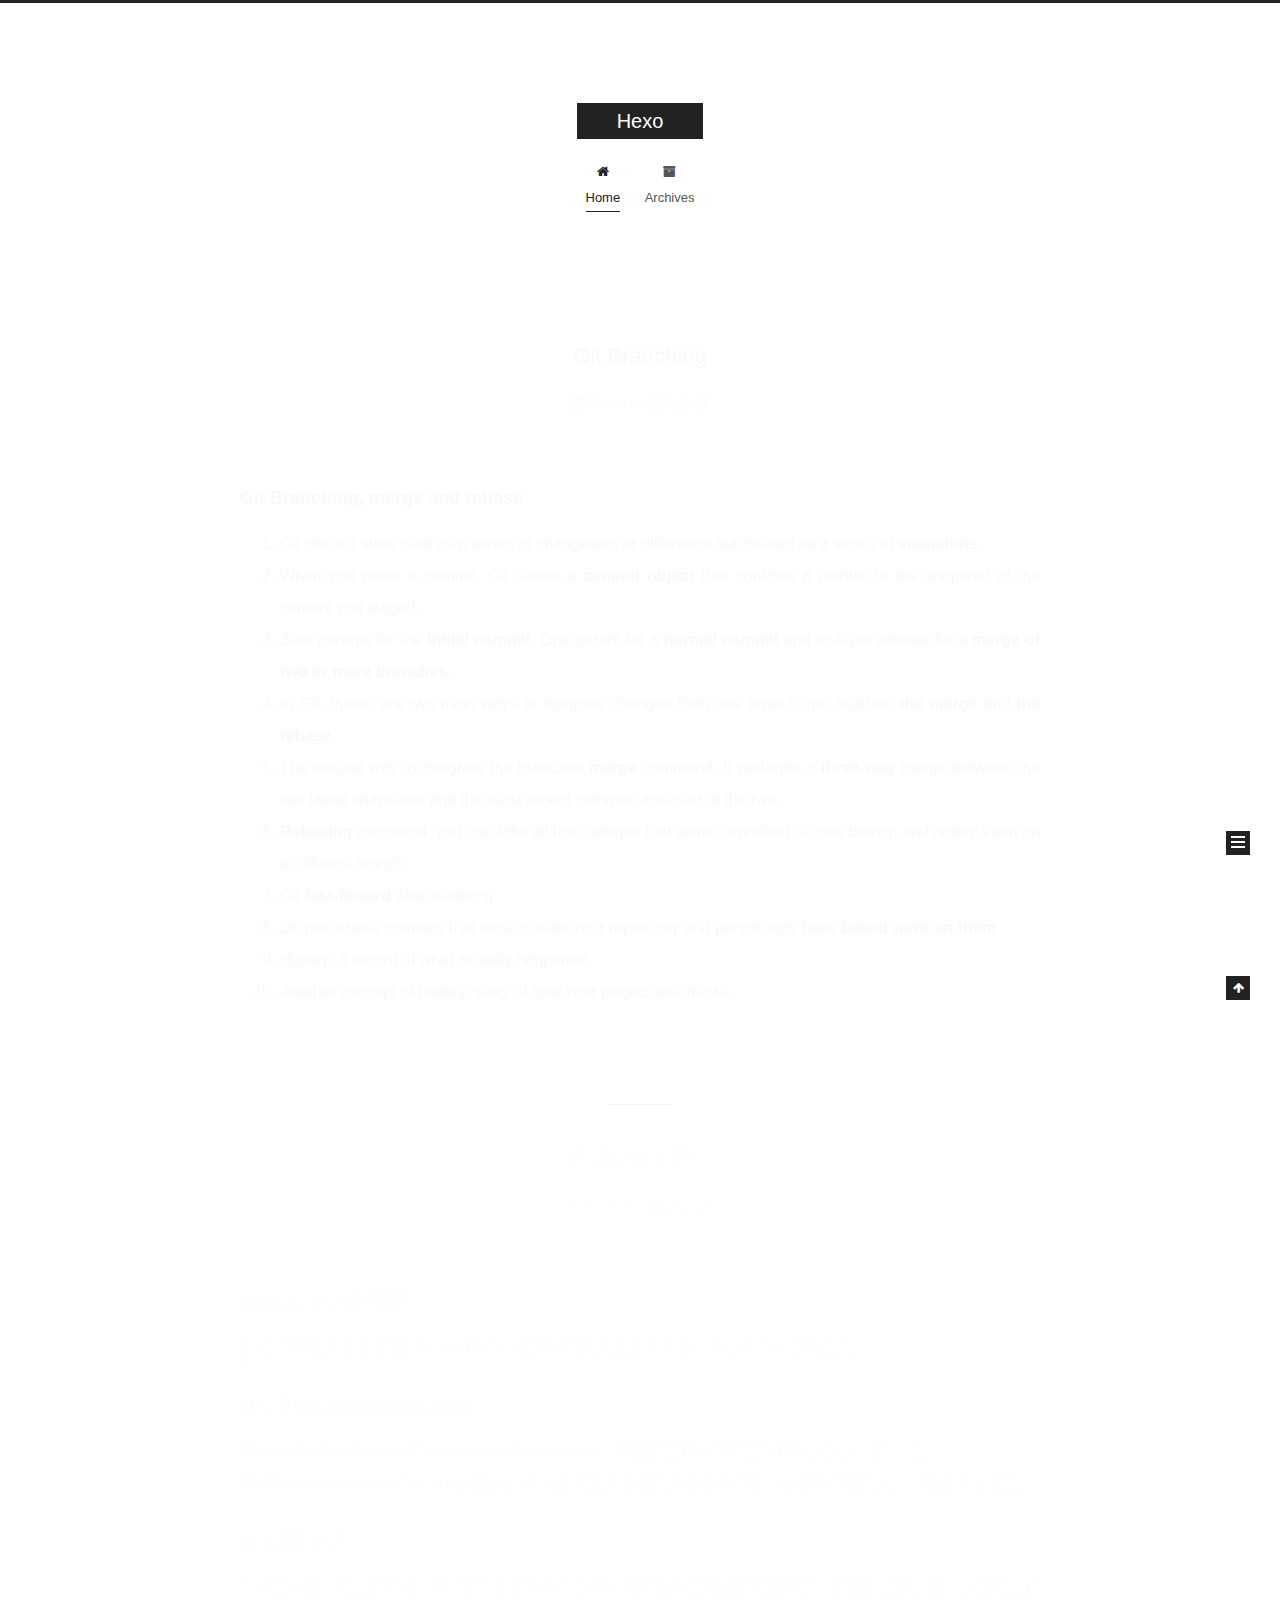
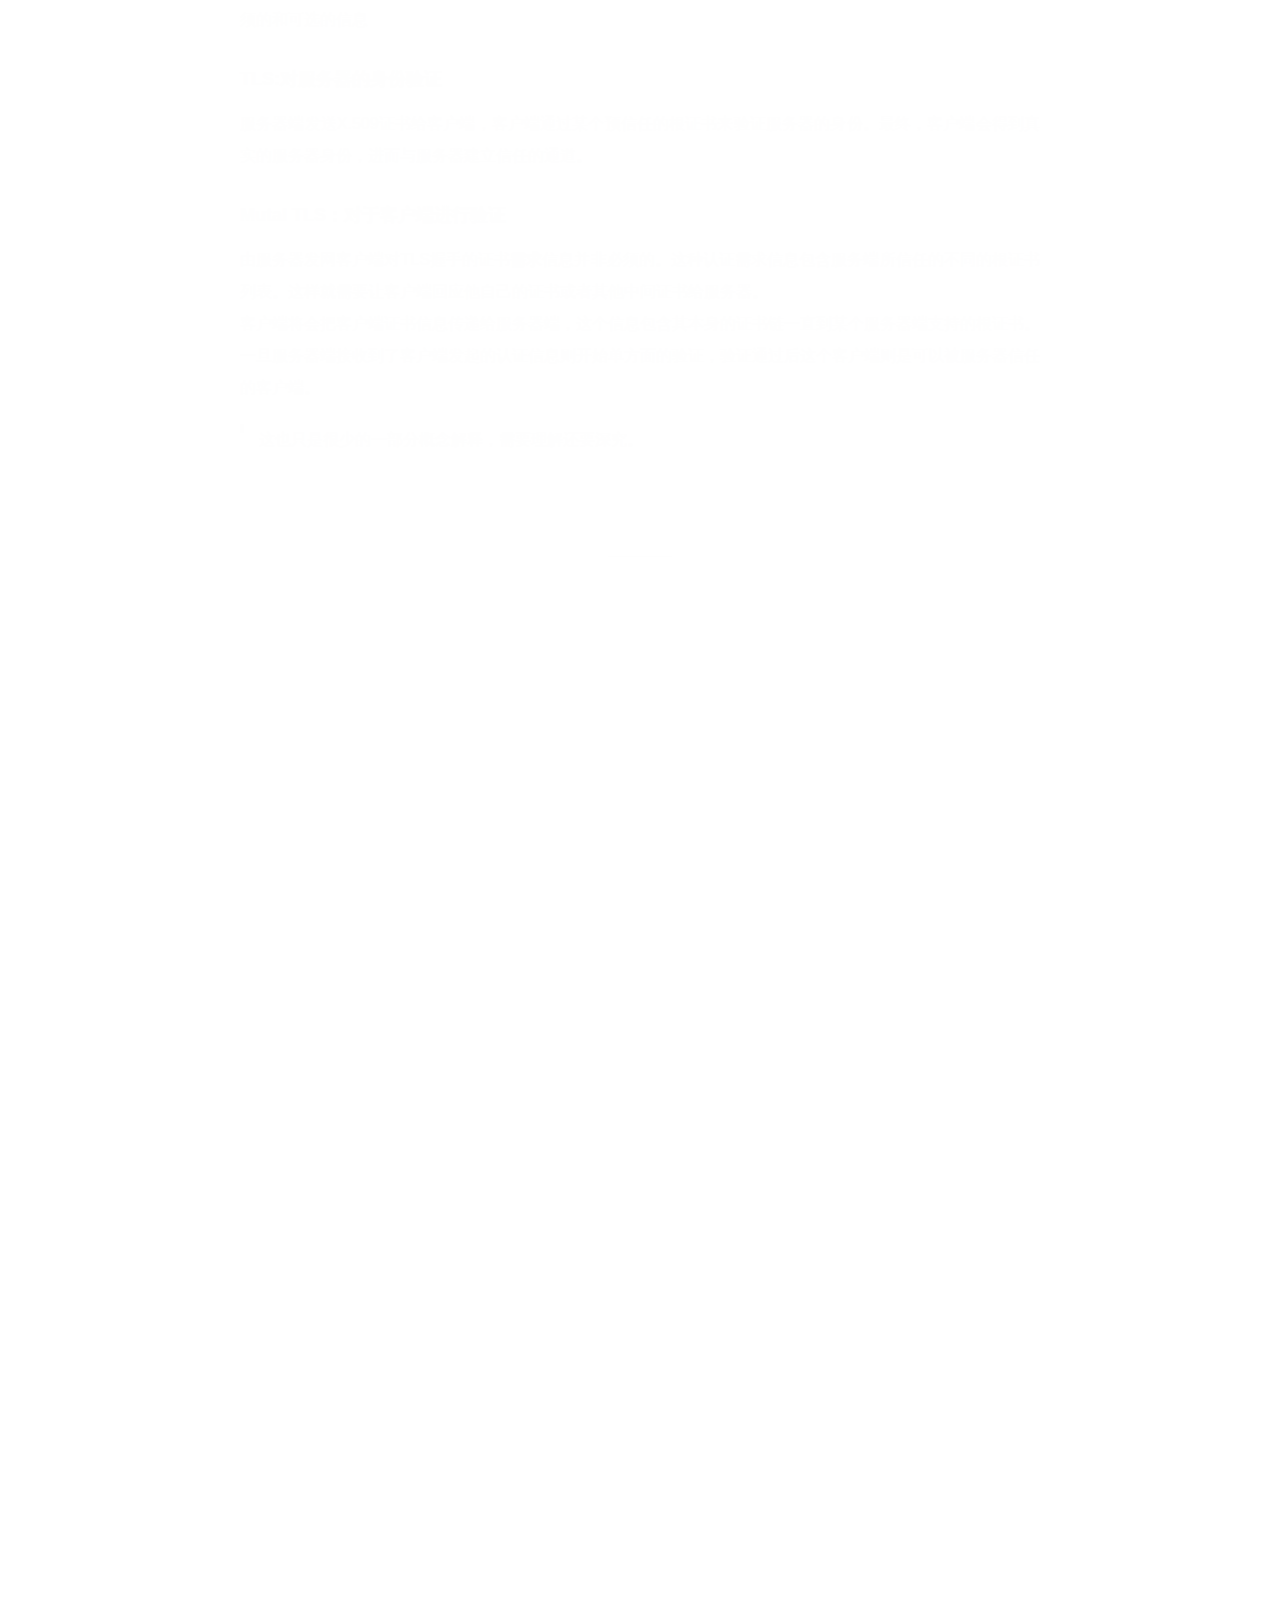
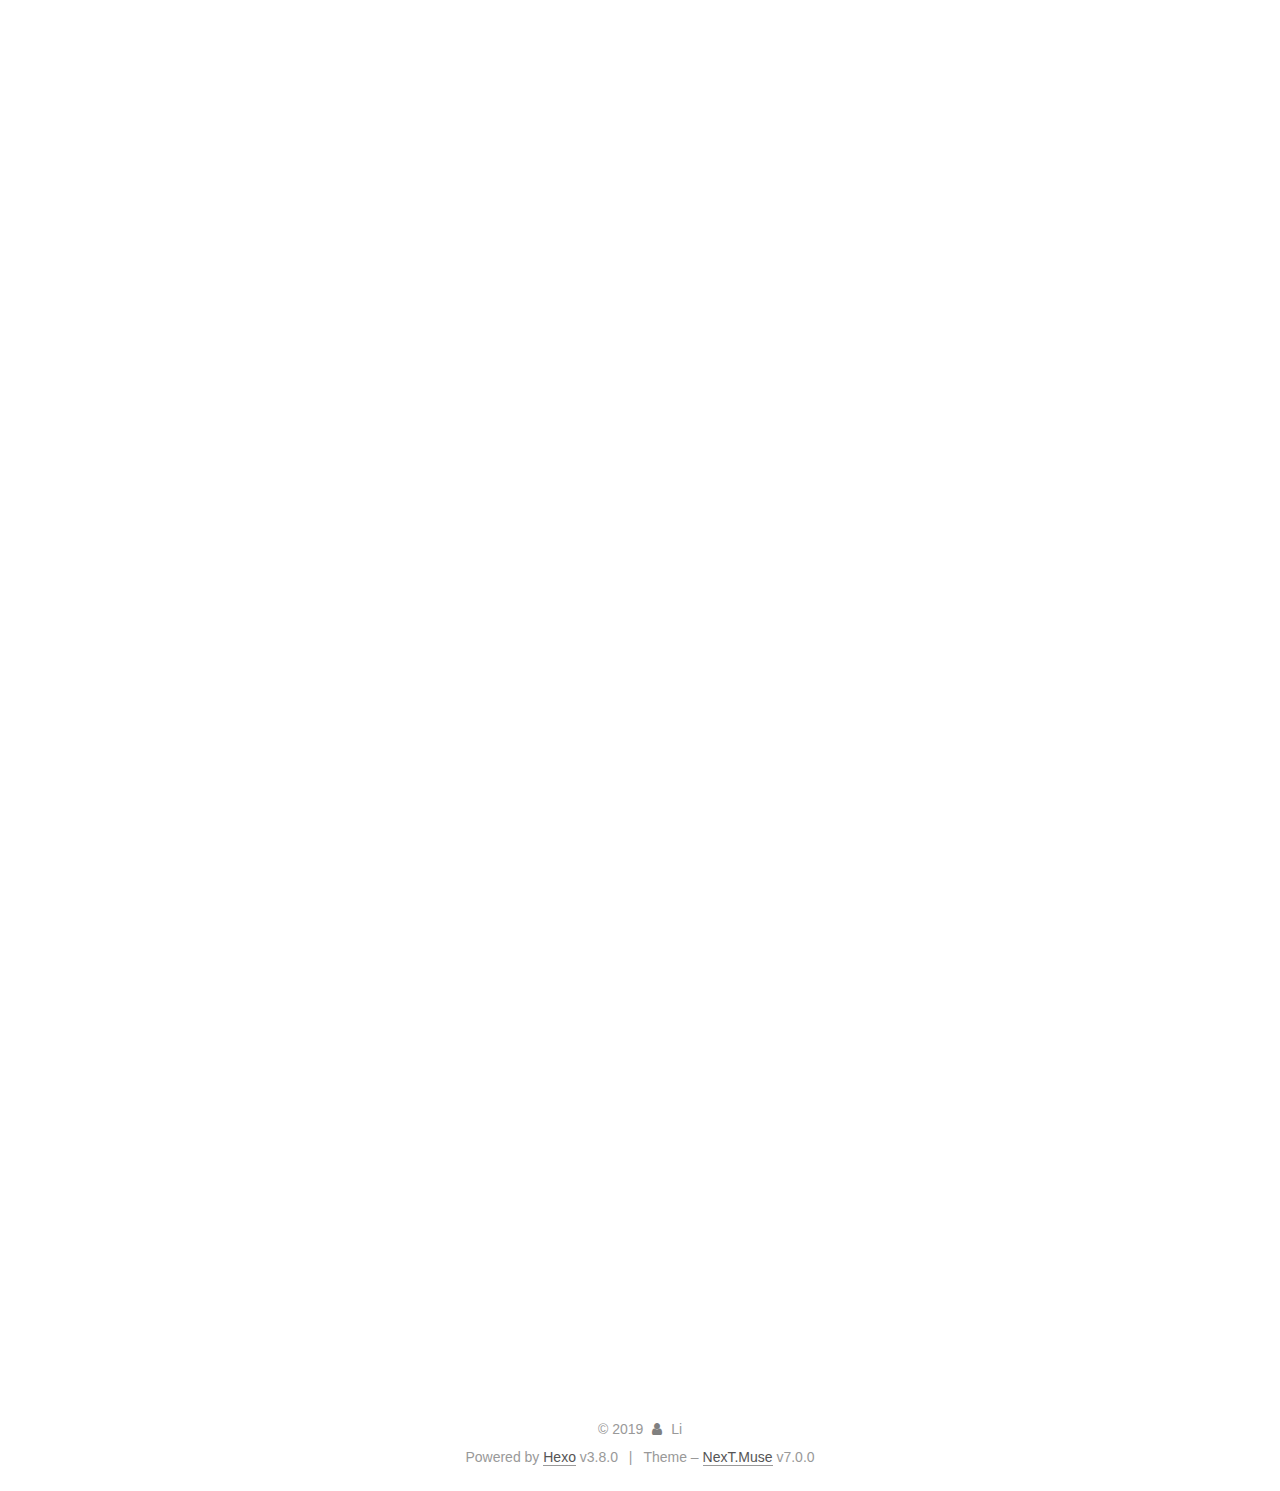
<file: index.html>
<!DOCTYPE html>












  


<html class="theme-next muse use-motion" lang>
<head><meta name="generator" content="Hexo 3.8.0">
  <meta charset="UTF-8">
<meta http-equiv="X-UA-Compatible" content="IE=edge">
<meta name="viewport" content="width=device-width, initial-scale=1, maximum-scale=2">
<meta name="theme-color" content="#222">


























<link rel="stylesheet" href="/lib/font-awesome/css/font-awesome.min.css?v=4.6.2">

<link rel="stylesheet" href="/css/main.css?v=7.0.0">


  <link rel="apple-touch-icon" sizes="180x180" href="/images/apple-touch-icon-next.png?v=7.0.0">


  <link rel="icon" type="image/png" sizes="32x32" href="/images/favicon-32x32-next.png?v=7.0.0">


  <link rel="icon" type="image/png" sizes="16x16" href="/images/favicon-16x16-next.png?v=7.0.0">


  <link rel="mask-icon" href="/images/logo.svg?v=7.0.0" color="#222">







<script id="hexo.configurations">
  var NexT = window.NexT || {};
  var CONFIG = {
    root: '/',
    scheme: 'Muse',
    version: '7.0.0',
    sidebar: {"position":"left","display":"post","offset":12,"b2t":false,"scrollpercent":false,"onmobile":false,"dimmer":false},
    fancybox: false,
    fastclick: false,
    lazyload: false,
    tabs: true,
    motion: {"enable":true,"async":false,"transition":{"post_block":"fadeIn","post_header":"slideDownIn","post_body":"slideDownIn","coll_header":"slideLeftIn","sidebar":"slideUpIn"}},
    algolia: {
      applicationID: '',
      apiKey: '',
      indexName: '',
      hits: {"per_page":10},
      labels: {"input_placeholder":"Search for Posts","hits_empty":"We didn't find any results for the search: ${query}","hits_stats":"${hits} results found in ${time} ms"}
    }
  };
</script>


  




  <meta property="og:type" content="website">
<meta property="og:title" content="Hexo">
<meta property="og:url" content="https://fnp927.github.io/fnp927.github.io/index.html">
<meta property="og:site_name" content="Hexo">
<meta property="og:locale" content="default">
<meta name="twitter:card" content="summary">
<meta name="twitter:title" content="Hexo">






  <link rel="canonical" href="https://fnp927.github.io/fnp927.github.io/">



<script id="page.configurations">
  CONFIG.page = {
    sidebar: "",
  };
</script>

  <title>Hexo</title>
  












  <noscript>
  <style>
  .use-motion .motion-element,
  .use-motion .brand,
  .use-motion .menu-item,
  .sidebar-inner,
  .use-motion .post-block,
  .use-motion .pagination,
  .use-motion .comments,
  .use-motion .post-header,
  .use-motion .post-body,
  .use-motion .collection-title { opacity: initial; }

  .use-motion .logo,
  .use-motion .site-title,
  .use-motion .site-subtitle {
    opacity: initial;
    top: initial;
  }

  .use-motion .logo-line-before i { left: initial; }
  .use-motion .logo-line-after i { right: initial; }
  </style>
</noscript>

</head>

<body itemscope itemtype="http://schema.org/WebPage" lang="default">

  
  
    
  

  <div class="container sidebar-position-left 
  page-home">
    <div class="headband"></div>

    <header id="header" class="header" itemscope itemtype="http://schema.org/WPHeader">
      <div class="header-inner"><div class="site-brand-wrapper">
  <div class="site-meta">
    

    <div class="custom-logo-site-title">
      <a href="/" class="brand" rel="start">
        <span class="logo-line-before"><i></i></span>
        <span class="site-title">Hexo</span>
        <span class="logo-line-after"><i></i></span>
      </a>
    </div>
    
    
  </div>

  <div class="site-nav-toggle">
    <button aria-label="Toggle navigation bar">
      <span class="btn-bar"></span>
      <span class="btn-bar"></span>
      <span class="btn-bar"></span>
    </button>
  </div>
</div>



<nav class="site-nav">
  
    <ul id="menu" class="menu">
      
        
        
        
          
          <li class="menu-item menu-item-home menu-item-active">

    
    
    
      
    

    

    <a href="/" rel="section"><i class="menu-item-icon fa fa-fw fa-home"></i> <br>Home</a>

  </li>
        
        
        
          
          <li class="menu-item menu-item-archives">

    
    
    
      
    

    

    <a href="/archives/" rel="section"><i class="menu-item-icon fa fa-fw fa-archive"></i> <br>Archives</a>

  </li>

      
      
    </ul>
  

  
    

  

  
</nav>



  



</div>
    </header>

    


    <main id="main" class="main">
      <div class="main-inner">
        <div class="content-wrap">
          
          <div id="content" class="content">
            
  <section id="posts" class="posts-expand">
    
      

  

  
  
  

  

  <article class="post post-type-normal" itemscope itemtype="http://schema.org/Article">
  
  
  
  <div class="post-block">
    <link itemprop="mainEntityOfPage" href="https://fnp927.github.io/fnp927.github.io/2019/03/04/post2/">

    <span hidden itemprop="author" itemscope itemtype="http://schema.org/Person">
      <meta itemprop="name" content="Li">
      <meta itemprop="description" content>
      <meta itemprop="image" content="/images/avatar.gif">
    </span>

    <span hidden itemprop="publisher" itemscope itemtype="http://schema.org/Organization">
      <meta itemprop="name" content="Hexo">
    </span>

    
      <header class="post-header">

        
        
          <h1 class="post-title" itemprop="name headline">
                
                
                <a href="/2019/03/04/post2/" class="post-title-link" itemprop="url">Git Branching</a>
              
            
          </h1>
        

        <div class="post-meta">
          <span class="post-time">

            
            
            

            
              <span class="post-meta-item-icon">
                <i class="fa fa-calendar-o"></i>
              </span>
              
                <span class="post-meta-item-text">Posted on</span>
              

              
                
              

              <time title="Created: 2019-03-04 18:27:07 / Modified: 19:24:21" itemprop="dateCreated datePublished" datetime="2019-03-04T18:27:07+08:00">2019-03-04</time>
            

            
              

              
            
          </span>

          

          
            
            
          

          
          

          

          

          

        </div>
      </header>
    

    
    
    
    <div class="post-body" itemprop="articleBody">

      
      

      
        
          
            <h3 id="Git-Branching-merge-and-rebase"><a href="#Git-Branching-merge-and-rebase" class="headerlink" title="Git Branching, merge and rebase"></a>Git Branching, merge and rebase</h3><ol>
<li>Git doesn’t store data as a series of changesets or difference,but instead as a series of <strong>snapshots</strong>.</li>
<li>When you make a commit, Git stores <strong>a commit object</strong> that contains a pointer to the snapshot of the content you staged.</li>
<li>Zero parents for the <strong>initial commit</strong>, One parent for a <strong>normal commit</strong> and multiple parents for <strong>a merge of two or more branches</strong>.</li>
<li>In Git, theres are two main ways to integrate changes from one branch into another: <strong>the merge</strong> and <strong>the rebase</strong>.</li>
<li>The easiest way to integrate the branches <strong>merge</strong> command. It performs a <strong>three-way</strong> merge between the two latest snapshots and the most recent common ancestor of the two.</li>
<li><strong>Rebasing</strong> command, you can take all the changes that were committed on one branch and replay them on a different branch.</li>
<li>Git <strong>fast-foward</strong> after rebasing</li>
<li>Do not rebase commits that exist outside your repository and people may have <strong>based work on them</strong>.</li>
<li>History: a record of what actually happened.</li>
<li>Another concept of history: story of how your project was made.</li>
</ol>

          
        
      
    </div>

    

    
    
    

    

    
      
    
    

    

    <footer class="post-footer">
      

      

      

      
      
        <div class="post-eof"></div>
      
    </footer>
  </div>
  
  
  
  </article>


    
      

  

  
  
  

  

  <article class="post post-type-normal" itemscope itemtype="http://schema.org/Article">
  
  
  
  <div class="post-block">
    <link itemprop="mainEntityOfPage" href="https://fnp927.github.io/fnp927.github.io/2019/02/27/认识Mutal-TLS/">

    <span hidden itemprop="author" itemscope itemtype="http://schema.org/Person">
      <meta itemprop="name" content="Li">
      <meta itemprop="description" content>
      <meta itemprop="image" content="/images/avatar.gif">
    </span>

    <span hidden itemprop="publisher" itemscope itemtype="http://schema.org/Organization">
      <meta itemprop="name" content="Hexo">
    </span>

    
      <header class="post-header">

        
        
          <h1 class="post-title" itemprop="name headline">
                
                
                <a href="/2019/02/27/认识Mutal-TLS/" class="post-title-link" itemprop="url">认识Mutal TLS</a>
              
            
          </h1>
        

        <div class="post-meta">
          <span class="post-time">

            
            
            

            
              <span class="post-meta-item-icon">
                <i class="fa fa-calendar-o"></i>
              </span>
              
                <span class="post-meta-item-text">Posted on</span>
              

              
                
              

              <time title="Created: 2019-02-27 11:03:29 / Modified: 16:20:57" itemprop="dateCreated datePublished" datetime="2019-02-27T11:03:29+08:00">2019-02-27</time>
            

            
              

              
            
          </span>

          

          
            
            
          

          
          

          

          

          

        </div>
      </header>
    

    
    
    
    <div class="post-body" itemprop="articleBody">

      
      

      
        
          
            <h2 id="Mutual-TLS的理解"><a href="#Mutual-TLS的理解" class="headerlink" title="Mutual TLS的理解"></a>Mutual TLS的理解</h2><blockquote>
<p>由于特性开发要使用到MUtualTLS，我对MTS的所知基本为零，所以学习下进行总结。</p>
</blockquote>
<h3 id="什么是Mutal-Authentication"><a href="#什么是Mutal-Authentication" class="headerlink" title="什么是Mutal Authentication"></a>什么是Mutal Authentication</h3><p><strong>Mutual Authentication</strong>和<strong>two-way authentication</strong>一样指的是双方同时进行双向身份认证的手段。<br><strong>TLS(Transport Layer Security)</strong> 默认只单向提供服务器端的身份给客户端，而对客户端的认证一般基于应用层。</p>
<h3 id="TLS握手协议"><a href="#TLS握手协议" class="headerlink" title="TLS握手协议"></a>TLS握手协议</h3><p>当你连入某个站点的时候，TLS握手协议将用于在客户端和服务器端通信和建立安全加密的信道。握手协议包含必须的和可选的信息</p>
<h3 id="TLS-对服务器的身份验证"><a href="#TLS-对服务器的身份验证" class="headerlink" title="TLS:对服务器的身份验证"></a>TLS:对服务器的身份验证</h3><p>服务器端发送X.509证书给客户端，客户端通过某个预信任的根证书来验证服务器的身份。最终，客户端会得到真实的服务器身份，进而与服务器建立信任的通道。</p>
<h3 id="Mutal-TLS：对于客户端进行验证"><a href="#Mutal-TLS：对于客户端进行验证" class="headerlink" title="Mutal TLS：对于客户端进行验证"></a>Mutal TLS：对于客户端进行验证</h3><p>由服务器发网客户端对TLS握手的证书<strong>需求</strong>信息并非必须的。这种认证需求信息包含服务端所信任的不同的根证书列表。这样就需要让客户端回应他自己的证书或者其他中间证书给服务器。<br>客户端将会把客户端证书信息传递给服务器端，这个信息包含其本身的证书链一直到某个服务器端支持的根证书。<br>一旦服务器端接收到了客户端发起的认证信息则开始单方面的验证，验证通过后这个客户端则是可以被服务器信任的客户端。</p>
<blockquote>
<p>这也只是很少的一部分概念解释，需要理解还要深究。</p>
</blockquote>

          
        
      
    </div>

    

    
    
    

    

    
      
    
    

    

    <footer class="post-footer">
      

      

      

      
      
        <div class="post-eof"></div>
      
    </footer>
  </div>
  
  
  
  </article>


    
      

  

  
  
  

  

  <article class="post post-type-normal" itemscope itemtype="http://schema.org/Article">
  
  
  
  <div class="post-block">
    <link itemprop="mainEntityOfPage" href="https://fnp927.github.io/fnp927.github.io/2019/02/27/MarkDown语法尝试/">

    <span hidden itemprop="author" itemscope itemtype="http://schema.org/Person">
      <meta itemprop="name" content="Li">
      <meta itemprop="description" content>
      <meta itemprop="image" content="/images/avatar.gif">
    </span>

    <span hidden itemprop="publisher" itemscope itemtype="http://schema.org/Organization">
      <meta itemprop="name" content="Hexo">
    </span>

    
      <header class="post-header">

        
        
          <h1 class="post-title" itemprop="name headline">
                
                
                <a href="/2019/02/27/MarkDown语法尝试/" class="post-title-link" itemprop="url">MarkDown语法尝试</a>
              
            
          </h1>
        

        <div class="post-meta">
          <span class="post-time">

            
            
            

            
              <span class="post-meta-item-icon">
                <i class="fa fa-calendar-o"></i>
              </span>
              
                <span class="post-meta-item-text">Posted on</span>
              

              
                
              

              <time title="Created: 2019-02-27 00:11:55 / Modified: 00:55:08" itemprop="dateCreated datePublished" datetime="2019-02-27T00:11:55+08:00">2019-02-27</time>
            

            
              

              
            
          </span>

          

          
            
            
          

          
          

          

          

          

        </div>
      </header>
    

    
    
    
    <div class="post-body" itemprop="articleBody">

      
      

      
        
          
            <h2 id="语法"><a href="#语法" class="headerlink" title="#语法"></a>#语法</h2><h1 id="h1"><a href="#h1" class="headerlink" title="# h1"></a># h1</h1><h2 id="h2"><a href="#h2" class="headerlink" title="## h2"></a>## h2</h2><h3 id="h3"><a href="#h3" class="headerlink" title="### h3"></a>### h3</h3><h4 id="h4"><a href="#h4" class="headerlink" title="#### h4"></a>#### h4</h4><h5 id="……"><a href="#……" class="headerlink" title="……."></a>…….</h5><h2 id="gt-语法"><a href="#gt-语法" class="headerlink" title="&gt;语法"></a>&gt;语法</h2><h3 id="“-gt-”-符号指高亮强调"><a href="#“-gt-”-符号指高亮强调" class="headerlink" title="“&gt;” 符号指高亮强调"></a>“&gt;” 符号指高亮强调</h3><blockquote>
<p>今天你吃了什么？</p>
</blockquote>
<h2 id="排序"><a href="#排序" class="headerlink" title="排序"></a>排序</h2><h3 id="可以使用”-”-”-”-”-“来表示无序排序"><a href="#可以使用”-”-”-”-”-“来表示无序排序" class="headerlink" title="可以使用”*”,”+”,”-“来表示无序排序"></a>可以使用”*”,”+”,”-“来表示无序排序</h3><h3 id="例如"><a href="#例如" class="headerlink" title="例如"></a>例如</h3><ul>
<li>你</li>
<li>我</li>
<li>她</li>
</ul>
<h3 id="对于有序排序则只需要指出一个新的起始数字"><a href="#对于有序排序则只需要指出一个新的起始数字" class="headerlink" title="对于有序排序则只需要指出一个新的起始数字"></a>对于有序排序则只需要指出一个新的起始数字</h3><h3 id="例如-1"><a href="#例如-1" class="headerlink" title="例如"></a>例如</h3><ol>
<li>你</li>
<li>我</li>
<li>她</li>
</ol>
<h3 id="如果在某个列表中表示段落则要在列表标识符”-”后面进行缩紧四个空格"><a href="#如果在某个列表中表示段落则要在列表标识符”-”后面进行缩紧四个空格" class="headerlink" title="如果在某个列表中表示段落则要在列表标识符”*”后面进行缩紧四个空格"></a>如果在某个列表中表示段落则要在列表标识符”*”后面进行缩紧四个空格</h3><ul>
<li><p>part1</p>
<p>something 1    </p>
</li>
<li><p>part2</p>
<p>something 2</p>
</li>
</ul>
<h3 id="如果进行段落内的高亮强调强调标示”-gt-”也许要进行缩紧四个格子"><a href="#如果进行段落内的高亮强调强调标示”-gt-”也许要进行缩紧四个格子" class="headerlink" title="如果进行段落内的高亮强调强调标示”&gt;”也许要进行缩紧四个格子"></a>如果进行段落内的高亮强调强调标示”&gt;”也许要进行缩紧四个格子</h3><ul>
<li>part 1<blockquote>
<p>something 1</p>
</blockquote>
</li>
<li>part 2<blockquote>
<p>something 3</p>
</blockquote>
</li>
</ul>
<h2 id="分割线-使用-“—“"><a href="#分割线-使用-“—“" class="headerlink" title="分割线 使用 “—“"></a>分割线 使用 “—“</h2><hr>
<h2 id="字体强调"><a href="#字体强调" class="headerlink" title="字体强调"></a>字体强调</h2><h3 id="“something斜体”"><a href="#“something斜体”" class="headerlink" title="“something斜体”"></a>“<em>something</em>斜体”</h3><p> <em>something</em></p>
<h3 id="“something加粗”"><a href="#“something加粗”" class="headerlink" title="“something加粗”"></a>“<strong>something</strong>加粗”</h3><p> <strong>*something2</strong></p>
<h2 id="代码段插入"><a href="#代码段插入" class="headerlink" title="代码段插入"></a>代码段插入</h2><p><code>let code = {</code><br>    <code>console.log(123);</code><br>    <code>}</code></p>
<h2 id="对于特殊符号例如-使用双反斜杠进行转意"><a href="#对于特殊符号例如-使用双反斜杠进行转意" class="headerlink" title="对于特殊符号例如\使用双反斜杠进行转意"></a>对于特殊符号例如\使用双反斜杠进行转意</h2><p>可以使用 \<br>例如 !</p>
<blockquote>
<p>嗯 今天就写到这里吧 我要睡觉了</p>
</blockquote>

          
        
      
    </div>

    

    
    
    

    

    
      
    
    

    

    <footer class="post-footer">
      

      

      

      
      
        <div class="post-eof"></div>
      
    </footer>
  </div>
  
  
  
  </article>


    
  </section>

  


          </div>
          

        </div>
        
          
  
  <div class="sidebar-toggle">
    <div class="sidebar-toggle-line-wrap">
      <span class="sidebar-toggle-line sidebar-toggle-line-first"></span>
      <span class="sidebar-toggle-line sidebar-toggle-line-middle"></span>
      <span class="sidebar-toggle-line sidebar-toggle-line-last"></span>
    </div>
  </div>

  <aside id="sidebar" class="sidebar">
    <div class="sidebar-inner">

      

      

      <div class="site-overview-wrap sidebar-panel sidebar-panel-active">
        <div class="site-overview">
          <div class="site-author motion-element" itemprop="author" itemscope itemtype="http://schema.org/Person">
            
              <p class="site-author-name" itemprop="name">Li</p>
              <p class="site-description motion-element" itemprop="description"></p>
          </div>

          
            <nav class="site-state motion-element">
              
                <div class="site-state-item site-state-posts">
                
                  <a href="/archives/">
                
                    <span class="site-state-item-count">3</span>
                    <span class="site-state-item-name">posts</span>
                  </a>
                </div>
              

              

              
                
                
                <div class="site-state-item site-state-tags">
                  
                    
                    
                      
                    
                      
                    
                      
                    
                    <span class="site-state-item-count">3</span>
                    <span class="site-state-item-name">tags</span>
                  
                </div>
              
            </nav>
          

          

          

          

          
          

          
            
          
          

        </div>
      </div>

      

      

    </div>
  </aside>
  


        
      </div>
    </main>

    <footer id="footer" class="footer">
      <div class="footer-inner">
        <div class="copyright">&copy; <span itemprop="copyrightYear">2019</span>
  <span class="with-love" id="animate">
    <i class="fa fa-user"></i>
  </span>
  <span class="author" itemprop="copyrightHolder">Li</span>

  

  
</div>


  <div class="powered-by">Powered by <a href="https://hexo.io" class="theme-link" rel="noopener" target="_blank">Hexo</a> v3.8.0</div>



  <span class="post-meta-divider">|</span>



  <div class="theme-info">Theme – <a href="https://theme-next.org" class="theme-link" rel="noopener" target="_blank">NexT.Muse</a> v7.0.0</div>




        








        
      </div>
    </footer>

    
      <div class="back-to-top">
        <i class="fa fa-arrow-up"></i>
        
      </div>
    

    

    

    
  </div>

  

<script>
  if (Object.prototype.toString.call(window.Promise) !== '[object Function]') {
    window.Promise = null;
  }
</script>


























  
  <script src="/lib/jquery/index.js?v=2.1.3"></script>

  
  <script src="/lib/velocity/velocity.min.js?v=1.2.1"></script>

  
  <script src="/lib/velocity/velocity.ui.min.js?v=1.2.1"></script>


  


  <script src="/js/src/utils.js?v=7.0.0"></script>

  <script src="/js/src/motion.js?v=7.0.0"></script>



  
  


  <script src="/js/src/schemes/muse.js?v=7.0.0"></script>



  

  


  <script src="/js/src/bootstrap.js?v=7.0.0"></script>


  
  



  




  

  

  

  

  

  

  

  

  

  

  

  

  

</body>
</html>
</file>
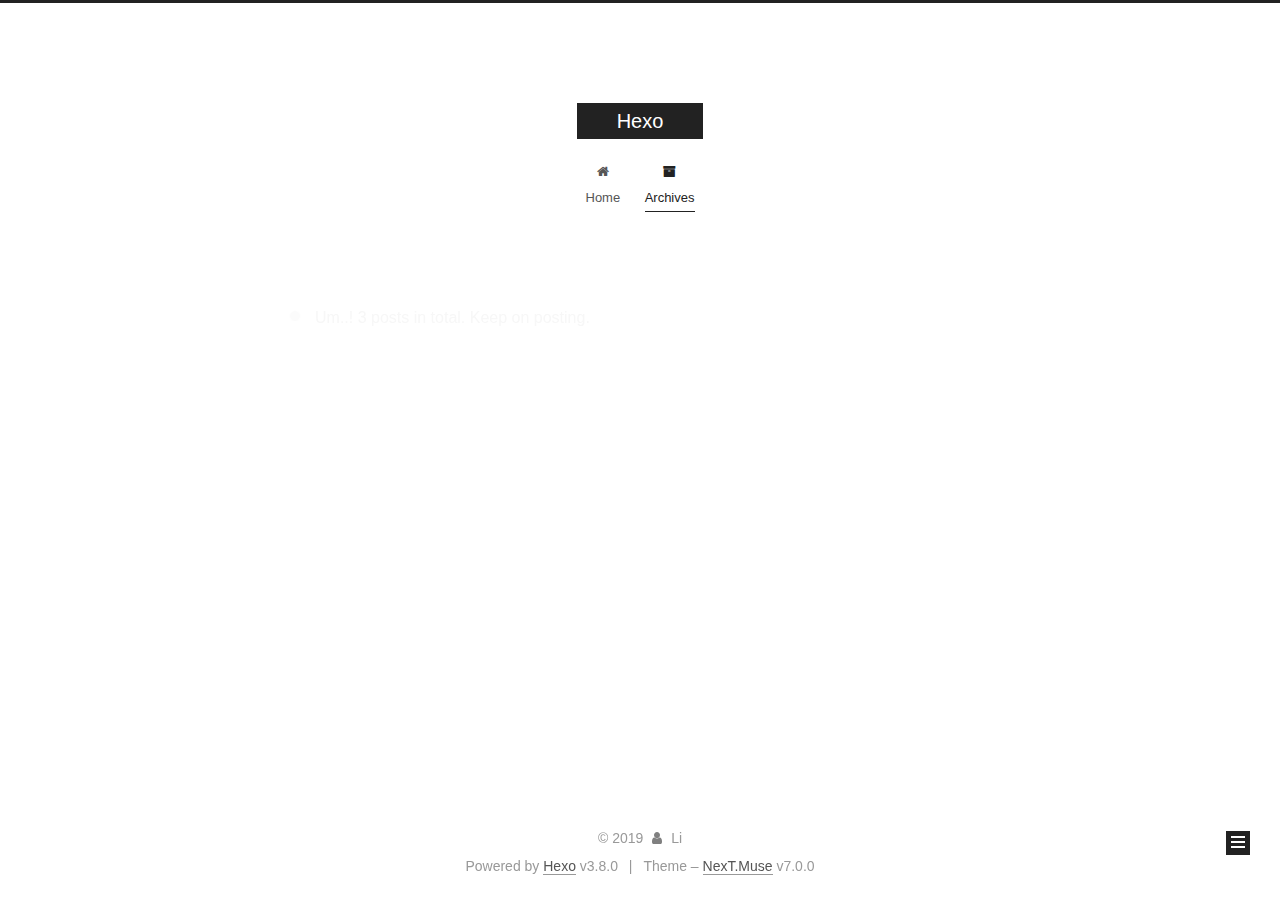
<file: archives/index.html>
<!DOCTYPE html>












  


<html class="theme-next muse use-motion" lang>
<head><meta name="generator" content="Hexo 3.8.0">
  <meta charset="UTF-8">
<meta http-equiv="X-UA-Compatible" content="IE=edge">
<meta name="viewport" content="width=device-width, initial-scale=1, maximum-scale=2">
<meta name="theme-color" content="#222">


























<link rel="stylesheet" href="/lib/font-awesome/css/font-awesome.min.css?v=4.6.2">

<link rel="stylesheet" href="/css/main.css?v=7.0.0">


  <link rel="apple-touch-icon" sizes="180x180" href="/images/apple-touch-icon-next.png?v=7.0.0">


  <link rel="icon" type="image/png" sizes="32x32" href="/images/favicon-32x32-next.png?v=7.0.0">


  <link rel="icon" type="image/png" sizes="16x16" href="/images/favicon-16x16-next.png?v=7.0.0">


  <link rel="mask-icon" href="/images/logo.svg?v=7.0.0" color="#222">







<script id="hexo.configurations">
  var NexT = window.NexT || {};
  var CONFIG = {
    root: '/',
    scheme: 'Muse',
    version: '7.0.0',
    sidebar: {"position":"left","display":"post","offset":12,"b2t":false,"scrollpercent":false,"onmobile":false,"dimmer":false},
    fancybox: false,
    fastclick: false,
    lazyload: false,
    tabs: true,
    motion: {"enable":true,"async":false,"transition":{"post_block":"fadeIn","post_header":"slideDownIn","post_body":"slideDownIn","coll_header":"slideLeftIn","sidebar":"slideUpIn"}},
    algolia: {
      applicationID: '',
      apiKey: '',
      indexName: '',
      hits: {"per_page":10},
      labels: {"input_placeholder":"Search for Posts","hits_empty":"We didn't find any results for the search: ${query}","hits_stats":"${hits} results found in ${time} ms"}
    }
  };
</script>


  




  <meta property="og:type" content="website">
<meta property="og:title" content="Hexo">
<meta property="og:url" content="https://fnp927.github.io/fnp927.github.io/archives/index.html">
<meta property="og:site_name" content="Hexo">
<meta property="og:locale" content="default">
<meta name="twitter:card" content="summary">
<meta name="twitter:title" content="Hexo">






  <link rel="canonical" href="https://fnp927.github.io/fnp927.github.io/archives/">



<script id="page.configurations">
  CONFIG.page = {
    sidebar: "",
  };
</script>

  <title>Archive | Hexo</title>
  












  <noscript>
  <style>
  .use-motion .motion-element,
  .use-motion .brand,
  .use-motion .menu-item,
  .sidebar-inner,
  .use-motion .post-block,
  .use-motion .pagination,
  .use-motion .comments,
  .use-motion .post-header,
  .use-motion .post-body,
  .use-motion .collection-title { opacity: initial; }

  .use-motion .logo,
  .use-motion .site-title,
  .use-motion .site-subtitle {
    opacity: initial;
    top: initial;
  }

  .use-motion .logo-line-before i { left: initial; }
  .use-motion .logo-line-after i { right: initial; }
  </style>
</noscript>

</head>

<body itemscope itemtype="http://schema.org/WebPage" lang="default">

  
  
    
  

  <div class="container sidebar-position-left page-archive">
    <div class="headband"></div>

    <header id="header" class="header" itemscope itemtype="http://schema.org/WPHeader">
      <div class="header-inner"><div class="site-brand-wrapper">
  <div class="site-meta">
    

    <div class="custom-logo-site-title">
      <a href="/" class="brand" rel="start">
        <span class="logo-line-before"><i></i></span>
        <span class="site-title">Hexo</span>
        <span class="logo-line-after"><i></i></span>
      </a>
    </div>
    
    
  </div>

  <div class="site-nav-toggle">
    <button aria-label="Toggle navigation bar">
      <span class="btn-bar"></span>
      <span class="btn-bar"></span>
      <span class="btn-bar"></span>
    </button>
  </div>
</div>



<nav class="site-nav">
  
    <ul id="menu" class="menu">
      
        
        
        
          
          <li class="menu-item menu-item-home">

    
    
    
      
    

    

    <a href="/" rel="section"><i class="menu-item-icon fa fa-fw fa-home"></i> <br>Home</a>

  </li>
        
        
        
          
          <li class="menu-item menu-item-archives menu-item-active">

    
    
    
      
    

    

    <a href="/archives/" rel="section"><i class="menu-item-icon fa fa-fw fa-archive"></i> <br>Archives</a>

  </li>

      
      
    </ul>
  

  
    

    
    
      
      
    
      
      
    
    

  


  

  
</nav>



  



</div>
    </header>

    


    <main id="main" class="main">
      <div class="main-inner">
        <div class="content-wrap">
          
          <div id="content" class="content">
            

  
  
  
  <div class="post-block archive">
    <div id="posts" class="posts-collapse">
      <span class="archive-move-on"></span>

      
      <span class="archive-page-counter">
        
        
        
          
        
        Um..! 3 posts in total. Keep on posting.
      </span>
      

      

        
        
        

        
          
          <div class="collection-title">
            <h1 class="archive-year" id="archive-year-2019">2019</h1>
          </div>
        
        

        

  <article class="post post-type-normal" itemscope itemtype="http://schema.org/Article">
    <header class="post-header">

      <h2 class="post-title">
        
          <a class="post-title-link" href="/2019/03/04/post2/" itemprop="url">
            
              <span itemprop="name">Git Branching</span>
            
          </a>
        
      </h2>

      <div class="post-meta">
        <time class="post-time" itemprop="dateCreated" datetime="2019-03-04T18:27:07+08:00" content="2019-03-04">
          03-04
        </time>
      </div>

    </header>
  </article>



      

        
        
        

        
        

        

  <article class="post post-type-normal" itemscope itemtype="http://schema.org/Article">
    <header class="post-header">

      <h2 class="post-title">
        
          <a class="post-title-link" href="/2019/02/27/认识Mutal-TLS/" itemprop="url">
            
              <span itemprop="name">认识Mutal TLS</span>
            
          </a>
        
      </h2>

      <div class="post-meta">
        <time class="post-time" itemprop="dateCreated" datetime="2019-02-27T11:03:29+08:00" content="2019-02-27">
          02-27
        </time>
      </div>

    </header>
  </article>



      

        
        
        

        
        

        

  <article class="post post-type-normal" itemscope itemtype="http://schema.org/Article">
    <header class="post-header">

      <h2 class="post-title">
        
          <a class="post-title-link" href="/2019/02/27/MarkDown语法尝试/" itemprop="url">
            
              <span itemprop="name">MarkDown语法尝试</span>
            
          </a>
        
      </h2>

      <div class="post-meta">
        <time class="post-time" itemprop="dateCreated" datetime="2019-02-27T00:11:55+08:00" content="2019-02-27">
          02-27
        </time>
      </div>

    </header>
  </article>



      

    </div>
  </div>
  
  
  

  



          </div>
          

        </div>
        
          
  
  <div class="sidebar-toggle">
    <div class="sidebar-toggle-line-wrap">
      <span class="sidebar-toggle-line sidebar-toggle-line-first"></span>
      <span class="sidebar-toggle-line sidebar-toggle-line-middle"></span>
      <span class="sidebar-toggle-line sidebar-toggle-line-last"></span>
    </div>
  </div>

  <aside id="sidebar" class="sidebar">
    <div class="sidebar-inner">

      

      

      <div class="site-overview-wrap sidebar-panel sidebar-panel-active">
        <div class="site-overview">
          <div class="site-author motion-element" itemprop="author" itemscope itemtype="http://schema.org/Person">
            
              <p class="site-author-name" itemprop="name">Li</p>
              <p class="site-description motion-element" itemprop="description"></p>
          </div>

          
            <nav class="site-state motion-element">
              
                <div class="site-state-item site-state-posts">
                
                  <a href="/archives/">
                
                    <span class="site-state-item-count">3</span>
                    <span class="site-state-item-name">posts</span>
                  </a>
                </div>
              

              

              
                
                
                <div class="site-state-item site-state-tags">
                  
                    
                    
                      
                    
                      
                    
                      
                    
                    <span class="site-state-item-count">3</span>
                    <span class="site-state-item-name">tags</span>
                  
                </div>
              
            </nav>
          

          

          

          

          
          

          
            
          
          

        </div>
      </div>

      

      

    </div>
  </aside>
  


        
      </div>
    </main>

    <footer id="footer" class="footer">
      <div class="footer-inner">
        <div class="copyright">&copy; <span itemprop="copyrightYear">2019</span>
  <span class="with-love" id="animate">
    <i class="fa fa-user"></i>
  </span>
  <span class="author" itemprop="copyrightHolder">Li</span>

  

  
</div>


  <div class="powered-by">Powered by <a href="https://hexo.io" class="theme-link" rel="noopener" target="_blank">Hexo</a> v3.8.0</div>



  <span class="post-meta-divider">|</span>



  <div class="theme-info">Theme – <a href="https://theme-next.org" class="theme-link" rel="noopener" target="_blank">NexT.Muse</a> v7.0.0</div>




        








        
      </div>
    </footer>

    
      <div class="back-to-top">
        <i class="fa fa-arrow-up"></i>
        
      </div>
    

    

    

    
  </div>

  

<script>
  if (Object.prototype.toString.call(window.Promise) !== '[object Function]') {
    window.Promise = null;
  }
</script>


























  
  <script src="/lib/jquery/index.js?v=2.1.3"></script>

  
  <script src="/lib/velocity/velocity.min.js?v=1.2.1"></script>

  
  <script src="/lib/velocity/velocity.ui.min.js?v=1.2.1"></script>


  


  <script src="/js/src/utils.js?v=7.0.0"></script>

  <script src="/js/src/motion.js?v=7.0.0"></script>



  
  


  <script src="/js/src/schemes/muse.js?v=7.0.0"></script>



  

  


  <script src="/js/src/bootstrap.js?v=7.0.0"></script>


  
  



  




  

  

  

  

  

  

  

  

  

  

  

  

  

</body>
</html>
</file>
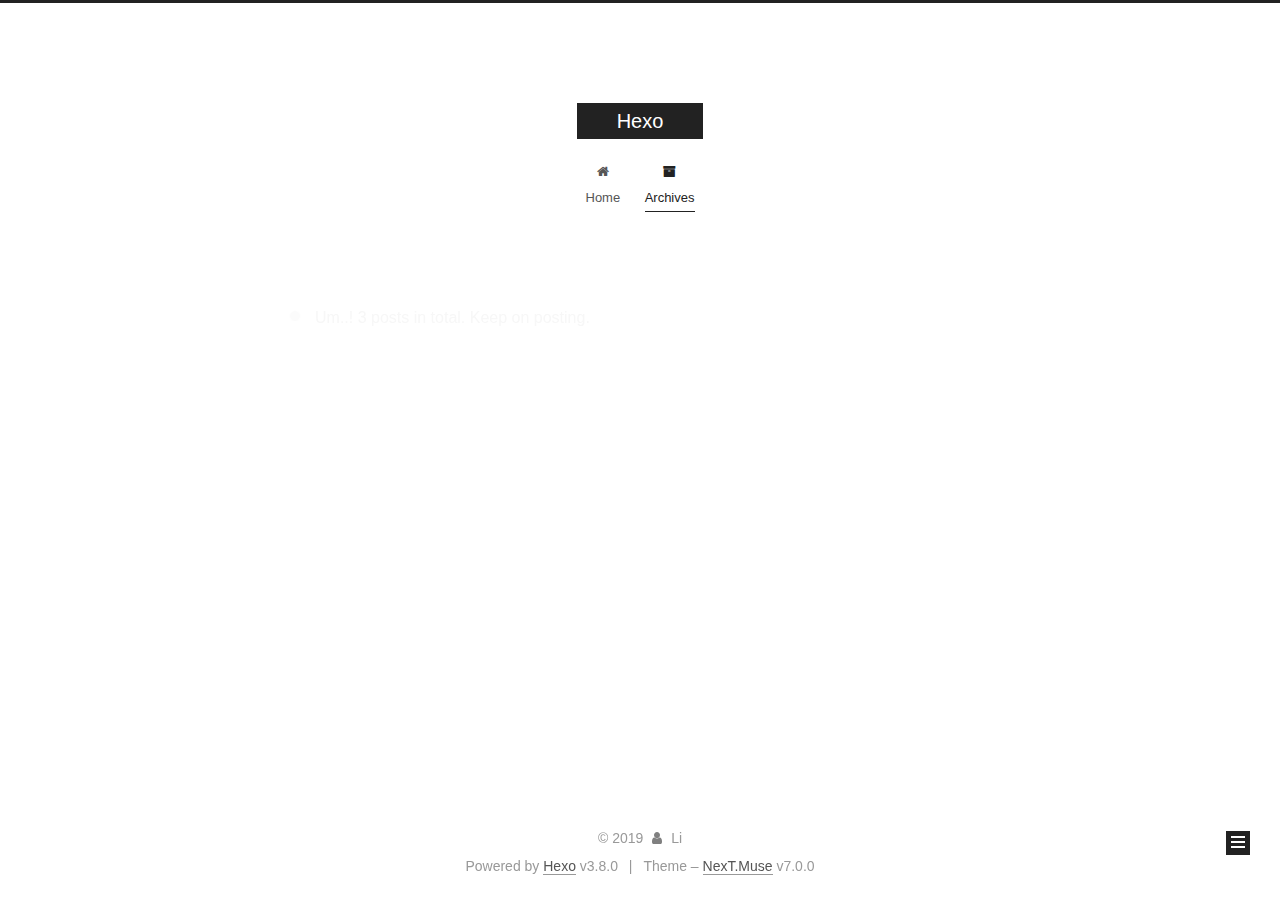
<file: archives/2019/index.html>
<!DOCTYPE html>












  


<html class="theme-next muse use-motion" lang>
<head><meta name="generator" content="Hexo 3.8.0">
  <meta charset="UTF-8">
<meta http-equiv="X-UA-Compatible" content="IE=edge">
<meta name="viewport" content="width=device-width, initial-scale=1, maximum-scale=2">
<meta name="theme-color" content="#222">


























<link rel="stylesheet" href="/lib/font-awesome/css/font-awesome.min.css?v=4.6.2">

<link rel="stylesheet" href="/css/main.css?v=7.0.0">


  <link rel="apple-touch-icon" sizes="180x180" href="/images/apple-touch-icon-next.png?v=7.0.0">


  <link rel="icon" type="image/png" sizes="32x32" href="/images/favicon-32x32-next.png?v=7.0.0">


  <link rel="icon" type="image/png" sizes="16x16" href="/images/favicon-16x16-next.png?v=7.0.0">


  <link rel="mask-icon" href="/images/logo.svg?v=7.0.0" color="#222">







<script id="hexo.configurations">
  var NexT = window.NexT || {};
  var CONFIG = {
    root: '/',
    scheme: 'Muse',
    version: '7.0.0',
    sidebar: {"position":"left","display":"post","offset":12,"b2t":false,"scrollpercent":false,"onmobile":false,"dimmer":false},
    fancybox: false,
    fastclick: false,
    lazyload: false,
    tabs: true,
    motion: {"enable":true,"async":false,"transition":{"post_block":"fadeIn","post_header":"slideDownIn","post_body":"slideDownIn","coll_header":"slideLeftIn","sidebar":"slideUpIn"}},
    algolia: {
      applicationID: '',
      apiKey: '',
      indexName: '',
      hits: {"per_page":10},
      labels: {"input_placeholder":"Search for Posts","hits_empty":"We didn't find any results for the search: ${query}","hits_stats":"${hits} results found in ${time} ms"}
    }
  };
</script>


  




  <meta property="og:type" content="website">
<meta property="og:title" content="Hexo">
<meta property="og:url" content="https://fnp927.github.io/fnp927.github.io/archives/2019/index.html">
<meta property="og:site_name" content="Hexo">
<meta property="og:locale" content="default">
<meta name="twitter:card" content="summary">
<meta name="twitter:title" content="Hexo">






  <link rel="canonical" href="https://fnp927.github.io/fnp927.github.io/archives/2019/">



<script id="page.configurations">
  CONFIG.page = {
    sidebar: "",
  };
</script>

  <title>Archive | Hexo</title>
  












  <noscript>
  <style>
  .use-motion .motion-element,
  .use-motion .brand,
  .use-motion .menu-item,
  .sidebar-inner,
  .use-motion .post-block,
  .use-motion .pagination,
  .use-motion .comments,
  .use-motion .post-header,
  .use-motion .post-body,
  .use-motion .collection-title { opacity: initial; }

  .use-motion .logo,
  .use-motion .site-title,
  .use-motion .site-subtitle {
    opacity: initial;
    top: initial;
  }

  .use-motion .logo-line-before i { left: initial; }
  .use-motion .logo-line-after i { right: initial; }
  </style>
</noscript>

</head>

<body itemscope itemtype="http://schema.org/WebPage" lang="default">

  
  
    
  

  <div class="container sidebar-position-left page-archive">
    <div class="headband"></div>

    <header id="header" class="header" itemscope itemtype="http://schema.org/WPHeader">
      <div class="header-inner"><div class="site-brand-wrapper">
  <div class="site-meta">
    

    <div class="custom-logo-site-title">
      <a href="/" class="brand" rel="start">
        <span class="logo-line-before"><i></i></span>
        <span class="site-title">Hexo</span>
        <span class="logo-line-after"><i></i></span>
      </a>
    </div>
    
    
  </div>

  <div class="site-nav-toggle">
    <button aria-label="Toggle navigation bar">
      <span class="btn-bar"></span>
      <span class="btn-bar"></span>
      <span class="btn-bar"></span>
    </button>
  </div>
</div>



<nav class="site-nav">
  
    <ul id="menu" class="menu">
      
        
        
        
          
          <li class="menu-item menu-item-home">

    
    
    
      
    

    

    <a href="/" rel="section"><i class="menu-item-icon fa fa-fw fa-home"></i> <br>Home</a>

  </li>
        
        
        
          
          <li class="menu-item menu-item-archives menu-item-active">

    
    
    
      
    

    

    <a href="/archives/" rel="section"><i class="menu-item-icon fa fa-fw fa-archive"></i> <br>Archives</a>

  </li>

      
      
    </ul>
  

  
    

    
    
      
      
    
      
      
    
    

  


  

  
</nav>



  



</div>
    </header>

    


    <main id="main" class="main">
      <div class="main-inner">
        <div class="content-wrap">
          
          <div id="content" class="content">
            

  
  
  
  <div class="post-block archive">
    <div id="posts" class="posts-collapse">
      <span class="archive-move-on"></span>

      
      <span class="archive-page-counter">
        
        
        
          
        
        Um..! 3 posts in total. Keep on posting.
      </span>
      

      

        
        
        

        
          
          <div class="collection-title">
            <h1 class="archive-year" id="archive-year-2019">2019</h1>
          </div>
        
        

        

  <article class="post post-type-normal" itemscope itemtype="http://schema.org/Article">
    <header class="post-header">

      <h2 class="post-title">
        
          <a class="post-title-link" href="/2019/03/04/post2/" itemprop="url">
            
              <span itemprop="name">Git Branching</span>
            
          </a>
        
      </h2>

      <div class="post-meta">
        <time class="post-time" itemprop="dateCreated" datetime="2019-03-04T18:27:07+08:00" content="2019-03-04">
          03-04
        </time>
      </div>

    </header>
  </article>



      

        
        
        

        
        

        

  <article class="post post-type-normal" itemscope itemtype="http://schema.org/Article">
    <header class="post-header">

      <h2 class="post-title">
        
          <a class="post-title-link" href="/2019/02/27/认识Mutal-TLS/" itemprop="url">
            
              <span itemprop="name">认识Mutal TLS</span>
            
          </a>
        
      </h2>

      <div class="post-meta">
        <time class="post-time" itemprop="dateCreated" datetime="2019-02-27T11:03:29+08:00" content="2019-02-27">
          02-27
        </time>
      </div>

    </header>
  </article>



      

        
        
        

        
        

        

  <article class="post post-type-normal" itemscope itemtype="http://schema.org/Article">
    <header class="post-header">

      <h2 class="post-title">
        
          <a class="post-title-link" href="/2019/02/27/MarkDown语法尝试/" itemprop="url">
            
              <span itemprop="name">MarkDown语法尝试</span>
            
          </a>
        
      </h2>

      <div class="post-meta">
        <time class="post-time" itemprop="dateCreated" datetime="2019-02-27T00:11:55+08:00" content="2019-02-27">
          02-27
        </time>
      </div>

    </header>
  </article>



      

    </div>
  </div>
  
  
  

  



          </div>
          

        </div>
        
          
  
  <div class="sidebar-toggle">
    <div class="sidebar-toggle-line-wrap">
      <span class="sidebar-toggle-line sidebar-toggle-line-first"></span>
      <span class="sidebar-toggle-line sidebar-toggle-line-middle"></span>
      <span class="sidebar-toggle-line sidebar-toggle-line-last"></span>
    </div>
  </div>

  <aside id="sidebar" class="sidebar">
    <div class="sidebar-inner">

      

      

      <div class="site-overview-wrap sidebar-panel sidebar-panel-active">
        <div class="site-overview">
          <div class="site-author motion-element" itemprop="author" itemscope itemtype="http://schema.org/Person">
            
              <p class="site-author-name" itemprop="name">Li</p>
              <p class="site-description motion-element" itemprop="description"></p>
          </div>

          
            <nav class="site-state motion-element">
              
                <div class="site-state-item site-state-posts">
                
                  <a href="/archives/">
                
                    <span class="site-state-item-count">3</span>
                    <span class="site-state-item-name">posts</span>
                  </a>
                </div>
              

              

              
                
                
                <div class="site-state-item site-state-tags">
                  
                    
                    
                      
                    
                      
                    
                      
                    
                    <span class="site-state-item-count">3</span>
                    <span class="site-state-item-name">tags</span>
                  
                </div>
              
            </nav>
          

          

          

          

          
          

          
            
          
          

        </div>
      </div>

      

      

    </div>
  </aside>
  


        
      </div>
    </main>

    <footer id="footer" class="footer">
      <div class="footer-inner">
        <div class="copyright">&copy; <span itemprop="copyrightYear">2019</span>
  <span class="with-love" id="animate">
    <i class="fa fa-user"></i>
  </span>
  <span class="author" itemprop="copyrightHolder">Li</span>

  

  
</div>


  <div class="powered-by">Powered by <a href="https://hexo.io" class="theme-link" rel="noopener" target="_blank">Hexo</a> v3.8.0</div>



  <span class="post-meta-divider">|</span>



  <div class="theme-info">Theme – <a href="https://theme-next.org" class="theme-link" rel="noopener" target="_blank">NexT.Muse</a> v7.0.0</div>




        








        
      </div>
    </footer>

    
      <div class="back-to-top">
        <i class="fa fa-arrow-up"></i>
        
      </div>
    

    

    

    
  </div>

  

<script>
  if (Object.prototype.toString.call(window.Promise) !== '[object Function]') {
    window.Promise = null;
  }
</script>


























  
  <script src="/lib/jquery/index.js?v=2.1.3"></script>

  
  <script src="/lib/velocity/velocity.min.js?v=1.2.1"></script>

  
  <script src="/lib/velocity/velocity.ui.min.js?v=1.2.1"></script>


  


  <script src="/js/src/utils.js?v=7.0.0"></script>

  <script src="/js/src/motion.js?v=7.0.0"></script>



  
  


  <script src="/js/src/schemes/muse.js?v=7.0.0"></script>



  

  


  <script src="/js/src/bootstrap.js?v=7.0.0"></script>


  
  



  




  

  

  

  

  

  

  

  

  

  

  

  

  

</body>
</html>
</file>
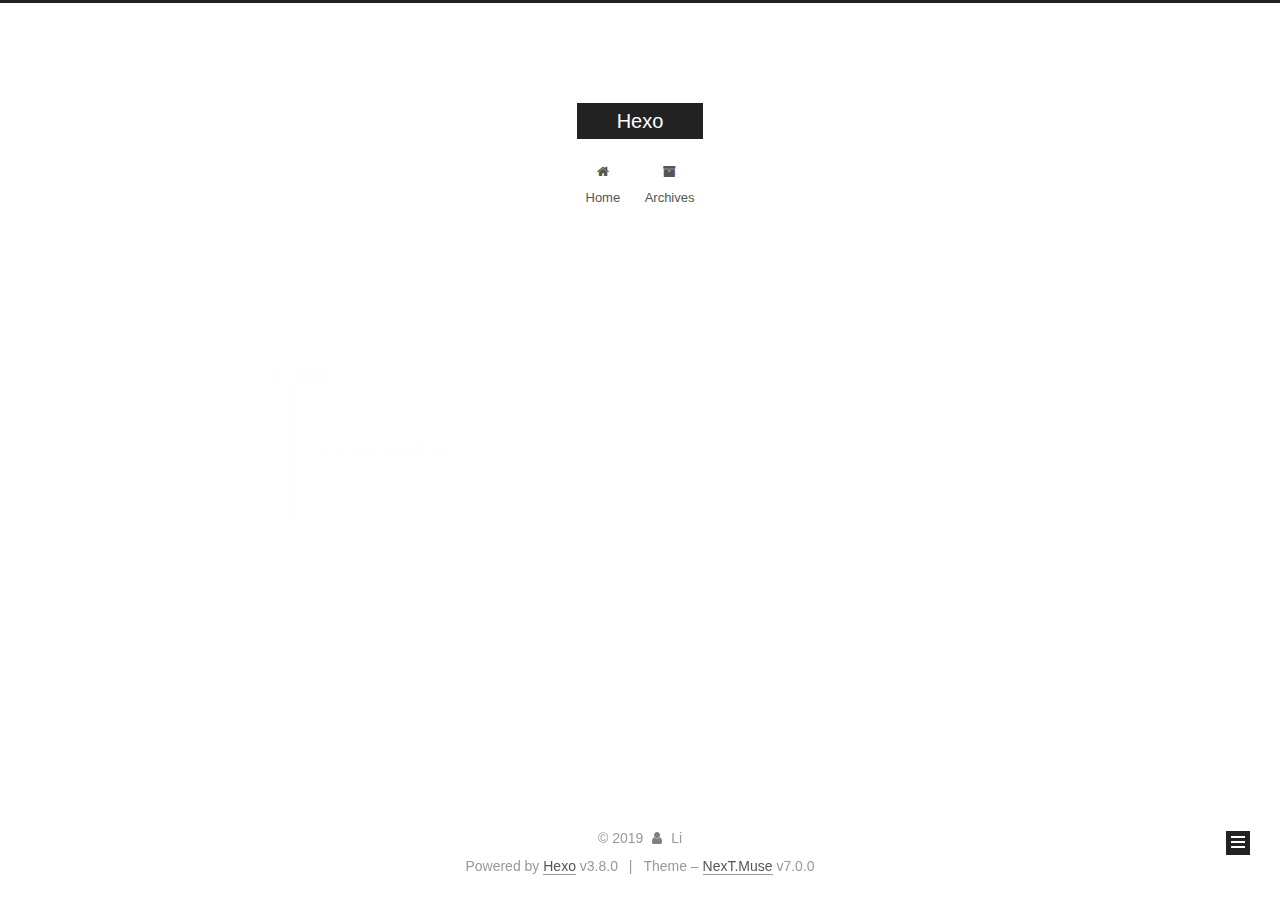
<file: tags/Git/index.html>
<!DOCTYPE html>












  


<html class="theme-next muse use-motion" lang>
<head><meta name="generator" content="Hexo 3.8.0">
  <meta charset="UTF-8">
<meta http-equiv="X-UA-Compatible" content="IE=edge">
<meta name="viewport" content="width=device-width, initial-scale=1, maximum-scale=2">
<meta name="theme-color" content="#222">


























<link rel="stylesheet" href="/lib/font-awesome/css/font-awesome.min.css?v=4.6.2">

<link rel="stylesheet" href="/css/main.css?v=7.0.0">


  <link rel="apple-touch-icon" sizes="180x180" href="/images/apple-touch-icon-next.png?v=7.0.0">


  <link rel="icon" type="image/png" sizes="32x32" href="/images/favicon-32x32-next.png?v=7.0.0">


  <link rel="icon" type="image/png" sizes="16x16" href="/images/favicon-16x16-next.png?v=7.0.0">


  <link rel="mask-icon" href="/images/logo.svg?v=7.0.0" color="#222">







<script id="hexo.configurations">
  var NexT = window.NexT || {};
  var CONFIG = {
    root: '/',
    scheme: 'Muse',
    version: '7.0.0',
    sidebar: {"position":"left","display":"post","offset":12,"b2t":false,"scrollpercent":false,"onmobile":false,"dimmer":false},
    fancybox: false,
    fastclick: false,
    lazyload: false,
    tabs: true,
    motion: {"enable":true,"async":false,"transition":{"post_block":"fadeIn","post_header":"slideDownIn","post_body":"slideDownIn","coll_header":"slideLeftIn","sidebar":"slideUpIn"}},
    algolia: {
      applicationID: '',
      apiKey: '',
      indexName: '',
      hits: {"per_page":10},
      labels: {"input_placeholder":"Search for Posts","hits_empty":"We didn't find any results for the search: ${query}","hits_stats":"${hits} results found in ${time} ms"}
    }
  };
</script>


  




  <meta property="og:type" content="website">
<meta property="og:title" content="Hexo">
<meta property="og:url" content="https://fnp927.github.io/fnp927.github.io/tags/Git/index.html">
<meta property="og:site_name" content="Hexo">
<meta property="og:locale" content="default">
<meta name="twitter:card" content="summary">
<meta name="twitter:title" content="Hexo">






  <link rel="canonical" href="https://fnp927.github.io/fnp927.github.io/tags/Git/">



<script id="page.configurations">
  CONFIG.page = {
    sidebar: "",
  };
</script>

  <title>Tag: Git | Hexo</title>
  












  <noscript>
  <style>
  .use-motion .motion-element,
  .use-motion .brand,
  .use-motion .menu-item,
  .sidebar-inner,
  .use-motion .post-block,
  .use-motion .pagination,
  .use-motion .comments,
  .use-motion .post-header,
  .use-motion .post-body,
  .use-motion .collection-title { opacity: initial; }

  .use-motion .logo,
  .use-motion .site-title,
  .use-motion .site-subtitle {
    opacity: initial;
    top: initial;
  }

  .use-motion .logo-line-before i { left: initial; }
  .use-motion .logo-line-after i { right: initial; }
  </style>
</noscript>

</head>

<body itemscope itemtype="http://schema.org/WebPage" lang="default">

  
  
    
  

  <div class="container sidebar-position-left ">
    <div class="headband"></div>

    <header id="header" class="header" itemscope itemtype="http://schema.org/WPHeader">
      <div class="header-inner"><div class="site-brand-wrapper">
  <div class="site-meta">
    

    <div class="custom-logo-site-title">
      <a href="/" class="brand" rel="start">
        <span class="logo-line-before"><i></i></span>
        <span class="site-title">Hexo</span>
        <span class="logo-line-after"><i></i></span>
      </a>
    </div>
    
    
  </div>

  <div class="site-nav-toggle">
    <button aria-label="Toggle navigation bar">
      <span class="btn-bar"></span>
      <span class="btn-bar"></span>
      <span class="btn-bar"></span>
    </button>
  </div>
</div>



<nav class="site-nav">
  
    <ul id="menu" class="menu">
      
        
        
        
          
          <li class="menu-item menu-item-home">

    
    
    
      
    

    

    <a href="/" rel="section"><i class="menu-item-icon fa fa-fw fa-home"></i> <br>Home</a>

  </li>
        
        
        
          
          <li class="menu-item menu-item-archives">

    
    
    
      
    

    

    <a href="/archives/" rel="section"><i class="menu-item-icon fa fa-fw fa-archive"></i> <br>Archives</a>

  </li>

      
      
    </ul>
  

  
    

    
    
      
      
    
      
      
    
    

  


  

  
</nav>



  



</div>
    </header>

    


    <main id="main" class="main">
      <div class="main-inner">
        <div class="content-wrap">
          
          <div id="content" class="content">
            

  
  
  
  <div class="post-block tag">

    <div id="posts" class="posts-collapse">
      <div class="collection-title">
        <h1>Git<small>Tag</small>
        </h1>
      </div>

      
        

  <article class="post post-type-normal" itemscope itemtype="http://schema.org/Article">
    <header class="post-header">

      <h2 class="post-title">
        
          <a class="post-title-link" href="/2019/03/04/post2/" itemprop="url">
            
              <span itemprop="name">Git Branching</span>
            
          </a>
        
      </h2>

      <div class="post-meta">
        <time class="post-time" itemprop="dateCreated" datetime="2019-03-04T18:27:07+08:00" content="2019-03-04">
          03-04
        </time>
      </div>

    </header>
  </article>


      
    </div>

  </div>
  
  
  

  


          </div>
          

        </div>
        
          
  
  <div class="sidebar-toggle">
    <div class="sidebar-toggle-line-wrap">
      <span class="sidebar-toggle-line sidebar-toggle-line-first"></span>
      <span class="sidebar-toggle-line sidebar-toggle-line-middle"></span>
      <span class="sidebar-toggle-line sidebar-toggle-line-last"></span>
    </div>
  </div>

  <aside id="sidebar" class="sidebar">
    <div class="sidebar-inner">

      

      

      <div class="site-overview-wrap sidebar-panel sidebar-panel-active">
        <div class="site-overview">
          <div class="site-author motion-element" itemprop="author" itemscope itemtype="http://schema.org/Person">
            
              <p class="site-author-name" itemprop="name">Li</p>
              <p class="site-description motion-element" itemprop="description"></p>
          </div>

          
            <nav class="site-state motion-element">
              
                <div class="site-state-item site-state-posts">
                
                  <a href="/archives/">
                
                    <span class="site-state-item-count">3</span>
                    <span class="site-state-item-name">posts</span>
                  </a>
                </div>
              

              

              
                
                
                <div class="site-state-item site-state-tags">
                  
                    
                    
                      
                    
                      
                    
                      
                    
                    <span class="site-state-item-count">3</span>
                    <span class="site-state-item-name">tags</span>
                  
                </div>
              
            </nav>
          

          

          

          

          
          

          
            
          
          

        </div>
      </div>

      

      

    </div>
  </aside>
  


        
      </div>
    </main>

    <footer id="footer" class="footer">
      <div class="footer-inner">
        <div class="copyright">&copy; <span itemprop="copyrightYear">2019</span>
  <span class="with-love" id="animate">
    <i class="fa fa-user"></i>
  </span>
  <span class="author" itemprop="copyrightHolder">Li</span>

  

  
</div>


  <div class="powered-by">Powered by <a href="https://hexo.io" class="theme-link" rel="noopener" target="_blank">Hexo</a> v3.8.0</div>



  <span class="post-meta-divider">|</span>



  <div class="theme-info">Theme – <a href="https://theme-next.org" class="theme-link" rel="noopener" target="_blank">NexT.Muse</a> v7.0.0</div>




        








        
      </div>
    </footer>

    
      <div class="back-to-top">
        <i class="fa fa-arrow-up"></i>
        
      </div>
    

    

    

    
  </div>

  

<script>
  if (Object.prototype.toString.call(window.Promise) !== '[object Function]') {
    window.Promise = null;
  }
</script>


























  
  <script src="/lib/jquery/index.js?v=2.1.3"></script>

  
  <script src="/lib/velocity/velocity.min.js?v=1.2.1"></script>

  
  <script src="/lib/velocity/velocity.ui.min.js?v=1.2.1"></script>


  


  <script src="/js/src/utils.js?v=7.0.0"></script>

  <script src="/js/src/motion.js?v=7.0.0"></script>



  
  


  <script src="/js/src/schemes/muse.js?v=7.0.0"></script>



  

  


  <script src="/js/src/bootstrap.js?v=7.0.0"></script>


  
  



  




  

  

  

  

  

  

  

  

  

  

  

  

  

</body>
</html>
</file>
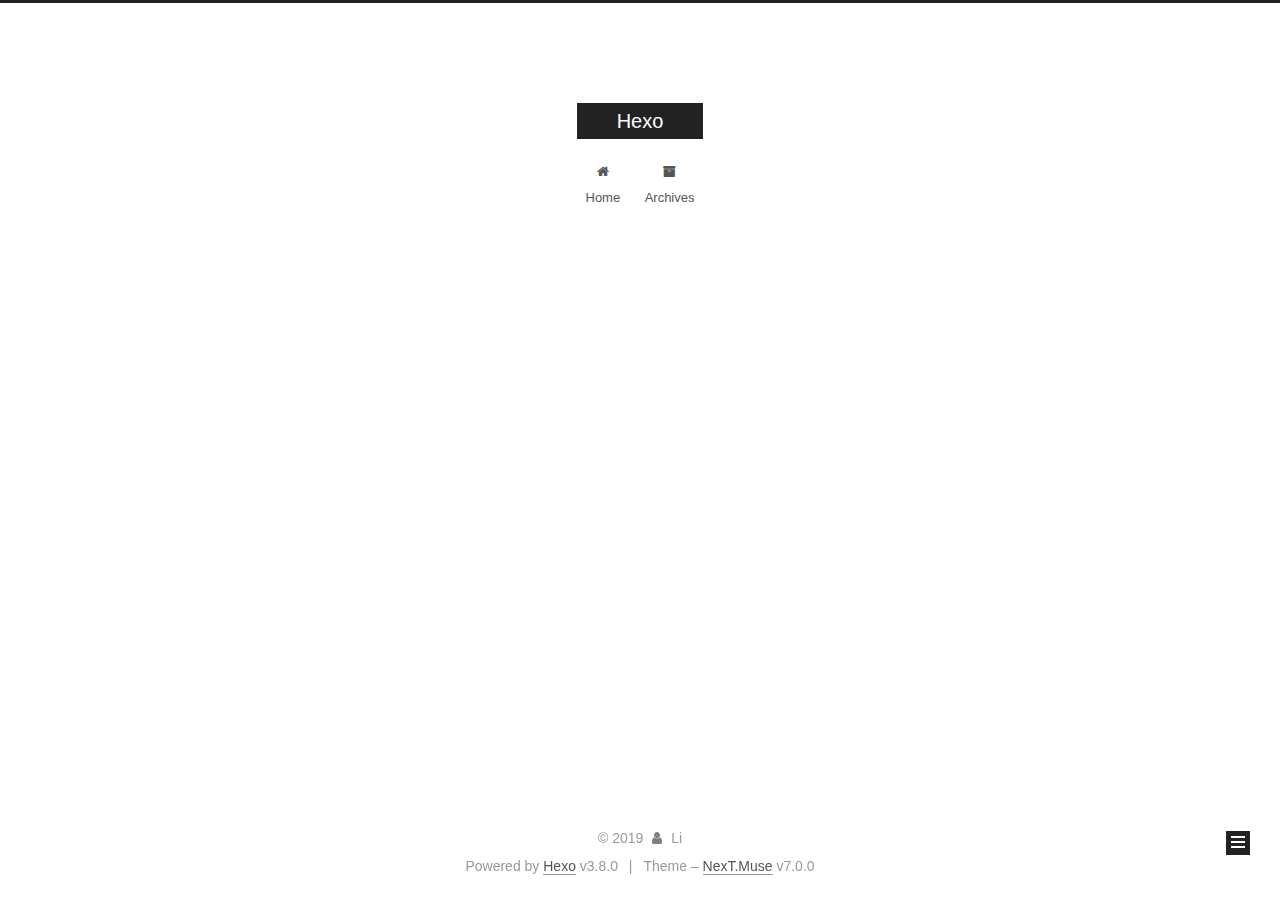
<file: tags/Markdown/index.html>
<!DOCTYPE html>












  


<html class="theme-next muse use-motion" lang>
<head><meta name="generator" content="Hexo 3.8.0">
  <meta charset="UTF-8">
<meta http-equiv="X-UA-Compatible" content="IE=edge">
<meta name="viewport" content="width=device-width, initial-scale=1, maximum-scale=2">
<meta name="theme-color" content="#222">


























<link rel="stylesheet" href="/lib/font-awesome/css/font-awesome.min.css?v=4.6.2">

<link rel="stylesheet" href="/css/main.css?v=7.0.0">


  <link rel="apple-touch-icon" sizes="180x180" href="/images/apple-touch-icon-next.png?v=7.0.0">


  <link rel="icon" type="image/png" sizes="32x32" href="/images/favicon-32x32-next.png?v=7.0.0">


  <link rel="icon" type="image/png" sizes="16x16" href="/images/favicon-16x16-next.png?v=7.0.0">


  <link rel="mask-icon" href="/images/logo.svg?v=7.0.0" color="#222">







<script id="hexo.configurations">
  var NexT = window.NexT || {};
  var CONFIG = {
    root: '/',
    scheme: 'Muse',
    version: '7.0.0',
    sidebar: {"position":"left","display":"post","offset":12,"b2t":false,"scrollpercent":false,"onmobile":false,"dimmer":false},
    fancybox: false,
    fastclick: false,
    lazyload: false,
    tabs: true,
    motion: {"enable":true,"async":false,"transition":{"post_block":"fadeIn","post_header":"slideDownIn","post_body":"slideDownIn","coll_header":"slideLeftIn","sidebar":"slideUpIn"}},
    algolia: {
      applicationID: '',
      apiKey: '',
      indexName: '',
      hits: {"per_page":10},
      labels: {"input_placeholder":"Search for Posts","hits_empty":"We didn't find any results for the search: ${query}","hits_stats":"${hits} results found in ${time} ms"}
    }
  };
</script>


  




  <meta property="og:type" content="website">
<meta property="og:title" content="Hexo">
<meta property="og:url" content="https://fnp927.github.io/fnp927.github.io/tags/Markdown/index.html">
<meta property="og:site_name" content="Hexo">
<meta property="og:locale" content="default">
<meta name="twitter:card" content="summary">
<meta name="twitter:title" content="Hexo">






  <link rel="canonical" href="https://fnp927.github.io/fnp927.github.io/tags/Markdown/">



<script id="page.configurations">
  CONFIG.page = {
    sidebar: "",
  };
</script>

  <title>Tag: Markdown | Hexo</title>
  












  <noscript>
  <style>
  .use-motion .motion-element,
  .use-motion .brand,
  .use-motion .menu-item,
  .sidebar-inner,
  .use-motion .post-block,
  .use-motion .pagination,
  .use-motion .comments,
  .use-motion .post-header,
  .use-motion .post-body,
  .use-motion .collection-title { opacity: initial; }

  .use-motion .logo,
  .use-motion .site-title,
  .use-motion .site-subtitle {
    opacity: initial;
    top: initial;
  }

  .use-motion .logo-line-before i { left: initial; }
  .use-motion .logo-line-after i { right: initial; }
  </style>
</noscript>

</head>

<body itemscope itemtype="http://schema.org/WebPage" lang="default">

  
  
    
  

  <div class="container sidebar-position-left ">
    <div class="headband"></div>

    <header id="header" class="header" itemscope itemtype="http://schema.org/WPHeader">
      <div class="header-inner"><div class="site-brand-wrapper">
  <div class="site-meta">
    

    <div class="custom-logo-site-title">
      <a href="/" class="brand" rel="start">
        <span class="logo-line-before"><i></i></span>
        <span class="site-title">Hexo</span>
        <span class="logo-line-after"><i></i></span>
      </a>
    </div>
    
    
  </div>

  <div class="site-nav-toggle">
    <button aria-label="Toggle navigation bar">
      <span class="btn-bar"></span>
      <span class="btn-bar"></span>
      <span class="btn-bar"></span>
    </button>
  </div>
</div>



<nav class="site-nav">
  
    <ul id="menu" class="menu">
      
        
        
        
          
          <li class="menu-item menu-item-home">

    
    
    
      
    

    

    <a href="/" rel="section"><i class="menu-item-icon fa fa-fw fa-home"></i> <br>Home</a>

  </li>
        
        
        
          
          <li class="menu-item menu-item-archives">

    
    
    
      
    

    

    <a href="/archives/" rel="section"><i class="menu-item-icon fa fa-fw fa-archive"></i> <br>Archives</a>

  </li>

      
      
    </ul>
  

  
    

    
    
      
      
    
      
      
    
    

  


  

  
</nav>



  



</div>
    </header>

    


    <main id="main" class="main">
      <div class="main-inner">
        <div class="content-wrap">
          
          <div id="content" class="content">
            

  
  
  
  <div class="post-block tag">

    <div id="posts" class="posts-collapse">
      <div class="collection-title">
        <h1>Markdown<small>Tag</small>
        </h1>
      </div>

      
        

  <article class="post post-type-normal" itemscope itemtype="http://schema.org/Article">
    <header class="post-header">

      <h2 class="post-title">
        
          <a class="post-title-link" href="/2019/02/27/MarkDown语法尝试/" itemprop="url">
            
              <span itemprop="name">MarkDown语法尝试</span>
            
          </a>
        
      </h2>

      <div class="post-meta">
        <time class="post-time" itemprop="dateCreated" datetime="2019-02-27T00:11:55+08:00" content="2019-02-27">
          02-27
        </time>
      </div>

    </header>
  </article>


      
    </div>

  </div>
  
  
  

  


          </div>
          

        </div>
        
          
  
  <div class="sidebar-toggle">
    <div class="sidebar-toggle-line-wrap">
      <span class="sidebar-toggle-line sidebar-toggle-line-first"></span>
      <span class="sidebar-toggle-line sidebar-toggle-line-middle"></span>
      <span class="sidebar-toggle-line sidebar-toggle-line-last"></span>
    </div>
  </div>

  <aside id="sidebar" class="sidebar">
    <div class="sidebar-inner">

      

      

      <div class="site-overview-wrap sidebar-panel sidebar-panel-active">
        <div class="site-overview">
          <div class="site-author motion-element" itemprop="author" itemscope itemtype="http://schema.org/Person">
            
              <p class="site-author-name" itemprop="name">Li</p>
              <p class="site-description motion-element" itemprop="description"></p>
          </div>

          
            <nav class="site-state motion-element">
              
                <div class="site-state-item site-state-posts">
                
                  <a href="/archives/">
                
                    <span class="site-state-item-count">3</span>
                    <span class="site-state-item-name">posts</span>
                  </a>
                </div>
              

              

              
                
                
                <div class="site-state-item site-state-tags">
                  
                    
                    
                      
                    
                      
                    
                      
                    
                    <span class="site-state-item-count">3</span>
                    <span class="site-state-item-name">tags</span>
                  
                </div>
              
            </nav>
          

          

          

          

          
          

          
            
          
          

        </div>
      </div>

      

      

    </div>
  </aside>
  


        
      </div>
    </main>

    <footer id="footer" class="footer">
      <div class="footer-inner">
        <div class="copyright">&copy; <span itemprop="copyrightYear">2019</span>
  <span class="with-love" id="animate">
    <i class="fa fa-user"></i>
  </span>
  <span class="author" itemprop="copyrightHolder">Li</span>

  

  
</div>


  <div class="powered-by">Powered by <a href="https://hexo.io" class="theme-link" rel="noopener" target="_blank">Hexo</a> v3.8.0</div>



  <span class="post-meta-divider">|</span>



  <div class="theme-info">Theme – <a href="https://theme-next.org" class="theme-link" rel="noopener" target="_blank">NexT.Muse</a> v7.0.0</div>




        








        
      </div>
    </footer>

    
      <div class="back-to-top">
        <i class="fa fa-arrow-up"></i>
        
      </div>
    

    

    

    
  </div>

  

<script>
  if (Object.prototype.toString.call(window.Promise) !== '[object Function]') {
    window.Promise = null;
  }
</script>


























  
  <script src="/lib/jquery/index.js?v=2.1.3"></script>

  
  <script src="/lib/velocity/velocity.min.js?v=1.2.1"></script>

  
  <script src="/lib/velocity/velocity.ui.min.js?v=1.2.1"></script>


  


  <script src="/js/src/utils.js?v=7.0.0"></script>

  <script src="/js/src/motion.js?v=7.0.0"></script>



  
  


  <script src="/js/src/schemes/muse.js?v=7.0.0"></script>



  

  


  <script src="/js/src/bootstrap.js?v=7.0.0"></script>


  
  



  




  

  

  

  

  

  

  

  

  

  

  

  

  

</body>
</html>
</file>
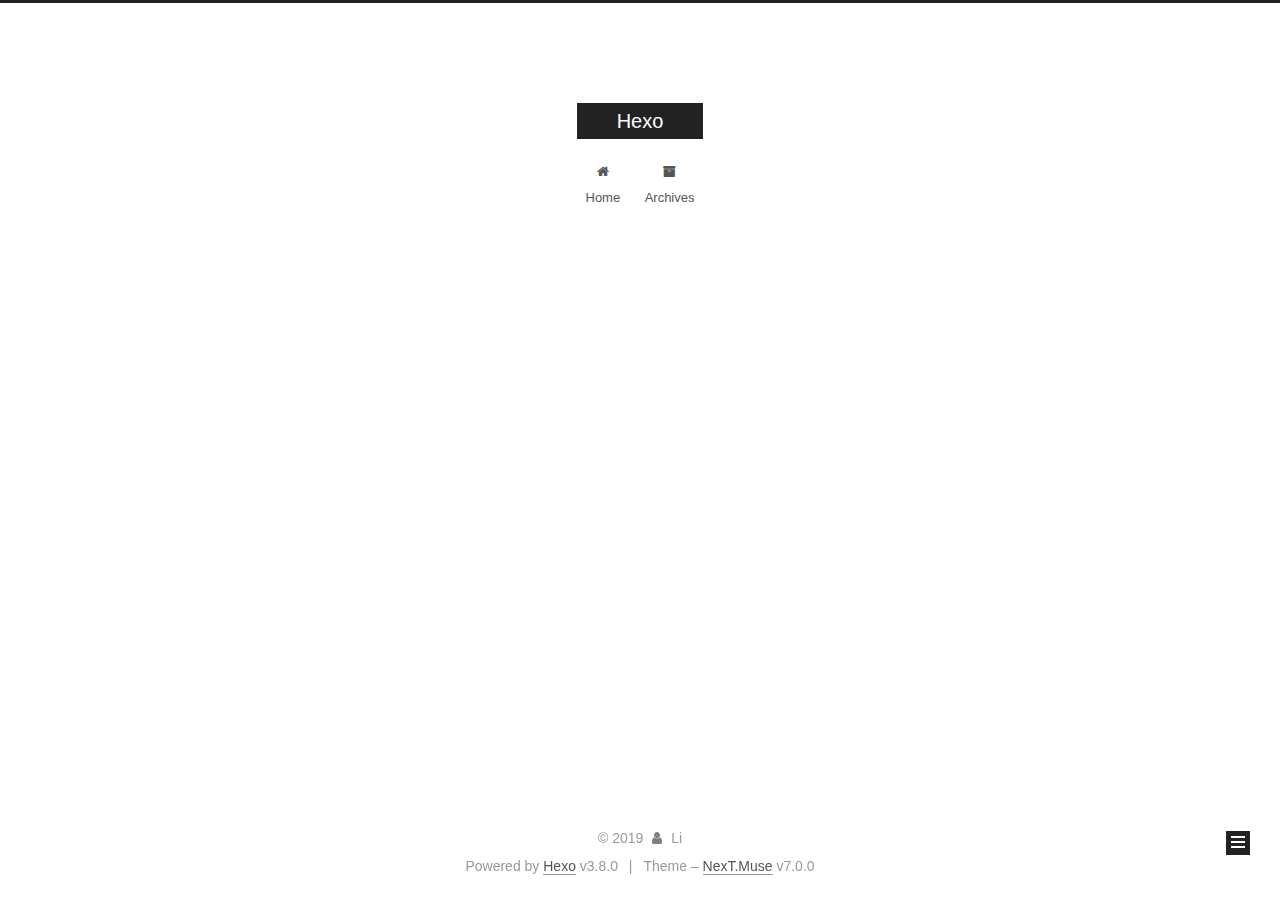
<file: tags/Mutal-TLS/index.html>
<!DOCTYPE html>












  


<html class="theme-next muse use-motion" lang>
<head><meta name="generator" content="Hexo 3.8.0">
  <meta charset="UTF-8">
<meta http-equiv="X-UA-Compatible" content="IE=edge">
<meta name="viewport" content="width=device-width, initial-scale=1, maximum-scale=2">
<meta name="theme-color" content="#222">


























<link rel="stylesheet" href="/lib/font-awesome/css/font-awesome.min.css?v=4.6.2">

<link rel="stylesheet" href="/css/main.css?v=7.0.0">


  <link rel="apple-touch-icon" sizes="180x180" href="/images/apple-touch-icon-next.png?v=7.0.0">


  <link rel="icon" type="image/png" sizes="32x32" href="/images/favicon-32x32-next.png?v=7.0.0">


  <link rel="icon" type="image/png" sizes="16x16" href="/images/favicon-16x16-next.png?v=7.0.0">


  <link rel="mask-icon" href="/images/logo.svg?v=7.0.0" color="#222">







<script id="hexo.configurations">
  var NexT = window.NexT || {};
  var CONFIG = {
    root: '/',
    scheme: 'Muse',
    version: '7.0.0',
    sidebar: {"position":"left","display":"post","offset":12,"b2t":false,"scrollpercent":false,"onmobile":false,"dimmer":false},
    fancybox: false,
    fastclick: false,
    lazyload: false,
    tabs: true,
    motion: {"enable":true,"async":false,"transition":{"post_block":"fadeIn","post_header":"slideDownIn","post_body":"slideDownIn","coll_header":"slideLeftIn","sidebar":"slideUpIn"}},
    algolia: {
      applicationID: '',
      apiKey: '',
      indexName: '',
      hits: {"per_page":10},
      labels: {"input_placeholder":"Search for Posts","hits_empty":"We didn't find any results for the search: ${query}","hits_stats":"${hits} results found in ${time} ms"}
    }
  };
</script>


  




  <meta property="og:type" content="website">
<meta property="og:title" content="Hexo">
<meta property="og:url" content="https://fnp927.github.io/fnp927.github.io/tags/Mutal-TLS/index.html">
<meta property="og:site_name" content="Hexo">
<meta property="og:locale" content="default">
<meta name="twitter:card" content="summary">
<meta name="twitter:title" content="Hexo">






  <link rel="canonical" href="https://fnp927.github.io/fnp927.github.io/tags/Mutal-TLS/">



<script id="page.configurations">
  CONFIG.page = {
    sidebar: "",
  };
</script>

  <title>Tag: Mutal TLS | Hexo</title>
  












  <noscript>
  <style>
  .use-motion .motion-element,
  .use-motion .brand,
  .use-motion .menu-item,
  .sidebar-inner,
  .use-motion .post-block,
  .use-motion .pagination,
  .use-motion .comments,
  .use-motion .post-header,
  .use-motion .post-body,
  .use-motion .collection-title { opacity: initial; }

  .use-motion .logo,
  .use-motion .site-title,
  .use-motion .site-subtitle {
    opacity: initial;
    top: initial;
  }

  .use-motion .logo-line-before i { left: initial; }
  .use-motion .logo-line-after i { right: initial; }
  </style>
</noscript>

</head>

<body itemscope itemtype="http://schema.org/WebPage" lang="default">

  
  
    
  

  <div class="container sidebar-position-left ">
    <div class="headband"></div>

    <header id="header" class="header" itemscope itemtype="http://schema.org/WPHeader">
      <div class="header-inner"><div class="site-brand-wrapper">
  <div class="site-meta">
    

    <div class="custom-logo-site-title">
      <a href="/" class="brand" rel="start">
        <span class="logo-line-before"><i></i></span>
        <span class="site-title">Hexo</span>
        <span class="logo-line-after"><i></i></span>
      </a>
    </div>
    
    
  </div>

  <div class="site-nav-toggle">
    <button aria-label="Toggle navigation bar">
      <span class="btn-bar"></span>
      <span class="btn-bar"></span>
      <span class="btn-bar"></span>
    </button>
  </div>
</div>



<nav class="site-nav">
  
    <ul id="menu" class="menu">
      
        
        
        
          
          <li class="menu-item menu-item-home">

    
    
    
      
    

    

    <a href="/" rel="section"><i class="menu-item-icon fa fa-fw fa-home"></i> <br>Home</a>

  </li>
        
        
        
          
          <li class="menu-item menu-item-archives">

    
    
    
      
    

    

    <a href="/archives/" rel="section"><i class="menu-item-icon fa fa-fw fa-archive"></i> <br>Archives</a>

  </li>

      
      
    </ul>
  

  
    

    
    
      
      
    
      
      
    
    

  


  

  
</nav>



  



</div>
    </header>

    


    <main id="main" class="main">
      <div class="main-inner">
        <div class="content-wrap">
          
          <div id="content" class="content">
            

  
  
  
  <div class="post-block tag">

    <div id="posts" class="posts-collapse">
      <div class="collection-title">
        <h1>Mutal TLS<small>Tag</small>
        </h1>
      </div>

      
        

  <article class="post post-type-normal" itemscope itemtype="http://schema.org/Article">
    <header class="post-header">

      <h2 class="post-title">
        
          <a class="post-title-link" href="/2019/02/27/认识Mutal-TLS/" itemprop="url">
            
              <span itemprop="name">认识Mutal TLS</span>
            
          </a>
        
      </h2>

      <div class="post-meta">
        <time class="post-time" itemprop="dateCreated" datetime="2019-02-27T11:03:29+08:00" content="2019-02-27">
          02-27
        </time>
      </div>

    </header>
  </article>


      
    </div>

  </div>
  
  
  

  


          </div>
          

        </div>
        
          
  
  <div class="sidebar-toggle">
    <div class="sidebar-toggle-line-wrap">
      <span class="sidebar-toggle-line sidebar-toggle-line-first"></span>
      <span class="sidebar-toggle-line sidebar-toggle-line-middle"></span>
      <span class="sidebar-toggle-line sidebar-toggle-line-last"></span>
    </div>
  </div>

  <aside id="sidebar" class="sidebar">
    <div class="sidebar-inner">

      

      

      <div class="site-overview-wrap sidebar-panel sidebar-panel-active">
        <div class="site-overview">
          <div class="site-author motion-element" itemprop="author" itemscope itemtype="http://schema.org/Person">
            
              <p class="site-author-name" itemprop="name">Li</p>
              <p class="site-description motion-element" itemprop="description"></p>
          </div>

          
            <nav class="site-state motion-element">
              
                <div class="site-state-item site-state-posts">
                
                  <a href="/archives/">
                
                    <span class="site-state-item-count">3</span>
                    <span class="site-state-item-name">posts</span>
                  </a>
                </div>
              

              

              
                
                
                <div class="site-state-item site-state-tags">
                  
                    
                    
                      
                    
                      
                    
                      
                    
                    <span class="site-state-item-count">3</span>
                    <span class="site-state-item-name">tags</span>
                  
                </div>
              
            </nav>
          

          

          

          

          
          

          
            
          
          

        </div>
      </div>

      

      

    </div>
  </aside>
  


        
      </div>
    </main>

    <footer id="footer" class="footer">
      <div class="footer-inner">
        <div class="copyright">&copy; <span itemprop="copyrightYear">2019</span>
  <span class="with-love" id="animate">
    <i class="fa fa-user"></i>
  </span>
  <span class="author" itemprop="copyrightHolder">Li</span>

  

  
</div>


  <div class="powered-by">Powered by <a href="https://hexo.io" class="theme-link" rel="noopener" target="_blank">Hexo</a> v3.8.0</div>



  <span class="post-meta-divider">|</span>



  <div class="theme-info">Theme – <a href="https://theme-next.org" class="theme-link" rel="noopener" target="_blank">NexT.Muse</a> v7.0.0</div>




        








        
      </div>
    </footer>

    
      <div class="back-to-top">
        <i class="fa fa-arrow-up"></i>
        
      </div>
    

    

    

    
  </div>

  

<script>
  if (Object.prototype.toString.call(window.Promise) !== '[object Function]') {
    window.Promise = null;
  }
</script>


























  
  <script src="/lib/jquery/index.js?v=2.1.3"></script>

  
  <script src="/lib/velocity/velocity.min.js?v=1.2.1"></script>

  
  <script src="/lib/velocity/velocity.ui.min.js?v=1.2.1"></script>


  


  <script src="/js/src/utils.js?v=7.0.0"></script>

  <script src="/js/src/motion.js?v=7.0.0"></script>



  
  


  <script src="/js/src/schemes/muse.js?v=7.0.0"></script>



  

  


  <script src="/js/src/bootstrap.js?v=7.0.0"></script>


  
  



  




  

  

  

  

  

  

  

  

  

  

  

  

  

</body>
</html>
</file>
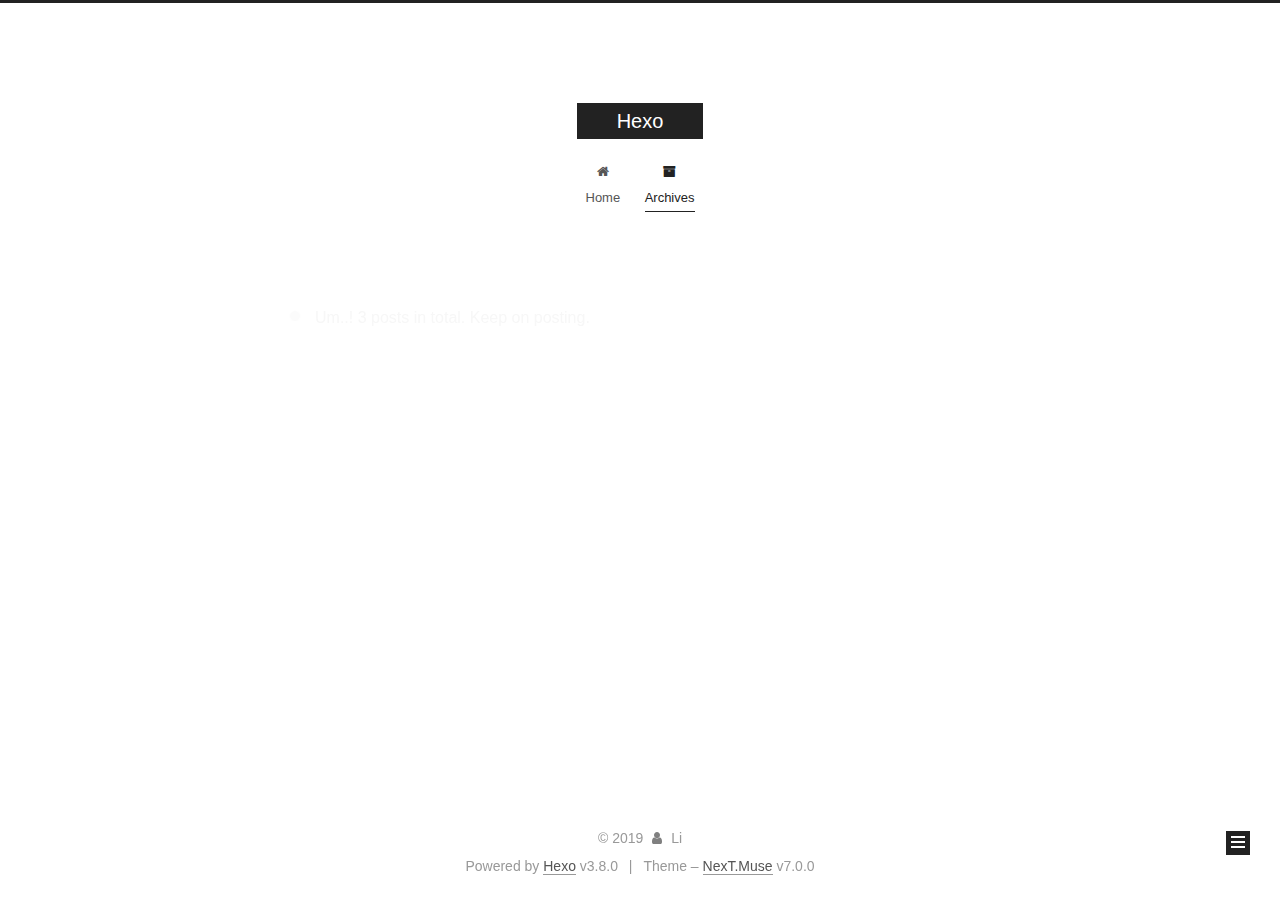
<file: archives/2019/02/index.html>
<!DOCTYPE html>












  


<html class="theme-next muse use-motion" lang>
<head><meta name="generator" content="Hexo 3.8.0">
  <meta charset="UTF-8">
<meta http-equiv="X-UA-Compatible" content="IE=edge">
<meta name="viewport" content="width=device-width, initial-scale=1, maximum-scale=2">
<meta name="theme-color" content="#222">


























<link rel="stylesheet" href="/lib/font-awesome/css/font-awesome.min.css?v=4.6.2">

<link rel="stylesheet" href="/css/main.css?v=7.0.0">


  <link rel="apple-touch-icon" sizes="180x180" href="/images/apple-touch-icon-next.png?v=7.0.0">


  <link rel="icon" type="image/png" sizes="32x32" href="/images/favicon-32x32-next.png?v=7.0.0">


  <link rel="icon" type="image/png" sizes="16x16" href="/images/favicon-16x16-next.png?v=7.0.0">


  <link rel="mask-icon" href="/images/logo.svg?v=7.0.0" color="#222">







<script id="hexo.configurations">
  var NexT = window.NexT || {};
  var CONFIG = {
    root: '/',
    scheme: 'Muse',
    version: '7.0.0',
    sidebar: {"position":"left","display":"post","offset":12,"b2t":false,"scrollpercent":false,"onmobile":false,"dimmer":false},
    fancybox: false,
    fastclick: false,
    lazyload: false,
    tabs: true,
    motion: {"enable":true,"async":false,"transition":{"post_block":"fadeIn","post_header":"slideDownIn","post_body":"slideDownIn","coll_header":"slideLeftIn","sidebar":"slideUpIn"}},
    algolia: {
      applicationID: '',
      apiKey: '',
      indexName: '',
      hits: {"per_page":10},
      labels: {"input_placeholder":"Search for Posts","hits_empty":"We didn't find any results for the search: ${query}","hits_stats":"${hits} results found in ${time} ms"}
    }
  };
</script>


  




  <meta property="og:type" content="website">
<meta property="og:title" content="Hexo">
<meta property="og:url" content="https://fnp927.github.io/fnp927.github.io/archives/2019/02/index.html">
<meta property="og:site_name" content="Hexo">
<meta property="og:locale" content="default">
<meta name="twitter:card" content="summary">
<meta name="twitter:title" content="Hexo">






  <link rel="canonical" href="https://fnp927.github.io/fnp927.github.io/archives/2019/02/">



<script id="page.configurations">
  CONFIG.page = {
    sidebar: "",
  };
</script>

  <title>Archive | Hexo</title>
  












  <noscript>
  <style>
  .use-motion .motion-element,
  .use-motion .brand,
  .use-motion .menu-item,
  .sidebar-inner,
  .use-motion .post-block,
  .use-motion .pagination,
  .use-motion .comments,
  .use-motion .post-header,
  .use-motion .post-body,
  .use-motion .collection-title { opacity: initial; }

  .use-motion .logo,
  .use-motion .site-title,
  .use-motion .site-subtitle {
    opacity: initial;
    top: initial;
  }

  .use-motion .logo-line-before i { left: initial; }
  .use-motion .logo-line-after i { right: initial; }
  </style>
</noscript>

</head>

<body itemscope itemtype="http://schema.org/WebPage" lang="default">

  
  
    
  

  <div class="container sidebar-position-left page-archive">
    <div class="headband"></div>

    <header id="header" class="header" itemscope itemtype="http://schema.org/WPHeader">
      <div class="header-inner"><div class="site-brand-wrapper">
  <div class="site-meta">
    

    <div class="custom-logo-site-title">
      <a href="/" class="brand" rel="start">
        <span class="logo-line-before"><i></i></span>
        <span class="site-title">Hexo</span>
        <span class="logo-line-after"><i></i></span>
      </a>
    </div>
    
    
  </div>

  <div class="site-nav-toggle">
    <button aria-label="Toggle navigation bar">
      <span class="btn-bar"></span>
      <span class="btn-bar"></span>
      <span class="btn-bar"></span>
    </button>
  </div>
</div>



<nav class="site-nav">
  
    <ul id="menu" class="menu">
      
        
        
        
          
          <li class="menu-item menu-item-home">

    
    
    
      
    

    

    <a href="/" rel="section"><i class="menu-item-icon fa fa-fw fa-home"></i> <br>Home</a>

  </li>
        
        
        
          
          <li class="menu-item menu-item-archives menu-item-active">

    
    
    
      
    

    

    <a href="/archives/" rel="section"><i class="menu-item-icon fa fa-fw fa-archive"></i> <br>Archives</a>

  </li>

      
      
    </ul>
  

  
    

    
    
      
      
    
      
      
    
    

  


  

  
</nav>



  



</div>
    </header>

    


    <main id="main" class="main">
      <div class="main-inner">
        <div class="content-wrap">
          
          <div id="content" class="content">
            

  
  
  
  <div class="post-block archive">
    <div id="posts" class="posts-collapse">
      <span class="archive-move-on"></span>

      
      <span class="archive-page-counter">
        
        
        
          
        
        Um..! 3 posts in total. Keep on posting.
      </span>
      

      

        
        
        

        
          
          <div class="collection-title">
            <h1 class="archive-year" id="archive-year-2019">2019</h1>
          </div>
        
        

        

  <article class="post post-type-normal" itemscope itemtype="http://schema.org/Article">
    <header class="post-header">

      <h2 class="post-title">
        
          <a class="post-title-link" href="/2019/02/27/认识Mutal-TLS/" itemprop="url">
            
              <span itemprop="name">认识Mutal TLS</span>
            
          </a>
        
      </h2>

      <div class="post-meta">
        <time class="post-time" itemprop="dateCreated" datetime="2019-02-27T11:03:29+08:00" content="2019-02-27">
          02-27
        </time>
      </div>

    </header>
  </article>



      

        
        
        

        
        

        

  <article class="post post-type-normal" itemscope itemtype="http://schema.org/Article">
    <header class="post-header">

      <h2 class="post-title">
        
          <a class="post-title-link" href="/2019/02/27/MarkDown语法尝试/" itemprop="url">
            
              <span itemprop="name">MarkDown语法尝试</span>
            
          </a>
        
      </h2>

      <div class="post-meta">
        <time class="post-time" itemprop="dateCreated" datetime="2019-02-27T00:11:55+08:00" content="2019-02-27">
          02-27
        </time>
      </div>

    </header>
  </article>



      

        
        
        

        
        

        

  <article class="post post-type-normal" itemscope itemtype="http://schema.org/Article">
    <header class="post-header">

      <h2 class="post-title">
        
          <a class="post-title-link" href="/2019/02/25/hello-world/" itemprop="url">
            
              <span itemprop="name">Hello World4</span>
            
          </a>
        
      </h2>

      <div class="post-meta">
        <time class="post-time" itemprop="dateCreated" datetime="2019-02-25T17:50:08+08:00" content="2019-02-25">
          02-25
        </time>
      </div>

    </header>
  </article>



      

    </div>
  </div>
  
  
  

  



          </div>
          

        </div>
        
          
  
  <div class="sidebar-toggle">
    <div class="sidebar-toggle-line-wrap">
      <span class="sidebar-toggle-line sidebar-toggle-line-first"></span>
      <span class="sidebar-toggle-line sidebar-toggle-line-middle"></span>
      <span class="sidebar-toggle-line sidebar-toggle-line-last"></span>
    </div>
  </div>

  <aside id="sidebar" class="sidebar">
    <div class="sidebar-inner">

      

      

      <div class="site-overview-wrap sidebar-panel sidebar-panel-active">
        <div class="site-overview">
          <div class="site-author motion-element" itemprop="author" itemscope itemtype="http://schema.org/Person">
            
              <p class="site-author-name" itemprop="name">Li</p>
              <p class="site-description motion-element" itemprop="description"></p>
          </div>

          
            <nav class="site-state motion-element">
              
                <div class="site-state-item site-state-posts">
                
                  <a href="/archives/">
                
                    <span class="site-state-item-count">3</span>
                    <span class="site-state-item-name">posts</span>
                  </a>
                </div>
              

              

              
                
                
                <div class="site-state-item site-state-tags">
                  
                    
                    
                      
                    
                      
                    
                    <span class="site-state-item-count">2</span>
                    <span class="site-state-item-name">tags</span>
                  
                </div>
              
            </nav>
          

          

          

          

          
          

          
            
          
          

        </div>
      </div>

      

      

    </div>
  </aside>
  


        
      </div>
    </main>

    <footer id="footer" class="footer">
      <div class="footer-inner">
        <div class="copyright">&copy; <span itemprop="copyrightYear">2019</span>
  <span class="with-love" id="animate">
    <i class="fa fa-user"></i>
  </span>
  <span class="author" itemprop="copyrightHolder">Li</span>

  

  
</div>


  <div class="powered-by">Powered by <a href="https://hexo.io" class="theme-link" rel="noopener" target="_blank">Hexo</a> v3.8.0</div>



  <span class="post-meta-divider">|</span>



  <div class="theme-info">Theme – <a href="https://theme-next.org" class="theme-link" rel="noopener" target="_blank">NexT.Muse</a> v7.0.0</div>




        








        
      </div>
    </footer>

    
      <div class="back-to-top">
        <i class="fa fa-arrow-up"></i>
        
      </div>
    

    

    

    
  </div>

  

<script>
  if (Object.prototype.toString.call(window.Promise) !== '[object Function]') {
    window.Promise = null;
  }
</script>


























  
  <script src="/lib/jquery/index.js?v=2.1.3"></script>

  
  <script src="/lib/velocity/velocity.min.js?v=1.2.1"></script>

  
  <script src="/lib/velocity/velocity.ui.min.js?v=1.2.1"></script>


  


  <script src="/js/src/utils.js?v=7.0.0"></script>

  <script src="/js/src/motion.js?v=7.0.0"></script>



  
  


  <script src="/js/src/schemes/muse.js?v=7.0.0"></script>



  

  


  <script src="/js/src/bootstrap.js?v=7.0.0"></script>


  
  



  




  

  

  

  

  

  

  

  

  

  

  

  

  

</body>
</html>
</file>
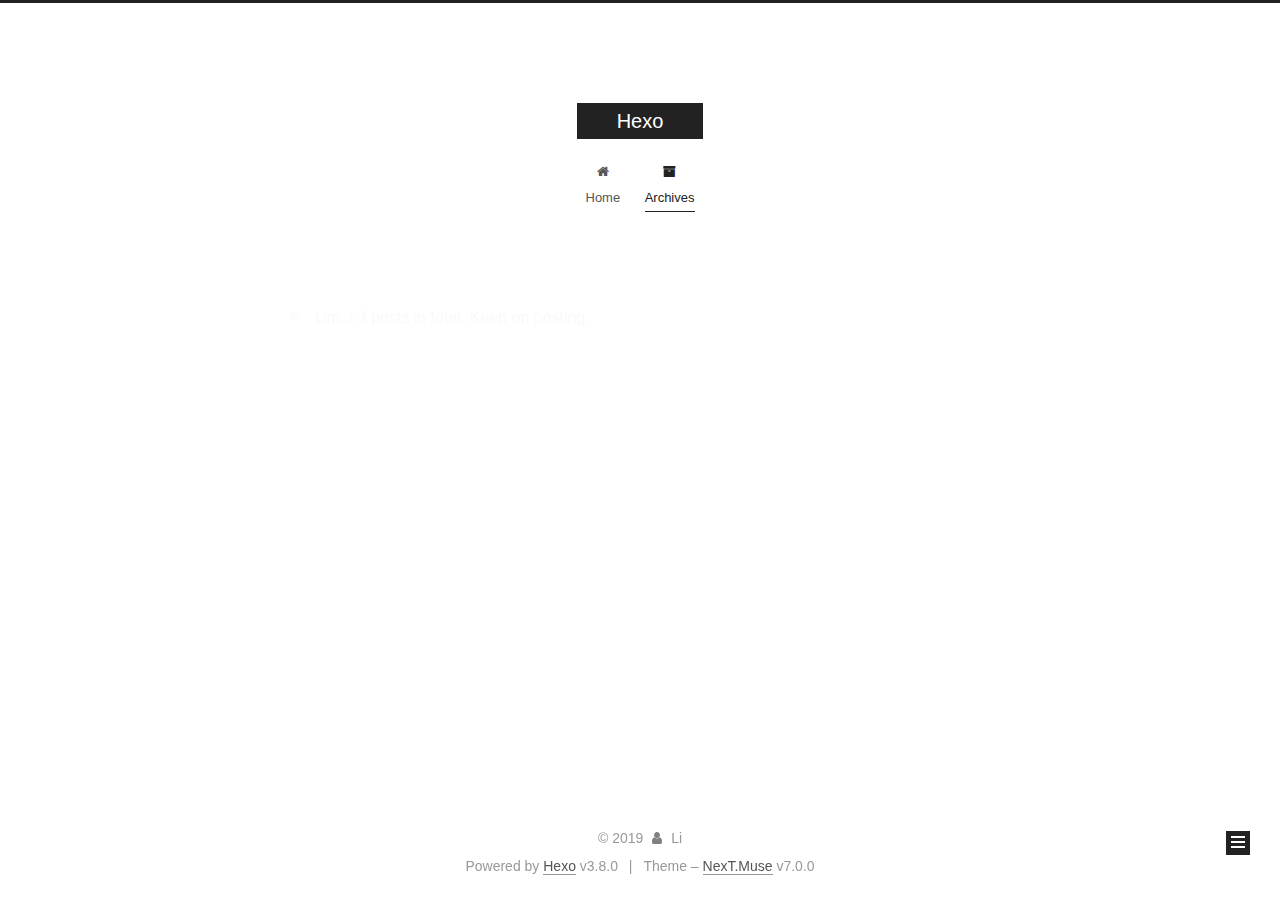
<file: archives/2019/03/index.html>
<!DOCTYPE html>












  


<html class="theme-next muse use-motion" lang>
<head><meta name="generator" content="Hexo 3.8.0">
  <meta charset="UTF-8">
<meta http-equiv="X-UA-Compatible" content="IE=edge">
<meta name="viewport" content="width=device-width, initial-scale=1, maximum-scale=2">
<meta name="theme-color" content="#222">


























<link rel="stylesheet" href="/lib/font-awesome/css/font-awesome.min.css?v=4.6.2">

<link rel="stylesheet" href="/css/main.css?v=7.0.0">


  <link rel="apple-touch-icon" sizes="180x180" href="/images/apple-touch-icon-next.png?v=7.0.0">


  <link rel="icon" type="image/png" sizes="32x32" href="/images/favicon-32x32-next.png?v=7.0.0">


  <link rel="icon" type="image/png" sizes="16x16" href="/images/favicon-16x16-next.png?v=7.0.0">


  <link rel="mask-icon" href="/images/logo.svg?v=7.0.0" color="#222">







<script id="hexo.configurations">
  var NexT = window.NexT || {};
  var CONFIG = {
    root: '/',
    scheme: 'Muse',
    version: '7.0.0',
    sidebar: {"position":"left","display":"post","offset":12,"b2t":false,"scrollpercent":false,"onmobile":false,"dimmer":false},
    fancybox: false,
    fastclick: false,
    lazyload: false,
    tabs: true,
    motion: {"enable":true,"async":false,"transition":{"post_block":"fadeIn","post_header":"slideDownIn","post_body":"slideDownIn","coll_header":"slideLeftIn","sidebar":"slideUpIn"}},
    algolia: {
      applicationID: '',
      apiKey: '',
      indexName: '',
      hits: {"per_page":10},
      labels: {"input_placeholder":"Search for Posts","hits_empty":"We didn't find any results for the search: ${query}","hits_stats":"${hits} results found in ${time} ms"}
    }
  };
</script>


  




  <meta property="og:type" content="website">
<meta property="og:title" content="Hexo">
<meta property="og:url" content="https://fnp927.github.io/fnp927.github.io/archives/2019/03/index.html">
<meta property="og:site_name" content="Hexo">
<meta property="og:locale" content="default">
<meta name="twitter:card" content="summary">
<meta name="twitter:title" content="Hexo">






  <link rel="canonical" href="https://fnp927.github.io/fnp927.github.io/archives/2019/03/">



<script id="page.configurations">
  CONFIG.page = {
    sidebar: "",
  };
</script>

  <title>Archive | Hexo</title>
  












  <noscript>
  <style>
  .use-motion .motion-element,
  .use-motion .brand,
  .use-motion .menu-item,
  .sidebar-inner,
  .use-motion .post-block,
  .use-motion .pagination,
  .use-motion .comments,
  .use-motion .post-header,
  .use-motion .post-body,
  .use-motion .collection-title { opacity: initial; }

  .use-motion .logo,
  .use-motion .site-title,
  .use-motion .site-subtitle {
    opacity: initial;
    top: initial;
  }

  .use-motion .logo-line-before i { left: initial; }
  .use-motion .logo-line-after i { right: initial; }
  </style>
</noscript>

</head>

<body itemscope itemtype="http://schema.org/WebPage" lang="default">

  
  
    
  

  <div class="container sidebar-position-left page-archive">
    <div class="headband"></div>

    <header id="header" class="header" itemscope itemtype="http://schema.org/WPHeader">
      <div class="header-inner"><div class="site-brand-wrapper">
  <div class="site-meta">
    

    <div class="custom-logo-site-title">
      <a href="/" class="brand" rel="start">
        <span class="logo-line-before"><i></i></span>
        <span class="site-title">Hexo</span>
        <span class="logo-line-after"><i></i></span>
      </a>
    </div>
    
    
  </div>

  <div class="site-nav-toggle">
    <button aria-label="Toggle navigation bar">
      <span class="btn-bar"></span>
      <span class="btn-bar"></span>
      <span class="btn-bar"></span>
    </button>
  </div>
</div>



<nav class="site-nav">
  
    <ul id="menu" class="menu">
      
        
        
        
          
          <li class="menu-item menu-item-home">

    
    
    
      
    

    

    <a href="/" rel="section"><i class="menu-item-icon fa fa-fw fa-home"></i> <br>Home</a>

  </li>
        
        
        
          
          <li class="menu-item menu-item-archives menu-item-active">

    
    
    
      
    

    

    <a href="/archives/" rel="section"><i class="menu-item-icon fa fa-fw fa-archive"></i> <br>Archives</a>

  </li>

      
      
    </ul>
  

  
    

    
    
      
      
    
      
      
    
    

  


  

  
</nav>



  



</div>
    </header>

    


    <main id="main" class="main">
      <div class="main-inner">
        <div class="content-wrap">
          
          <div id="content" class="content">
            

  
  
  
  <div class="post-block archive">
    <div id="posts" class="posts-collapse">
      <span class="archive-move-on"></span>

      
      <span class="archive-page-counter">
        
        
        
          
        
        Um..! 3 posts in total. Keep on posting.
      </span>
      

      

        
        
        

        
          
          <div class="collection-title">
            <h1 class="archive-year" id="archive-year-2019">2019</h1>
          </div>
        
        

        

  <article class="post post-type-normal" itemscope itemtype="http://schema.org/Article">
    <header class="post-header">

      <h2 class="post-title">
        
          <a class="post-title-link" href="/2019/03/04/post2/" itemprop="url">
            
              <span itemprop="name">Git Branching</span>
            
          </a>
        
      </h2>

      <div class="post-meta">
        <time class="post-time" itemprop="dateCreated" datetime="2019-03-04T18:27:07+08:00" content="2019-03-04">
          03-04
        </time>
      </div>

    </header>
  </article>



      

    </div>
  </div>
  
  
  

  



          </div>
          

        </div>
        
          
  
  <div class="sidebar-toggle">
    <div class="sidebar-toggle-line-wrap">
      <span class="sidebar-toggle-line sidebar-toggle-line-first"></span>
      <span class="sidebar-toggle-line sidebar-toggle-line-middle"></span>
      <span class="sidebar-toggle-line sidebar-toggle-line-last"></span>
    </div>
  </div>

  <aside id="sidebar" class="sidebar">
    <div class="sidebar-inner">

      

      

      <div class="site-overview-wrap sidebar-panel sidebar-panel-active">
        <div class="site-overview">
          <div class="site-author motion-element" itemprop="author" itemscope itemtype="http://schema.org/Person">
            
              <p class="site-author-name" itemprop="name">Li</p>
              <p class="site-description motion-element" itemprop="description"></p>
          </div>

          
            <nav class="site-state motion-element">
              
                <div class="site-state-item site-state-posts">
                
                  <a href="/archives/">
                
                    <span class="site-state-item-count">3</span>
                    <span class="site-state-item-name">posts</span>
                  </a>
                </div>
              

              

              
                
                
                <div class="site-state-item site-state-tags">
                  
                    
                    
                      
                    
                      
                    
                      
                    
                    <span class="site-state-item-count">3</span>
                    <span class="site-state-item-name">tags</span>
                  
                </div>
              
            </nav>
          

          

          

          

          
          

          
            
          
          

        </div>
      </div>

      

      

    </div>
  </aside>
  


        
      </div>
    </main>

    <footer id="footer" class="footer">
      <div class="footer-inner">
        <div class="copyright">&copy; <span itemprop="copyrightYear">2019</span>
  <span class="with-love" id="animate">
    <i class="fa fa-user"></i>
  </span>
  <span class="author" itemprop="copyrightHolder">Li</span>

  

  
</div>


  <div class="powered-by">Powered by <a href="https://hexo.io" class="theme-link" rel="noopener" target="_blank">Hexo</a> v3.8.0</div>



  <span class="post-meta-divider">|</span>



  <div class="theme-info">Theme – <a href="https://theme-next.org" class="theme-link" rel="noopener" target="_blank">NexT.Muse</a> v7.0.0</div>




        








        
      </div>
    </footer>

    
      <div class="back-to-top">
        <i class="fa fa-arrow-up"></i>
        
      </div>
    

    

    

    
  </div>

  

<script>
  if (Object.prototype.toString.call(window.Promise) !== '[object Function]') {
    window.Promise = null;
  }
</script>


























  
  <script src="/lib/jquery/index.js?v=2.1.3"></script>

  
  <script src="/lib/velocity/velocity.min.js?v=1.2.1"></script>

  
  <script src="/lib/velocity/velocity.ui.min.js?v=1.2.1"></script>


  


  <script src="/js/src/utils.js?v=7.0.0"></script>

  <script src="/js/src/motion.js?v=7.0.0"></script>



  
  


  <script src="/js/src/schemes/muse.js?v=7.0.0"></script>



  

  


  <script src="/js/src/bootstrap.js?v=7.0.0"></script>


  
  



  




  

  

  

  

  

  

  

  

  

  

  

  

  

</body>
</html>
</file>
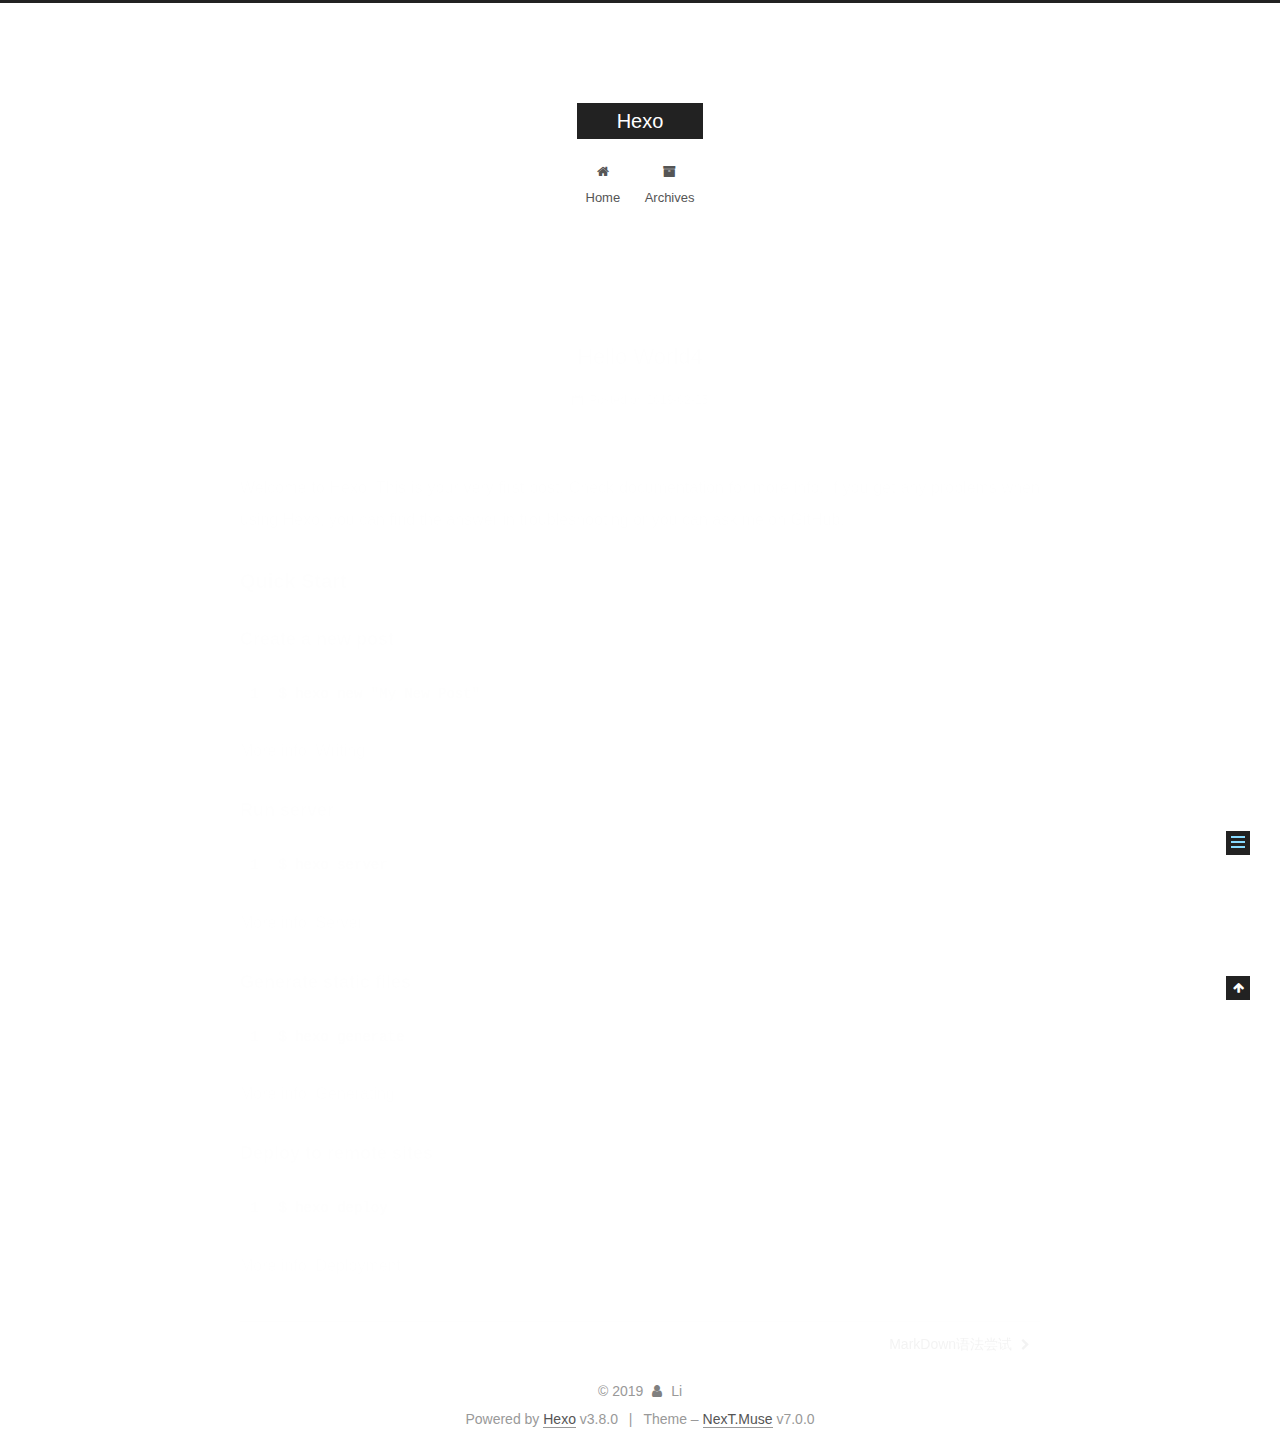
<file: 2019/02/25/hello-world/index.html>
<!DOCTYPE html>












  


<html class="theme-next muse use-motion" lang>
<head><meta name="generator" content="Hexo 3.8.0">
  <meta charset="UTF-8">
<meta http-equiv="X-UA-Compatible" content="IE=edge">
<meta name="viewport" content="width=device-width, initial-scale=1, maximum-scale=2">
<meta name="theme-color" content="#222">


























<link rel="stylesheet" href="/lib/font-awesome/css/font-awesome.min.css?v=4.6.2">

<link rel="stylesheet" href="/css/main.css?v=7.0.0">


  <link rel="apple-touch-icon" sizes="180x180" href="/images/apple-touch-icon-next.png?v=7.0.0">


  <link rel="icon" type="image/png" sizes="32x32" href="/images/favicon-32x32-next.png?v=7.0.0">


  <link rel="icon" type="image/png" sizes="16x16" href="/images/favicon-16x16-next.png?v=7.0.0">


  <link rel="mask-icon" href="/images/logo.svg?v=7.0.0" color="#222">







<script id="hexo.configurations">
  var NexT = window.NexT || {};
  var CONFIG = {
    root: '/',
    scheme: 'Muse',
    version: '7.0.0',
    sidebar: {"position":"left","display":"post","offset":12,"b2t":false,"scrollpercent":false,"onmobile":false,"dimmer":false},
    fancybox: false,
    fastclick: false,
    lazyload: false,
    tabs: true,
    motion: {"enable":true,"async":false,"transition":{"post_block":"fadeIn","post_header":"slideDownIn","post_body":"slideDownIn","coll_header":"slideLeftIn","sidebar":"slideUpIn"}},
    algolia: {
      applicationID: '',
      apiKey: '',
      indexName: '',
      hits: {"per_page":10},
      labels: {"input_placeholder":"Search for Posts","hits_empty":"We didn't find any results for the search: ${query}","hits_stats":"${hits} results found in ${time} ms"}
    }
  };
</script>


  




  <meta name="description" content="Welcome to Hexo! This is your very first post. Check documentation for more info. If you get any problems when using Hexo, you can find the answer in troubleshooting or you can ask me on GitHub. Quick">
<meta property="og:type" content="article">
<meta property="og:title" content="Hello World4">
<meta property="og:url" content="https://fnp927.github.io/fnp927.github.io/2019/02/25/hello-world/index.html">
<meta property="og:site_name" content="Hexo">
<meta property="og:description" content="Welcome to Hexo! This is your very first post. Check documentation for more info. If you get any problems when using Hexo, you can find the answer in troubleshooting or you can ask me on GitHub. Quick">
<meta property="og:locale" content="default">
<meta property="og:updated_time" content="2019-02-25T11:39:15.593Z">
<meta name="twitter:card" content="summary">
<meta name="twitter:title" content="Hello World4">
<meta name="twitter:description" content="Welcome to Hexo! This is your very first post. Check documentation for more info. If you get any problems when using Hexo, you can find the answer in troubleshooting or you can ask me on GitHub. Quick">






  <link rel="canonical" href="https://fnp927.github.io/fnp927.github.io/2019/02/25/hello-world/">



<script id="page.configurations">
  CONFIG.page = {
    sidebar: "",
  };
</script>

  <title>Hello World4 | Hexo</title>
  












  <noscript>
  <style>
  .use-motion .motion-element,
  .use-motion .brand,
  .use-motion .menu-item,
  .sidebar-inner,
  .use-motion .post-block,
  .use-motion .pagination,
  .use-motion .comments,
  .use-motion .post-header,
  .use-motion .post-body,
  .use-motion .collection-title { opacity: initial; }

  .use-motion .logo,
  .use-motion .site-title,
  .use-motion .site-subtitle {
    opacity: initial;
    top: initial;
  }

  .use-motion .logo-line-before i { left: initial; }
  .use-motion .logo-line-after i { right: initial; }
  </style>
</noscript>

</head>

<body itemscope itemtype="http://schema.org/WebPage" lang="default">

  
  
    
  

  <div class="container sidebar-position-left page-post-detail">
    <div class="headband"></div>

    <header id="header" class="header" itemscope itemtype="http://schema.org/WPHeader">
      <div class="header-inner"><div class="site-brand-wrapper">
  <div class="site-meta">
    

    <div class="custom-logo-site-title">
      <a href="/" class="brand" rel="start">
        <span class="logo-line-before"><i></i></span>
        <span class="site-title">Hexo</span>
        <span class="logo-line-after"><i></i></span>
      </a>
    </div>
    
    
  </div>

  <div class="site-nav-toggle">
    <button aria-label="Toggle navigation bar">
      <span class="btn-bar"></span>
      <span class="btn-bar"></span>
      <span class="btn-bar"></span>
    </button>
  </div>
</div>



<nav class="site-nav">
  
    <ul id="menu" class="menu">
      
        
        
        
          
          <li class="menu-item menu-item-home">

    
    
    
      
    

    

    <a href="/" rel="section"><i class="menu-item-icon fa fa-fw fa-home"></i> <br>Home</a>

  </li>
        
        
        
          
          <li class="menu-item menu-item-archives">

    
    
    
      
    

    

    <a href="/archives/" rel="section"><i class="menu-item-icon fa fa-fw fa-archive"></i> <br>Archives</a>

  </li>

      
      
    </ul>
  

  
    

  

  
</nav>



  



</div>
    </header>

    


    <main id="main" class="main">
      <div class="main-inner">
        <div class="content-wrap">
          
          <div id="content" class="content">
            

  <div id="posts" class="posts-expand">
    

  

  
  
  

  

  <article class="post post-type-normal" itemscope itemtype="http://schema.org/Article">
  
  
  
  <div class="post-block">
    <link itemprop="mainEntityOfPage" href="https://fnp927.github.io/fnp927.github.io/2019/02/25/hello-world/">

    <span hidden itemprop="author" itemscope itemtype="http://schema.org/Person">
      <meta itemprop="name" content="Li">
      <meta itemprop="description" content>
      <meta itemprop="image" content="/images/avatar.gif">
    </span>

    <span hidden itemprop="publisher" itemscope itemtype="http://schema.org/Organization">
      <meta itemprop="name" content="Hexo">
    </span>

    
      <header class="post-header">

        
        
          <h1 class="post-title" itemprop="name headline">Hello World4

              
            
          </h1>
        

        <div class="post-meta">
          <span class="post-time">

            
            
            

            
              <span class="post-meta-item-icon">
                <i class="fa fa-calendar-o"></i>
              </span>
              
                <span class="post-meta-item-text">Posted on</span>
              

              
                
              

              <time title="Created: 2019-02-25 17:50:08 / Modified: 19:39:15" itemprop="dateCreated datePublished" datetime="2019-02-25T17:50:08+08:00">2019-02-25</time>
            

            
              

              
            
          </span>

          

          
            
            
          

          
          

          

          

          

        </div>
      </header>
    

    
    
    
    <div class="post-body" itemprop="articleBody">

      
      

      
        <p>Welcome to <a href="https://hexo.io/" target="_blank" rel="noopener">Hexo</a>! This is your very first post. Check <a href="https://hexo.io/docs/" target="_blank" rel="noopener">documentation</a> for more info. If you get any problems when using Hexo, you can find the answer in <a href="https://hexo.io/docs/troubleshooting.html" target="_blank" rel="noopener">troubleshooting</a> or you can ask me on <a href="https://github.com/hexojs/hexo/issues" target="_blank" rel="noopener">GitHub</a>.</p>
<h2 id="Quick-Start"><a href="#Quick-Start" class="headerlink" title="Quick Start"></a>Quick Start</h2><h3 id="Create-a-new-post"><a href="#Create-a-new-post" class="headerlink" title="Create a new post"></a>Create a new post</h3><figure class="highlight bash"><table><tr><td class="gutter"><pre><span class="line">1</span><br></pre></td><td class="code"><pre><span class="line">$ hexo new <span class="string">"My New Post"</span></span><br></pre></td></tr></table></figure>
<p>More info: <a href="https://hexo.io/docs/writing.html" target="_blank" rel="noopener">Writing</a></p>
<h3 id="Run-server"><a href="#Run-server" class="headerlink" title="Run server"></a>Run server</h3><figure class="highlight bash"><table><tr><td class="gutter"><pre><span class="line">1</span><br></pre></td><td class="code"><pre><span class="line">$ hexo server</span><br></pre></td></tr></table></figure>
<p>More info: <a href="https://hexo.io/docs/server.html" target="_blank" rel="noopener">Server</a></p>
<h3 id="Generate-static-files"><a href="#Generate-static-files" class="headerlink" title="Generate static files"></a>Generate static files</h3><figure class="highlight bash"><table><tr><td class="gutter"><pre><span class="line">1</span><br></pre></td><td class="code"><pre><span class="line">$ hexo generate</span><br></pre></td></tr></table></figure>
<p>More info: <a href="https://hexo.io/docs/generating.html" target="_blank" rel="noopener">Generating</a></p>
<h3 id="Deploy-to-remote-sites"><a href="#Deploy-to-remote-sites" class="headerlink" title="Deploy to remote sites"></a>Deploy to remote sites</h3><figure class="highlight bash"><table><tr><td class="gutter"><pre><span class="line">1</span><br></pre></td><td class="code"><pre><span class="line">$ hexo deploy</span><br></pre></td></tr></table></figure>
<p>More info: <a href="https://hexo.io/docs/deployment.html" target="_blank" rel="noopener">Deployment</a></p>

      
    </div>

    

    
    
    

    

    
      
    
    

    

    <footer class="post-footer">
      

      
      
      

      
        <div class="post-nav">
          <div class="post-nav-next post-nav-item">
            
          </div>

          <span class="post-nav-divider"></span>

          <div class="post-nav-prev post-nav-item">
            
              <a href="/2019/02/27/MarkDown语法尝试/" rel="prev" title="MarkDown语法尝试">
                MarkDown语法尝试 <i class="fa fa-chevron-right"></i>
              </a>
            
          </div>
        </div>
      

      
      
    </footer>
  </div>
  
  
  
  </article>


  </div>


          </div>
          

  



        </div>
        
          
  
  <div class="sidebar-toggle">
    <div class="sidebar-toggle-line-wrap">
      <span class="sidebar-toggle-line sidebar-toggle-line-first"></span>
      <span class="sidebar-toggle-line sidebar-toggle-line-middle"></span>
      <span class="sidebar-toggle-line sidebar-toggle-line-last"></span>
    </div>
  </div>

  <aside id="sidebar" class="sidebar">
    <div class="sidebar-inner">

      

      
        <ul class="sidebar-nav motion-element">
          <li class="sidebar-nav-toc sidebar-nav-active" data-target="post-toc-wrap">
            Table of Contents
          </li>
          <li class="sidebar-nav-overview" data-target="site-overview-wrap">
            Overview
          </li>
        </ul>
      

      <div class="site-overview-wrap sidebar-panel">
        <div class="site-overview">
          <div class="site-author motion-element" itemprop="author" itemscope itemtype="http://schema.org/Person">
            
              <p class="site-author-name" itemprop="name">Li</p>
              <p class="site-description motion-element" itemprop="description"></p>
          </div>

          
            <nav class="site-state motion-element">
              
                <div class="site-state-item site-state-posts">
                
                  <a href="/archives/">
                
                    <span class="site-state-item-count">3</span>
                    <span class="site-state-item-name">posts</span>
                  </a>
                </div>
              

              

              
                
                
                <div class="site-state-item site-state-tags">
                  
                    
                    
                      
                    
                      
                    
                    <span class="site-state-item-count">2</span>
                    <span class="site-state-item-name">tags</span>
                  
                </div>
              
            </nav>
          

          

          

          

          
          

          
            
          
          

        </div>
      </div>

      
      <!--noindex-->
        <div class="post-toc-wrap motion-element sidebar-panel sidebar-panel-active">
          <div class="post-toc">

            
            
            
            

            
              <div class="post-toc-content"><ol class="nav"><li class="nav-item nav-level-2"><a class="nav-link" href="#Quick-Start"><span class="nav-number">1.</span> <span class="nav-text">Quick Start</span></a><ol class="nav-child"><li class="nav-item nav-level-3"><a class="nav-link" href="#Create-a-new-post"><span class="nav-number">1.1.</span> <span class="nav-text">Create a new post</span></a></li><li class="nav-item nav-level-3"><a class="nav-link" href="#Run-server"><span class="nav-number">1.2.</span> <span class="nav-text">Run server</span></a></li><li class="nav-item nav-level-3"><a class="nav-link" href="#Generate-static-files"><span class="nav-number">1.3.</span> <span class="nav-text">Generate static files</span></a></li><li class="nav-item nav-level-3"><a class="nav-link" href="#Deploy-to-remote-sites"><span class="nav-number">1.4.</span> <span class="nav-text">Deploy to remote sites</span></a></li></ol></li></ol></div>
            

          </div>
        </div>
      <!--/noindex-->
      

      

    </div>
  </aside>
  


        
      </div>
    </main>

    <footer id="footer" class="footer">
      <div class="footer-inner">
        <div class="copyright">&copy; <span itemprop="copyrightYear">2019</span>
  <span class="with-love" id="animate">
    <i class="fa fa-user"></i>
  </span>
  <span class="author" itemprop="copyrightHolder">Li</span>

  

  
</div>


  <div class="powered-by">Powered by <a href="https://hexo.io" class="theme-link" rel="noopener" target="_blank">Hexo</a> v3.8.0</div>



  <span class="post-meta-divider">|</span>



  <div class="theme-info">Theme – <a href="https://theme-next.org" class="theme-link" rel="noopener" target="_blank">NexT.Muse</a> v7.0.0</div>




        








        
      </div>
    </footer>

    
      <div class="back-to-top">
        <i class="fa fa-arrow-up"></i>
        
      </div>
    

    

    

    
  </div>

  

<script>
  if (Object.prototype.toString.call(window.Promise) !== '[object Function]') {
    window.Promise = null;
  }
</script>


























  
  <script src="/lib/jquery/index.js?v=2.1.3"></script>

  
  <script src="/lib/velocity/velocity.min.js?v=1.2.1"></script>

  
  <script src="/lib/velocity/velocity.ui.min.js?v=1.2.1"></script>


  


  <script src="/js/src/utils.js?v=7.0.0"></script>

  <script src="/js/src/motion.js?v=7.0.0"></script>



  
  


  <script src="/js/src/schemes/muse.js?v=7.0.0"></script>



  
  <script src="/js/src/scrollspy.js?v=7.0.0"></script>
<script src="/js/src/post-details.js?v=7.0.0"></script>



  


  <script src="/js/src/bootstrap.js?v=7.0.0"></script>


  
  


  


  




  

  

  

  

  

  

  

  

  

  

  

  

  

</body>
</html>
</file>
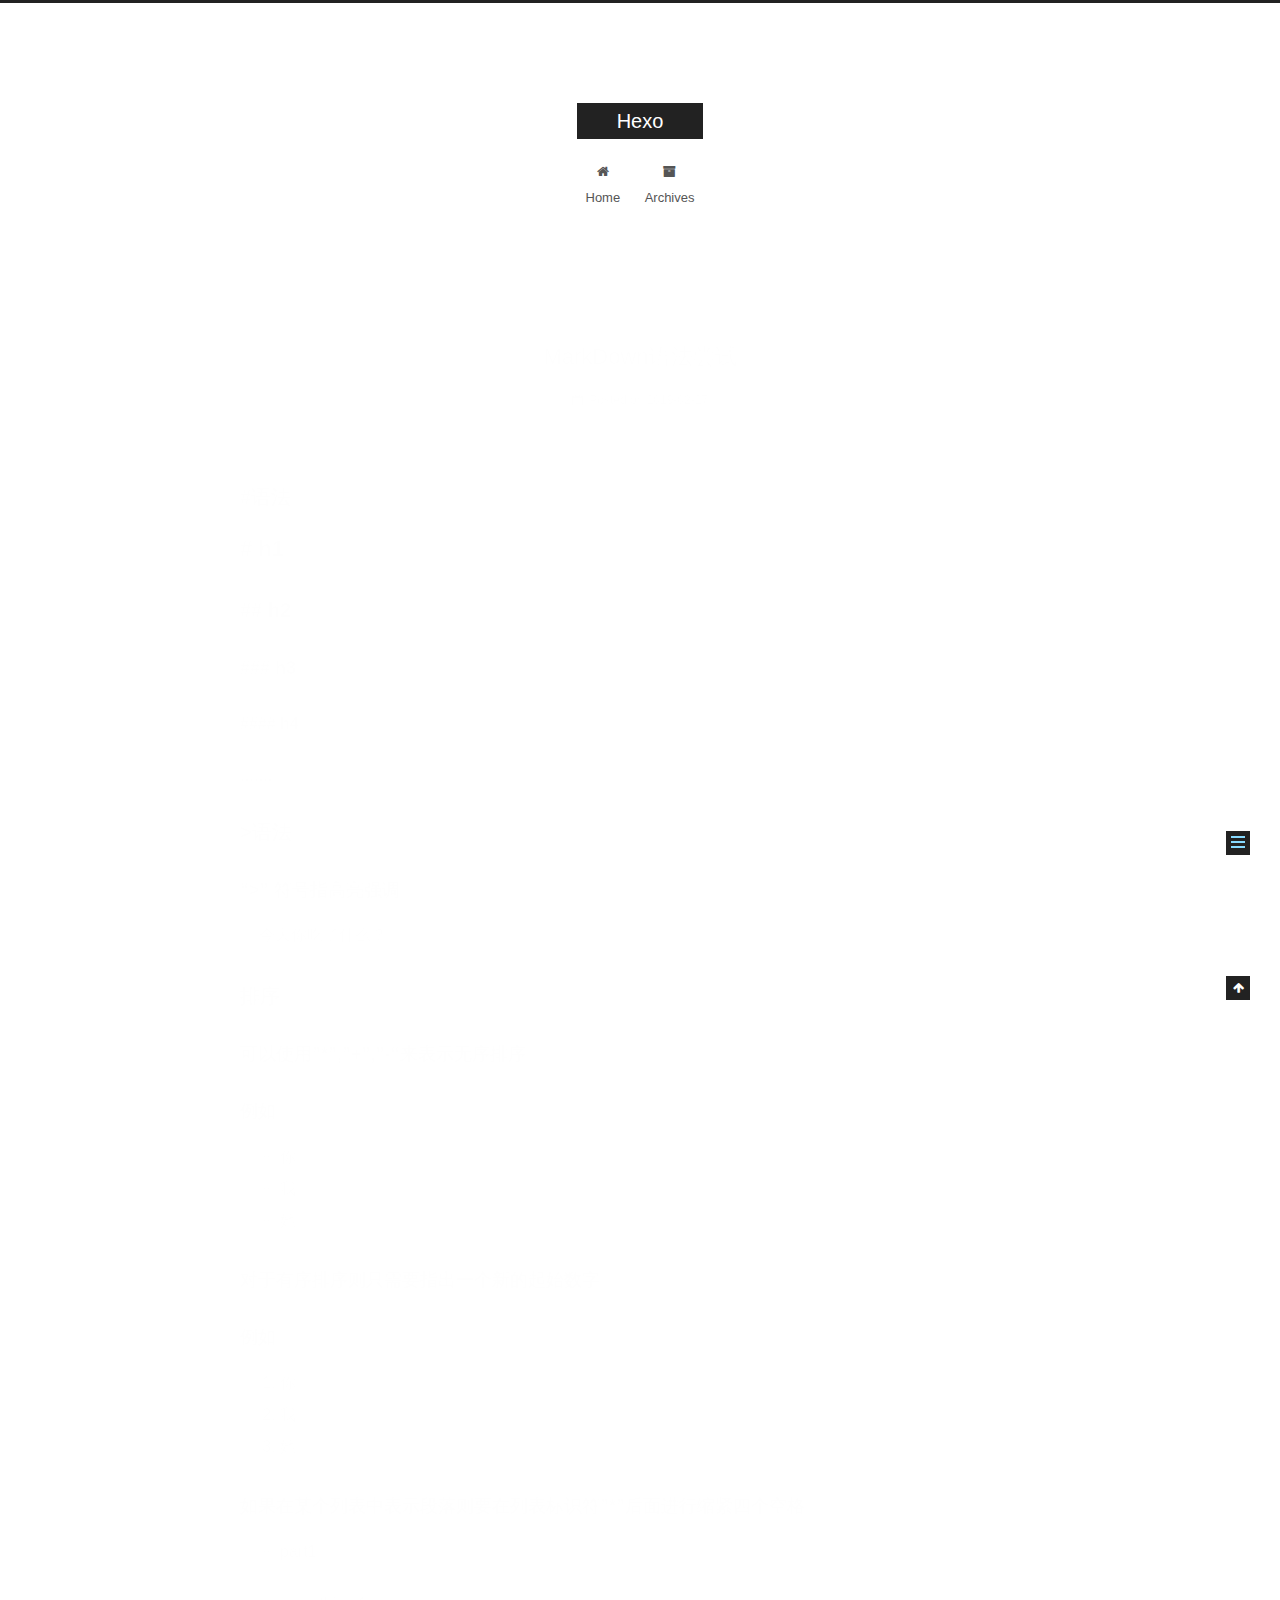
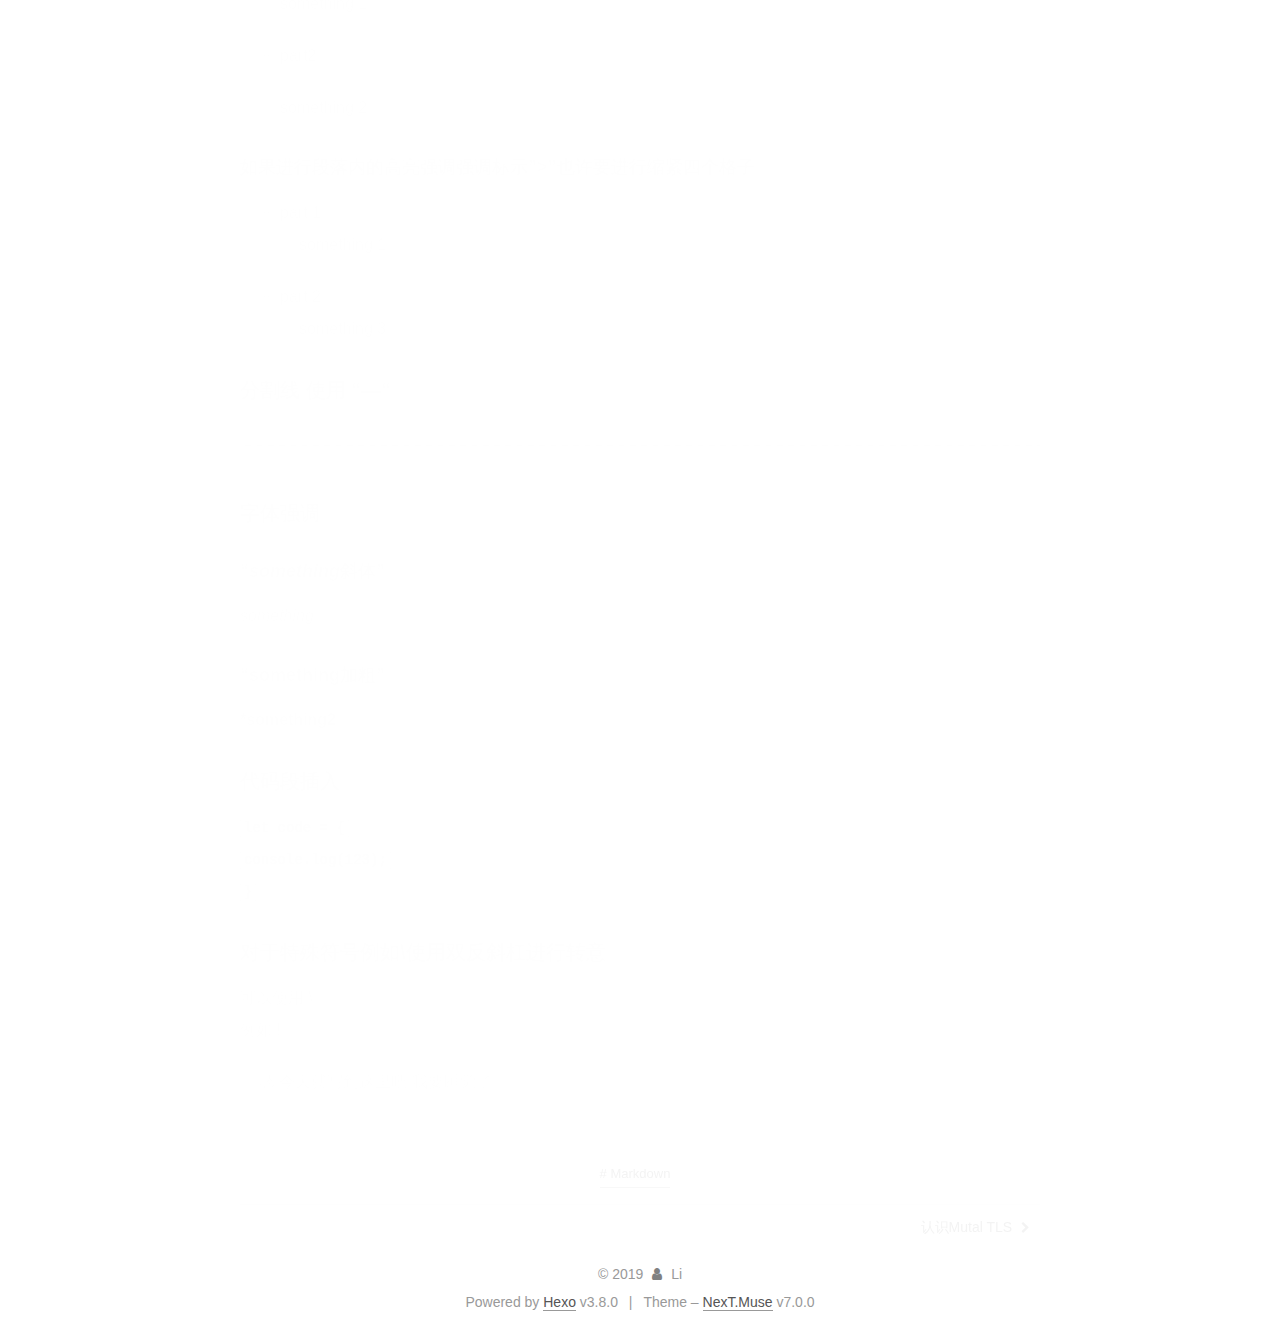
<file: 2019/02/27/MarkDown语法尝试/index.html>
<!DOCTYPE html>












  


<html class="theme-next muse use-motion" lang>
<head><meta name="generator" content="Hexo 3.8.0">
  <meta charset="UTF-8">
<meta http-equiv="X-UA-Compatible" content="IE=edge">
<meta name="viewport" content="width=device-width, initial-scale=1, maximum-scale=2">
<meta name="theme-color" content="#222">


























<link rel="stylesheet" href="/lib/font-awesome/css/font-awesome.min.css?v=4.6.2">

<link rel="stylesheet" href="/css/main.css?v=7.0.0">


  <link rel="apple-touch-icon" sizes="180x180" href="/images/apple-touch-icon-next.png?v=7.0.0">


  <link rel="icon" type="image/png" sizes="32x32" href="/images/favicon-32x32-next.png?v=7.0.0">


  <link rel="icon" type="image/png" sizes="16x16" href="/images/favicon-16x16-next.png?v=7.0.0">


  <link rel="mask-icon" href="/images/logo.svg?v=7.0.0" color="#222">







<script id="hexo.configurations">
  var NexT = window.NexT || {};
  var CONFIG = {
    root: '/',
    scheme: 'Muse',
    version: '7.0.0',
    sidebar: {"position":"left","display":"post","offset":12,"b2t":false,"scrollpercent":false,"onmobile":false,"dimmer":false},
    fancybox: false,
    fastclick: false,
    lazyload: false,
    tabs: true,
    motion: {"enable":true,"async":false,"transition":{"post_block":"fadeIn","post_header":"slideDownIn","post_body":"slideDownIn","coll_header":"slideLeftIn","sidebar":"slideUpIn"}},
    algolia: {
      applicationID: '',
      apiKey: '',
      indexName: '',
      hits: {"per_page":10},
      labels: {"input_placeholder":"Search for Posts","hits_empty":"We didn't find any results for the search: ${query}","hits_stats":"${hits} results found in ${time} ms"}
    }
  };
</script>


  




  <meta name="description" content="#语法# h1## h2### h3#### h4…….&amp;gt;语法“&amp;gt;” 符号指高亮强调 今天你吃了什么？  排序可以使用”*”,”+”,”-“来表示无序排序例如 你 我 她  对于有序排序则只需要指出一个新的起始数字例如 你 我 她  如果在某个列表中表示段落则要在列表标识符”*”后面进行缩紧四个空格 part1 something 1      part2 something 2">
<meta name="keywords" content="Markdown">
<meta property="og:type" content="article">
<meta property="og:title" content="MarkDown语法尝试">
<meta property="og:url" content="https://fnp927.github.io/fnp927.github.io/2019/02/27/MarkDown语法尝试/index.html">
<meta property="og:site_name" content="Hexo">
<meta property="og:description" content="#语法# h1## h2### h3#### h4…….&amp;gt;语法“&amp;gt;” 符号指高亮强调 今天你吃了什么？  排序可以使用”*”,”+”,”-“来表示无序排序例如 你 我 她  对于有序排序则只需要指出一个新的起始数字例如 你 我 她  如果在某个列表中表示段落则要在列表标识符”*”后面进行缩紧四个空格 part1 something 1      part2 something 2">
<meta property="og:locale" content="default">
<meta property="og:updated_time" content="2019-02-26T16:55:08.745Z">
<meta name="twitter:card" content="summary">
<meta name="twitter:title" content="MarkDown语法尝试">
<meta name="twitter:description" content="#语法# h1## h2### h3#### h4…….&amp;gt;语法“&amp;gt;” 符号指高亮强调 今天你吃了什么？  排序可以使用”*”,”+”,”-“来表示无序排序例如 你 我 她  对于有序排序则只需要指出一个新的起始数字例如 你 我 她  如果在某个列表中表示段落则要在列表标识符”*”后面进行缩紧四个空格 part1 something 1      part2 something 2">






  <link rel="canonical" href="https://fnp927.github.io/fnp927.github.io/2019/02/27/MarkDown语法尝试/">



<script id="page.configurations">
  CONFIG.page = {
    sidebar: "",
  };
</script>

  <title>MarkDown语法尝试 | Hexo</title>
  












  <noscript>
  <style>
  .use-motion .motion-element,
  .use-motion .brand,
  .use-motion .menu-item,
  .sidebar-inner,
  .use-motion .post-block,
  .use-motion .pagination,
  .use-motion .comments,
  .use-motion .post-header,
  .use-motion .post-body,
  .use-motion .collection-title { opacity: initial; }

  .use-motion .logo,
  .use-motion .site-title,
  .use-motion .site-subtitle {
    opacity: initial;
    top: initial;
  }

  .use-motion .logo-line-before i { left: initial; }
  .use-motion .logo-line-after i { right: initial; }
  </style>
</noscript>

</head>

<body itemscope itemtype="http://schema.org/WebPage" lang="default">

  
  
    
  

  <div class="container sidebar-position-left page-post-detail">
    <div class="headband"></div>

    <header id="header" class="header" itemscope itemtype="http://schema.org/WPHeader">
      <div class="header-inner"><div class="site-brand-wrapper">
  <div class="site-meta">
    

    <div class="custom-logo-site-title">
      <a href="/" class="brand" rel="start">
        <span class="logo-line-before"><i></i></span>
        <span class="site-title">Hexo</span>
        <span class="logo-line-after"><i></i></span>
      </a>
    </div>
    
    
  </div>

  <div class="site-nav-toggle">
    <button aria-label="Toggle navigation bar">
      <span class="btn-bar"></span>
      <span class="btn-bar"></span>
      <span class="btn-bar"></span>
    </button>
  </div>
</div>



<nav class="site-nav">
  
    <ul id="menu" class="menu">
      
        
        
        
          
          <li class="menu-item menu-item-home">

    
    
    
      
    

    

    <a href="/" rel="section"><i class="menu-item-icon fa fa-fw fa-home"></i> <br>Home</a>

  </li>
        
        
        
          
          <li class="menu-item menu-item-archives">

    
    
    
      
    

    

    <a href="/archives/" rel="section"><i class="menu-item-icon fa fa-fw fa-archive"></i> <br>Archives</a>

  </li>

      
      
    </ul>
  

  
    

  

  
</nav>



  



</div>
    </header>

    


    <main id="main" class="main">
      <div class="main-inner">
        <div class="content-wrap">
          
          <div id="content" class="content">
            

  <div id="posts" class="posts-expand">
    

  

  
  
  

  

  <article class="post post-type-normal" itemscope itemtype="http://schema.org/Article">
  
  
  
  <div class="post-block">
    <link itemprop="mainEntityOfPage" href="https://fnp927.github.io/fnp927.github.io/2019/02/27/MarkDown语法尝试/">

    <span hidden itemprop="author" itemscope itemtype="http://schema.org/Person">
      <meta itemprop="name" content="Li">
      <meta itemprop="description" content>
      <meta itemprop="image" content="/images/avatar.gif">
    </span>

    <span hidden itemprop="publisher" itemscope itemtype="http://schema.org/Organization">
      <meta itemprop="name" content="Hexo">
    </span>

    
      <header class="post-header">

        
        
          <h1 class="post-title" itemprop="name headline">MarkDown语法尝试

              
            
          </h1>
        

        <div class="post-meta">
          <span class="post-time">

            
            
            

            
              <span class="post-meta-item-icon">
                <i class="fa fa-calendar-o"></i>
              </span>
              
                <span class="post-meta-item-text">Posted on</span>
              

              
                
              

              <time title="Created: 2019-02-27 00:11:55 / Modified: 00:55:08" itemprop="dateCreated datePublished" datetime="2019-02-27T00:11:55+08:00">2019-02-27</time>
            

            
              

              
            
          </span>

          

          
            
            
          

          
          

          

          

          

        </div>
      </header>
    

    
    
    
    <div class="post-body" itemprop="articleBody">

      
      

      
        <h2 id="语法"><a href="#语法" class="headerlink" title="#语法"></a>#语法</h2><h1 id="h1"><a href="#h1" class="headerlink" title="# h1"></a># h1</h1><h2 id="h2"><a href="#h2" class="headerlink" title="## h2"></a>## h2</h2><h3 id="h3"><a href="#h3" class="headerlink" title="### h3"></a>### h3</h3><h4 id="h4"><a href="#h4" class="headerlink" title="#### h4"></a>#### h4</h4><h5 id="……"><a href="#……" class="headerlink" title="……."></a>…….</h5><h2 id="gt-语法"><a href="#gt-语法" class="headerlink" title="&gt;语法"></a>&gt;语法</h2><h3 id="“-gt-”-符号指高亮强调"><a href="#“-gt-”-符号指高亮强调" class="headerlink" title="“&gt;” 符号指高亮强调"></a>“&gt;” 符号指高亮强调</h3><blockquote>
<p>今天你吃了什么？</p>
</blockquote>
<h2 id="排序"><a href="#排序" class="headerlink" title="排序"></a>排序</h2><h3 id="可以使用”-”-”-”-”-“来表示无序排序"><a href="#可以使用”-”-”-”-”-“来表示无序排序" class="headerlink" title="可以使用”*”,”+”,”-“来表示无序排序"></a>可以使用”*”,”+”,”-“来表示无序排序</h3><h3 id="例如"><a href="#例如" class="headerlink" title="例如"></a>例如</h3><ul>
<li>你</li>
<li>我</li>
<li>她</li>
</ul>
<h3 id="对于有序排序则只需要指出一个新的起始数字"><a href="#对于有序排序则只需要指出一个新的起始数字" class="headerlink" title="对于有序排序则只需要指出一个新的起始数字"></a>对于有序排序则只需要指出一个新的起始数字</h3><h3 id="例如-1"><a href="#例如-1" class="headerlink" title="例如"></a>例如</h3><ol>
<li>你</li>
<li>我</li>
<li>她</li>
</ol>
<h3 id="如果在某个列表中表示段落则要在列表标识符”-”后面进行缩紧四个空格"><a href="#如果在某个列表中表示段落则要在列表标识符”-”后面进行缩紧四个空格" class="headerlink" title="如果在某个列表中表示段落则要在列表标识符”*”后面进行缩紧四个空格"></a>如果在某个列表中表示段落则要在列表标识符”*”后面进行缩紧四个空格</h3><ul>
<li><p>part1</p>
<p>something 1    </p>
</li>
<li><p>part2</p>
<p>something 2</p>
</li>
</ul>
<h3 id="如果进行段落内的高亮强调强调标示”-gt-”也许要进行缩紧四个格子"><a href="#如果进行段落内的高亮强调强调标示”-gt-”也许要进行缩紧四个格子" class="headerlink" title="如果进行段落内的高亮强调强调标示”&gt;”也许要进行缩紧四个格子"></a>如果进行段落内的高亮强调强调标示”&gt;”也许要进行缩紧四个格子</h3><ul>
<li>part 1<blockquote>
<p>something 1</p>
</blockquote>
</li>
<li>part 2<blockquote>
<p>something 3</p>
</blockquote>
</li>
</ul>
<h2 id="分割线-使用-“—“"><a href="#分割线-使用-“—“" class="headerlink" title="分割线 使用 “—“"></a>分割线 使用 “—“</h2><hr>
<h2 id="字体强调"><a href="#字体强调" class="headerlink" title="字体强调"></a>字体强调</h2><h3 id="“something斜体”"><a href="#“something斜体”" class="headerlink" title="“something斜体”"></a>“<em>something</em>斜体”</h3><p> <em>something</em></p>
<h3 id="“something加粗”"><a href="#“something加粗”" class="headerlink" title="“something加粗”"></a>“<strong>something</strong>加粗”</h3><p> <strong>*something2</strong></p>
<h2 id="代码段插入"><a href="#代码段插入" class="headerlink" title="代码段插入"></a>代码段插入</h2><p><code>let code = {</code><br>    <code>console.log(123);</code><br>    <code>}</code></p>
<h2 id="对于特殊符号例如-使用双反斜杠进行转意"><a href="#对于特殊符号例如-使用双反斜杠进行转意" class="headerlink" title="对于特殊符号例如\使用双反斜杠进行转意"></a>对于特殊符号例如\使用双反斜杠进行转意</h2><p>可以使用 \<br>例如 !</p>
<blockquote>
<p>嗯 今天就写到这里吧 我要睡觉了</p>
</blockquote>

      
    </div>

    

    
    
    

    

    
      
    
    

    

    <footer class="post-footer">
      
        <div class="post-tags">
          
            <a href="/tags/Markdown/" rel="tag"># Markdown</a>
          
        </div>
      

      
      
      

      
        <div class="post-nav">
          <div class="post-nav-next post-nav-item">
            
          </div>

          <span class="post-nav-divider"></span>

          <div class="post-nav-prev post-nav-item">
            
              <a href="/2019/02/27/认识Mutal-TLS/" rel="prev" title="认识Mutal TLS">
                认识Mutal TLS <i class="fa fa-chevron-right"></i>
              </a>
            
          </div>
        </div>
      

      
      
    </footer>
  </div>
  
  
  
  </article>


  </div>


          </div>
          

  



        </div>
        
          
  
  <div class="sidebar-toggle">
    <div class="sidebar-toggle-line-wrap">
      <span class="sidebar-toggle-line sidebar-toggle-line-first"></span>
      <span class="sidebar-toggle-line sidebar-toggle-line-middle"></span>
      <span class="sidebar-toggle-line sidebar-toggle-line-last"></span>
    </div>
  </div>

  <aside id="sidebar" class="sidebar">
    <div class="sidebar-inner">

      

      
        <ul class="sidebar-nav motion-element">
          <li class="sidebar-nav-toc sidebar-nav-active" data-target="post-toc-wrap">
            Table of Contents
          </li>
          <li class="sidebar-nav-overview" data-target="site-overview-wrap">
            Overview
          </li>
        </ul>
      

      <div class="site-overview-wrap sidebar-panel">
        <div class="site-overview">
          <div class="site-author motion-element" itemprop="author" itemscope itemtype="http://schema.org/Person">
            
              <p class="site-author-name" itemprop="name">Li</p>
              <p class="site-description motion-element" itemprop="description"></p>
          </div>

          
            <nav class="site-state motion-element">
              
                <div class="site-state-item site-state-posts">
                
                  <a href="/archives/">
                
                    <span class="site-state-item-count">3</span>
                    <span class="site-state-item-name">posts</span>
                  </a>
                </div>
              

              

              
                
                
                <div class="site-state-item site-state-tags">
                  
                    
                    
                      
                    
                      
                    
                      
                    
                    <span class="site-state-item-count">3</span>
                    <span class="site-state-item-name">tags</span>
                  
                </div>
              
            </nav>
          

          

          

          

          
          

          
            
          
          

        </div>
      </div>

      
      <!--noindex-->
        <div class="post-toc-wrap motion-element sidebar-panel sidebar-panel-active">
          <div class="post-toc">

            
            
            
            

            
              <div class="post-toc-content"><ol class="nav"><li class="nav-item nav-level-2"><a class="nav-link" href="#语法"><span class="nav-number">1.</span> <span class="nav-text">#语法</span></a></li></ol><li class="nav-item nav-level-1"><a class="nav-link" href="#h1"><span class="nav-number"></span> <span class="nav-text"># h1</span></a><ol class="nav-child"><li class="nav-item nav-level-2"><a class="nav-link" href="#h2"><span class="nav-number">1.</span> <span class="nav-text">## h2</span></a><ol class="nav-child"><li class="nav-item nav-level-3"><a class="nav-link" href="#h3"><span class="nav-number">1.1.</span> <span class="nav-text">### h3</span></a><ol class="nav-child"><li class="nav-item nav-level-4"><a class="nav-link" href="#h4"><span class="nav-number">1.1.1.</span> <span class="nav-text">#### h4</span></a><ol class="nav-child"><li class="nav-item nav-level-5"><a class="nav-link" href="#……"><span class="nav-number">1.1.1.1.</span> <span class="nav-text">…….</span></a></li></ol></li></ol></li></ol></li><li class="nav-item nav-level-2"><a class="nav-link" href="#gt-语法"><span class="nav-number">2.</span> <span class="nav-text">&gt;语法</span></a><ol class="nav-child"><li class="nav-item nav-level-3"><a class="nav-link" href="#“-gt-”-符号指高亮强调"><span class="nav-number">2.1.</span> <span class="nav-text">“&gt;” 符号指高亮强调</span></a></li></ol></li><li class="nav-item nav-level-2"><a class="nav-link" href="#排序"><span class="nav-number">3.</span> <span class="nav-text">排序</span></a><ol class="nav-child"><li class="nav-item nav-level-3"><a class="nav-link" href="#可以使用”-”-”-”-”-“来表示无序排序"><span class="nav-number">3.1.</span> <span class="nav-text">可以使用”*”,”+”,”-“来表示无序排序</span></a></li><li class="nav-item nav-level-3"><a class="nav-link" href="#例如"><span class="nav-number">3.2.</span> <span class="nav-text">例如</span></a></li><li class="nav-item nav-level-3"><a class="nav-link" href="#对于有序排序则只需要指出一个新的起始数字"><span class="nav-number">3.3.</span> <span class="nav-text">对于有序排序则只需要指出一个新的起始数字</span></a></li><li class="nav-item nav-level-3"><a class="nav-link" href="#例如-1"><span class="nav-number">3.4.</span> <span class="nav-text">例如</span></a></li><li class="nav-item nav-level-3"><a class="nav-link" href="#如果在某个列表中表示段落则要在列表标识符”-”后面进行缩紧四个空格"><span class="nav-number">3.5.</span> <span class="nav-text">如果在某个列表中表示段落则要在列表标识符”*”后面进行缩紧四个空格</span></a></li><li class="nav-item nav-level-3"><a class="nav-link" href="#如果进行段落内的高亮强调强调标示”-gt-”也许要进行缩紧四个格子"><span class="nav-number">3.6.</span> <span class="nav-text">如果进行段落内的高亮强调强调标示”&gt;”也许要进行缩紧四个格子</span></a></li></ol></li><li class="nav-item nav-level-2"><a class="nav-link" href="#分割线-使用-“—“"><span class="nav-number">4.</span> <span class="nav-text">分割线 使用 “—“</span></a></li><li class="nav-item nav-level-2"><a class="nav-link" href="#字体强调"><span class="nav-number">5.</span> <span class="nav-text">字体强调</span></a><ol class="nav-child"><li class="nav-item nav-level-3"><a class="nav-link" href="#“something斜体”"><span class="nav-number">5.1.</span> <span class="nav-text">“something斜体”</span></a></li><li class="nav-item nav-level-3"><a class="nav-link" href="#“something加粗”"><span class="nav-number">5.2.</span> <span class="nav-text">“something加粗”</span></a></li></ol></li><li class="nav-item nav-level-2"><a class="nav-link" href="#代码段插入"><span class="nav-number">6.</span> <span class="nav-text">代码段插入</span></a></li><li class="nav-item nav-level-2"><a class="nav-link" href="#对于特殊符号例如-使用双反斜杠进行转意"><span class="nav-number">7.</span> <span class="nav-text">对于特殊符号例如\使用双反斜杠进行转意</span></a></li></ol></li></div>
            

          </div>
        </div>
      <!--/noindex-->
      

      

    </div>
  </aside>
  


        
      </div>
    </main>

    <footer id="footer" class="footer">
      <div class="footer-inner">
        <div class="copyright">&copy; <span itemprop="copyrightYear">2019</span>
  <span class="with-love" id="animate">
    <i class="fa fa-user"></i>
  </span>
  <span class="author" itemprop="copyrightHolder">Li</span>

  

  
</div>


  <div class="powered-by">Powered by <a href="https://hexo.io" class="theme-link" rel="noopener" target="_blank">Hexo</a> v3.8.0</div>



  <span class="post-meta-divider">|</span>



  <div class="theme-info">Theme – <a href="https://theme-next.org" class="theme-link" rel="noopener" target="_blank">NexT.Muse</a> v7.0.0</div>




        








        
      </div>
    </footer>

    
      <div class="back-to-top">
        <i class="fa fa-arrow-up"></i>
        
      </div>
    

    

    

    
  </div>

  

<script>
  if (Object.prototype.toString.call(window.Promise) !== '[object Function]') {
    window.Promise = null;
  }
</script>


























  
  <script src="/lib/jquery/index.js?v=2.1.3"></script>

  
  <script src="/lib/velocity/velocity.min.js?v=1.2.1"></script>

  
  <script src="/lib/velocity/velocity.ui.min.js?v=1.2.1"></script>


  


  <script src="/js/src/utils.js?v=7.0.0"></script>

  <script src="/js/src/motion.js?v=7.0.0"></script>



  
  


  <script src="/js/src/schemes/muse.js?v=7.0.0"></script>



  
  <script src="/js/src/scrollspy.js?v=7.0.0"></script>
<script src="/js/src/post-details.js?v=7.0.0"></script>



  


  <script src="/js/src/bootstrap.js?v=7.0.0"></script>


  
  


  


  




  

  

  

  

  

  

  

  

  

  

  

  

  

</body>
</html>
</file>
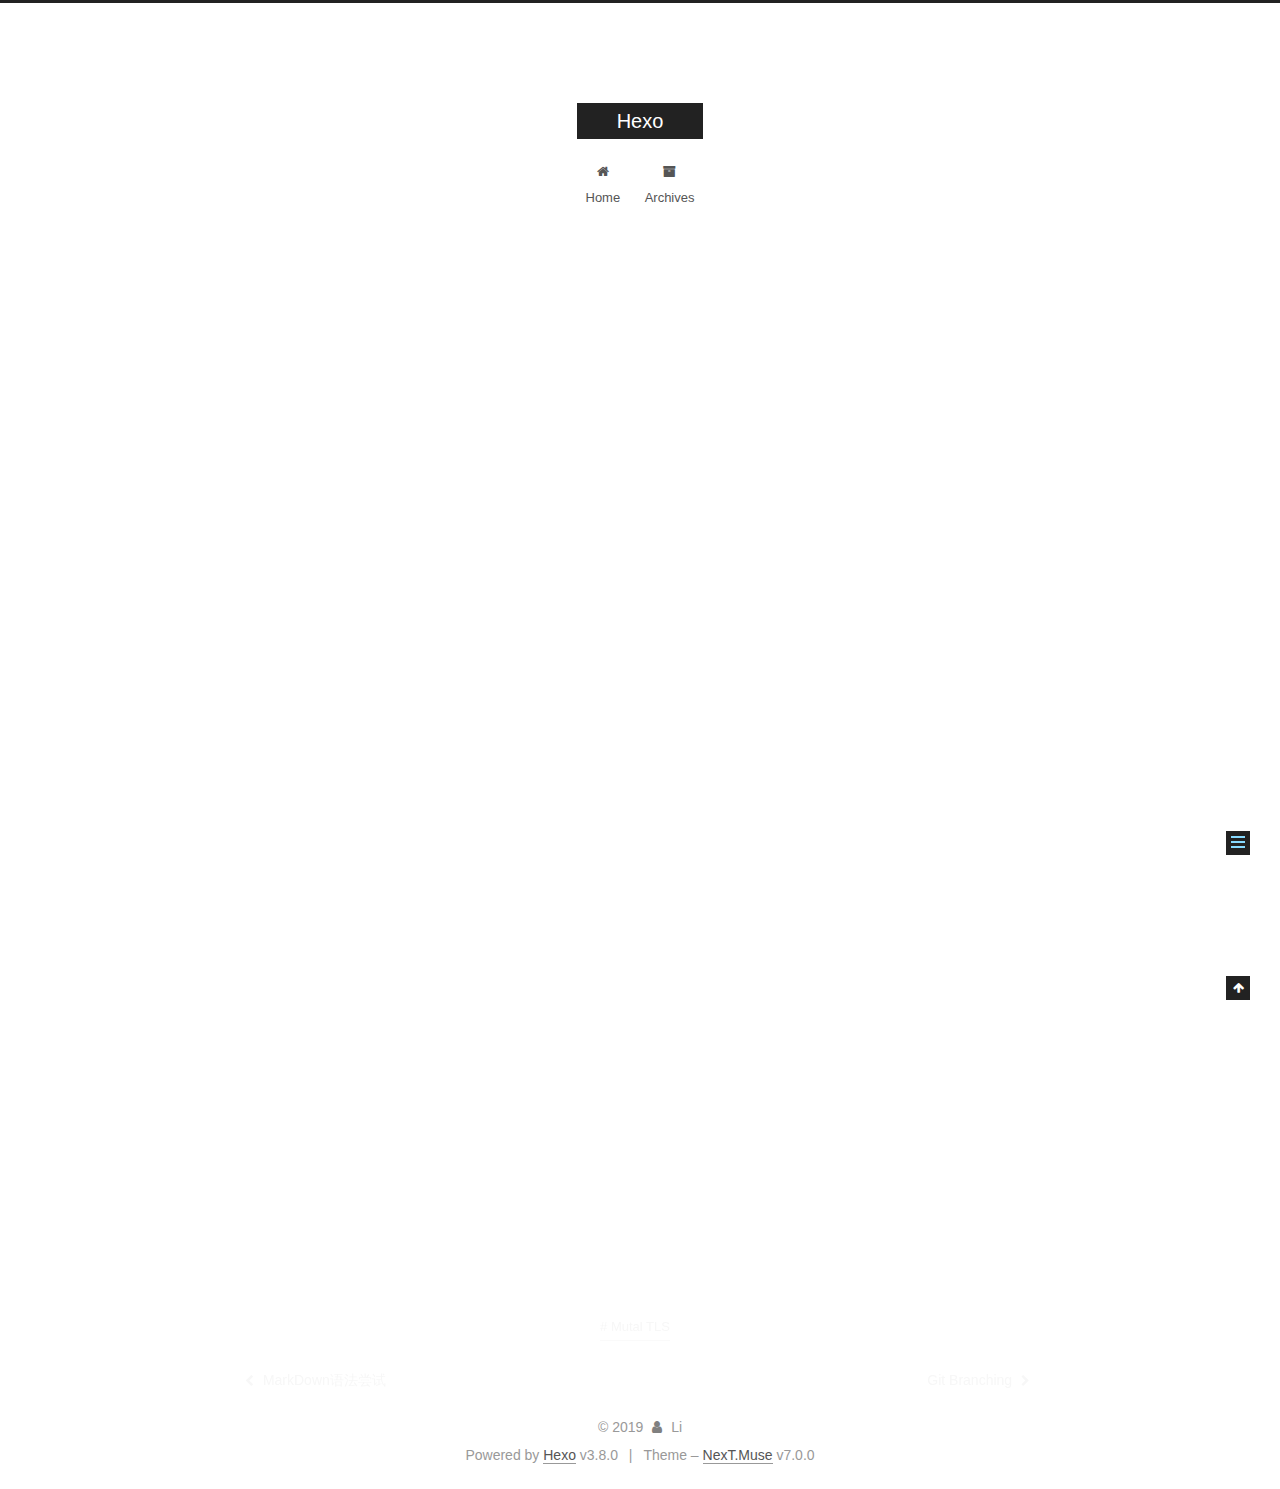
<file: 2019/02/27/认识Mutal-TLS/index.html>
<!DOCTYPE html>












  


<html class="theme-next muse use-motion" lang>
<head><meta name="generator" content="Hexo 3.8.0">
  <meta charset="UTF-8">
<meta http-equiv="X-UA-Compatible" content="IE=edge">
<meta name="viewport" content="width=device-width, initial-scale=1, maximum-scale=2">
<meta name="theme-color" content="#222">


























<link rel="stylesheet" href="/lib/font-awesome/css/font-awesome.min.css?v=4.6.2">

<link rel="stylesheet" href="/css/main.css?v=7.0.0">


  <link rel="apple-touch-icon" sizes="180x180" href="/images/apple-touch-icon-next.png?v=7.0.0">


  <link rel="icon" type="image/png" sizes="32x32" href="/images/favicon-32x32-next.png?v=7.0.0">


  <link rel="icon" type="image/png" sizes="16x16" href="/images/favicon-16x16-next.png?v=7.0.0">


  <link rel="mask-icon" href="/images/logo.svg?v=7.0.0" color="#222">







<script id="hexo.configurations">
  var NexT = window.NexT || {};
  var CONFIG = {
    root: '/',
    scheme: 'Muse',
    version: '7.0.0',
    sidebar: {"position":"left","display":"post","offset":12,"b2t":false,"scrollpercent":false,"onmobile":false,"dimmer":false},
    fancybox: false,
    fastclick: false,
    lazyload: false,
    tabs: true,
    motion: {"enable":true,"async":false,"transition":{"post_block":"fadeIn","post_header":"slideDownIn","post_body":"slideDownIn","coll_header":"slideLeftIn","sidebar":"slideUpIn"}},
    algolia: {
      applicationID: '',
      apiKey: '',
      indexName: '',
      hits: {"per_page":10},
      labels: {"input_placeholder":"Search for Posts","hits_empty":"We didn't find any results for the search: ${query}","hits_stats":"${hits} results found in ${time} ms"}
    }
  };
</script>


  




  <meta name="description" content="Mutual TLS的理解 由于特性开发要使用到MUtualTLS，我对MTS的所知基本为零，所以学习下进行总结。  什么是Mutal AuthenticationMutual Authentication和two-way authentication一样指的是双方同时进行双向身份认证的手段。TLS(Transport Layer Security) 默认只单向提供服务器端的身份给客户端，而对客户">
<meta name="keywords" content="Mutal TLS">
<meta property="og:type" content="article">
<meta property="og:title" content="认识Mutal TLS">
<meta property="og:url" content="https://fnp927.github.io/fnp927.github.io/2019/02/27/认识Mutal-TLS/index.html">
<meta property="og:site_name" content="Hexo">
<meta property="og:description" content="Mutual TLS的理解 由于特性开发要使用到MUtualTLS，我对MTS的所知基本为零，所以学习下进行总结。  什么是Mutal AuthenticationMutual Authentication和two-way authentication一样指的是双方同时进行双向身份认证的手段。TLS(Transport Layer Security) 默认只单向提供服务器端的身份给客户端，而对客户">
<meta property="og:locale" content="default">
<meta property="og:updated_time" content="2019-02-27T08:20:57.337Z">
<meta name="twitter:card" content="summary">
<meta name="twitter:title" content="认识Mutal TLS">
<meta name="twitter:description" content="Mutual TLS的理解 由于特性开发要使用到MUtualTLS，我对MTS的所知基本为零，所以学习下进行总结。  什么是Mutal AuthenticationMutual Authentication和two-way authentication一样指的是双方同时进行双向身份认证的手段。TLS(Transport Layer Security) 默认只单向提供服务器端的身份给客户端，而对客户">






  <link rel="canonical" href="https://fnp927.github.io/fnp927.github.io/2019/02/27/认识Mutal-TLS/">



<script id="page.configurations">
  CONFIG.page = {
    sidebar: "",
  };
</script>

  <title>认识Mutal TLS | Hexo</title>
  












  <noscript>
  <style>
  .use-motion .motion-element,
  .use-motion .brand,
  .use-motion .menu-item,
  .sidebar-inner,
  .use-motion .post-block,
  .use-motion .pagination,
  .use-motion .comments,
  .use-motion .post-header,
  .use-motion .post-body,
  .use-motion .collection-title { opacity: initial; }

  .use-motion .logo,
  .use-motion .site-title,
  .use-motion .site-subtitle {
    opacity: initial;
    top: initial;
  }

  .use-motion .logo-line-before i { left: initial; }
  .use-motion .logo-line-after i { right: initial; }
  </style>
</noscript>

</head>

<body itemscope itemtype="http://schema.org/WebPage" lang="default">

  
  
    
  

  <div class="container sidebar-position-left page-post-detail">
    <div class="headband"></div>

    <header id="header" class="header" itemscope itemtype="http://schema.org/WPHeader">
      <div class="header-inner"><div class="site-brand-wrapper">
  <div class="site-meta">
    

    <div class="custom-logo-site-title">
      <a href="/" class="brand" rel="start">
        <span class="logo-line-before"><i></i></span>
        <span class="site-title">Hexo</span>
        <span class="logo-line-after"><i></i></span>
      </a>
    </div>
    
    
  </div>

  <div class="site-nav-toggle">
    <button aria-label="Toggle navigation bar">
      <span class="btn-bar"></span>
      <span class="btn-bar"></span>
      <span class="btn-bar"></span>
    </button>
  </div>
</div>



<nav class="site-nav">
  
    <ul id="menu" class="menu">
      
        
        
        
          
          <li class="menu-item menu-item-home">

    
    
    
      
    

    

    <a href="/" rel="section"><i class="menu-item-icon fa fa-fw fa-home"></i> <br>Home</a>

  </li>
        
        
        
          
          <li class="menu-item menu-item-archives">

    
    
    
      
    

    

    <a href="/archives/" rel="section"><i class="menu-item-icon fa fa-fw fa-archive"></i> <br>Archives</a>

  </li>

      
      
    </ul>
  

  
    

  

  
</nav>



  



</div>
    </header>

    


    <main id="main" class="main">
      <div class="main-inner">
        <div class="content-wrap">
          
          <div id="content" class="content">
            

  <div id="posts" class="posts-expand">
    

  

  
  
  

  

  <article class="post post-type-normal" itemscope itemtype="http://schema.org/Article">
  
  
  
  <div class="post-block">
    <link itemprop="mainEntityOfPage" href="https://fnp927.github.io/fnp927.github.io/2019/02/27/认识Mutal-TLS/">

    <span hidden itemprop="author" itemscope itemtype="http://schema.org/Person">
      <meta itemprop="name" content="Li">
      <meta itemprop="description" content>
      <meta itemprop="image" content="/images/avatar.gif">
    </span>

    <span hidden itemprop="publisher" itemscope itemtype="http://schema.org/Organization">
      <meta itemprop="name" content="Hexo">
    </span>

    
      <header class="post-header">

        
        
          <h1 class="post-title" itemprop="name headline">认识Mutal TLS

              
            
          </h1>
        

        <div class="post-meta">
          <span class="post-time">

            
            
            

            
              <span class="post-meta-item-icon">
                <i class="fa fa-calendar-o"></i>
              </span>
              
                <span class="post-meta-item-text">Posted on</span>
              

              
                
              

              <time title="Created: 2019-02-27 11:03:29 / Modified: 16:20:57" itemprop="dateCreated datePublished" datetime="2019-02-27T11:03:29+08:00">2019-02-27</time>
            

            
              

              
            
          </span>

          

          
            
            
          

          
          

          

          

          

        </div>
      </header>
    

    
    
    
    <div class="post-body" itemprop="articleBody">

      
      

      
        <h2 id="Mutual-TLS的理解"><a href="#Mutual-TLS的理解" class="headerlink" title="Mutual TLS的理解"></a>Mutual TLS的理解</h2><blockquote>
<p>由于特性开发要使用到MUtualTLS，我对MTS的所知基本为零，所以学习下进行总结。</p>
</blockquote>
<h3 id="什么是Mutal-Authentication"><a href="#什么是Mutal-Authentication" class="headerlink" title="什么是Mutal Authentication"></a>什么是Mutal Authentication</h3><p><strong>Mutual Authentication</strong>和<strong>two-way authentication</strong>一样指的是双方同时进行双向身份认证的手段。<br><strong>TLS(Transport Layer Security)</strong> 默认只单向提供服务器端的身份给客户端，而对客户端的认证一般基于应用层。</p>
<h3 id="TLS握手协议"><a href="#TLS握手协议" class="headerlink" title="TLS握手协议"></a>TLS握手协议</h3><p>当你连入某个站点的时候，TLS握手协议将用于在客户端和服务器端通信和建立安全加密的信道。握手协议包含必须的和可选的信息</p>
<h3 id="TLS-对服务器的身份验证"><a href="#TLS-对服务器的身份验证" class="headerlink" title="TLS:对服务器的身份验证"></a>TLS:对服务器的身份验证</h3><p>服务器端发送X.509证书给客户端，客户端通过某个预信任的根证书来验证服务器的身份。最终，客户端会得到真实的服务器身份，进而与服务器建立信任的通道。</p>
<h3 id="Mutal-TLS：对于客户端进行验证"><a href="#Mutal-TLS：对于客户端进行验证" class="headerlink" title="Mutal TLS：对于客户端进行验证"></a>Mutal TLS：对于客户端进行验证</h3><p>由服务器发网客户端对TLS握手的证书<strong>需求</strong>信息并非必须的。这种认证需求信息包含服务端所信任的不同的根证书列表。这样就需要让客户端回应他自己的证书或者其他中间证书给服务器。<br>客户端将会把客户端证书信息传递给服务器端，这个信息包含其本身的证书链一直到某个服务器端支持的根证书。<br>一旦服务器端接收到了客户端发起的认证信息则开始单方面的验证，验证通过后这个客户端则是可以被服务器信任的客户端。</p>
<blockquote>
<p>这也只是很少的一部分概念解释，需要理解还要深究。</p>
</blockquote>

      
    </div>

    

    
    
    

    

    
      
    
    

    

    <footer class="post-footer">
      
        <div class="post-tags">
          
            <a href="/tags/Mutal-TLS/" rel="tag"># Mutal TLS</a>
          
        </div>
      

      
      
      

      
        <div class="post-nav">
          <div class="post-nav-next post-nav-item">
            
              <a href="/2019/02/27/MarkDown语法尝试/" rel="next" title="MarkDown语法尝试">
                <i class="fa fa-chevron-left"></i> MarkDown语法尝试
              </a>
            
          </div>

          <span class="post-nav-divider"></span>

          <div class="post-nav-prev post-nav-item">
            
              <a href="/2019/03/04/post2/" rel="prev" title="Git Branching">
                Git Branching <i class="fa fa-chevron-right"></i>
              </a>
            
          </div>
        </div>
      

      
      
    </footer>
  </div>
  
  
  
  </article>


  </div>


          </div>
          

  



        </div>
        
          
  
  <div class="sidebar-toggle">
    <div class="sidebar-toggle-line-wrap">
      <span class="sidebar-toggle-line sidebar-toggle-line-first"></span>
      <span class="sidebar-toggle-line sidebar-toggle-line-middle"></span>
      <span class="sidebar-toggle-line sidebar-toggle-line-last"></span>
    </div>
  </div>

  <aside id="sidebar" class="sidebar">
    <div class="sidebar-inner">

      

      
        <ul class="sidebar-nav motion-element">
          <li class="sidebar-nav-toc sidebar-nav-active" data-target="post-toc-wrap">
            Table of Contents
          </li>
          <li class="sidebar-nav-overview" data-target="site-overview-wrap">
            Overview
          </li>
        </ul>
      

      <div class="site-overview-wrap sidebar-panel">
        <div class="site-overview">
          <div class="site-author motion-element" itemprop="author" itemscope itemtype="http://schema.org/Person">
            
              <p class="site-author-name" itemprop="name">Li</p>
              <p class="site-description motion-element" itemprop="description"></p>
          </div>

          
            <nav class="site-state motion-element">
              
                <div class="site-state-item site-state-posts">
                
                  <a href="/archives/">
                
                    <span class="site-state-item-count">3</span>
                    <span class="site-state-item-name">posts</span>
                  </a>
                </div>
              

              

              
                
                
                <div class="site-state-item site-state-tags">
                  
                    
                    
                      
                    
                      
                    
                      
                    
                    <span class="site-state-item-count">3</span>
                    <span class="site-state-item-name">tags</span>
                  
                </div>
              
            </nav>
          

          

          

          

          
          

          
            
          
          

        </div>
      </div>

      
      <!--noindex-->
        <div class="post-toc-wrap motion-element sidebar-panel sidebar-panel-active">
          <div class="post-toc">

            
            
            
            

            
              <div class="post-toc-content"><ol class="nav"><li class="nav-item nav-level-2"><a class="nav-link" href="#Mutual-TLS的理解"><span class="nav-number">1.</span> <span class="nav-text">Mutual TLS的理解</span></a><ol class="nav-child"><li class="nav-item nav-level-3"><a class="nav-link" href="#什么是Mutal-Authentication"><span class="nav-number">1.1.</span> <span class="nav-text">什么是Mutal Authentication</span></a></li><li class="nav-item nav-level-3"><a class="nav-link" href="#TLS握手协议"><span class="nav-number">1.2.</span> <span class="nav-text">TLS握手协议</span></a></li><li class="nav-item nav-level-3"><a class="nav-link" href="#TLS-对服务器的身份验证"><span class="nav-number">1.3.</span> <span class="nav-text">TLS:对服务器的身份验证</span></a></li><li class="nav-item nav-level-3"><a class="nav-link" href="#Mutal-TLS：对于客户端进行验证"><span class="nav-number">1.4.</span> <span class="nav-text">Mutal TLS：对于客户端进行验证</span></a></li></ol></li></ol></div>
            

          </div>
        </div>
      <!--/noindex-->
      

      

    </div>
  </aside>
  


        
      </div>
    </main>

    <footer id="footer" class="footer">
      <div class="footer-inner">
        <div class="copyright">&copy; <span itemprop="copyrightYear">2019</span>
  <span class="with-love" id="animate">
    <i class="fa fa-user"></i>
  </span>
  <span class="author" itemprop="copyrightHolder">Li</span>

  

  
</div>


  <div class="powered-by">Powered by <a href="https://hexo.io" class="theme-link" rel="noopener" target="_blank">Hexo</a> v3.8.0</div>



  <span class="post-meta-divider">|</span>



  <div class="theme-info">Theme – <a href="https://theme-next.org" class="theme-link" rel="noopener" target="_blank">NexT.Muse</a> v7.0.0</div>




        








        
      </div>
    </footer>

    
      <div class="back-to-top">
        <i class="fa fa-arrow-up"></i>
        
      </div>
    

    

    

    
  </div>

  

<script>
  if (Object.prototype.toString.call(window.Promise) !== '[object Function]') {
    window.Promise = null;
  }
</script>


























  
  <script src="/lib/jquery/index.js?v=2.1.3"></script>

  
  <script src="/lib/velocity/velocity.min.js?v=1.2.1"></script>

  
  <script src="/lib/velocity/velocity.ui.min.js?v=1.2.1"></script>


  


  <script src="/js/src/utils.js?v=7.0.0"></script>

  <script src="/js/src/motion.js?v=7.0.0"></script>



  
  


  <script src="/js/src/schemes/muse.js?v=7.0.0"></script>



  
  <script src="/js/src/scrollspy.js?v=7.0.0"></script>
<script src="/js/src/post-details.js?v=7.0.0"></script>



  


  <script src="/js/src/bootstrap.js?v=7.0.0"></script>


  
  


  


  




  

  

  

  

  

  

  

  

  

  

  

  

  

</body>
</html>
</file>
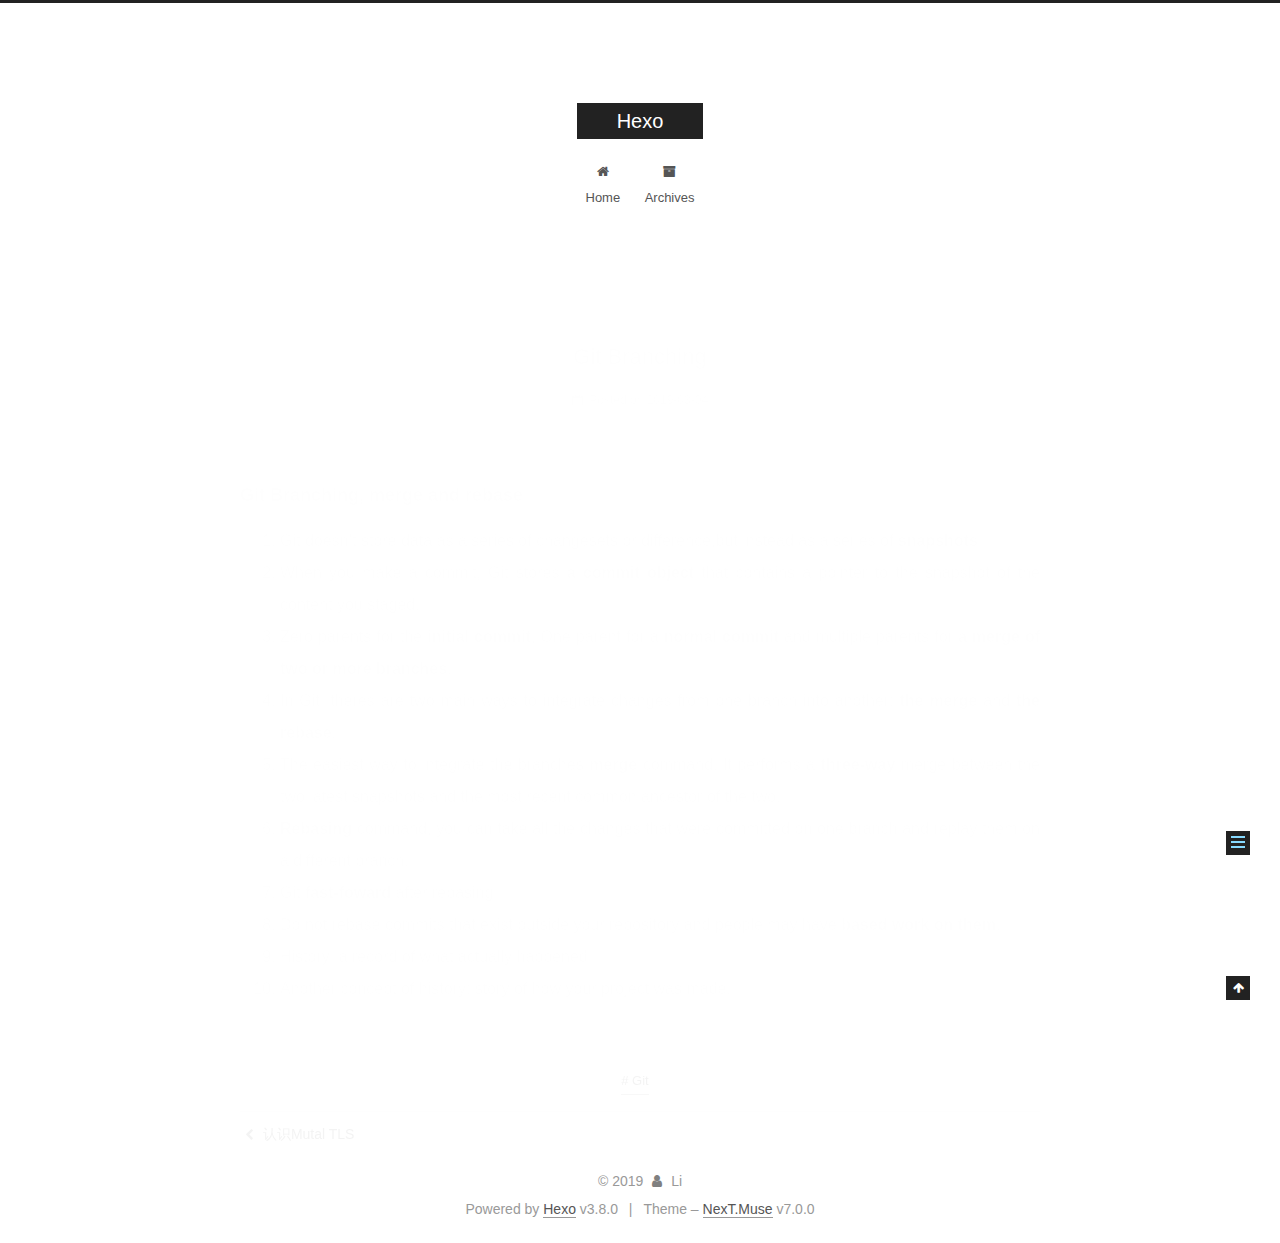
<file: 2019/03/04/post2/index.html>
<!DOCTYPE html>












  


<html class="theme-next muse use-motion" lang>
<head><meta name="generator" content="Hexo 3.8.0">
  <meta charset="UTF-8">
<meta http-equiv="X-UA-Compatible" content="IE=edge">
<meta name="viewport" content="width=device-width, initial-scale=1, maximum-scale=2">
<meta name="theme-color" content="#222">


























<link rel="stylesheet" href="/lib/font-awesome/css/font-awesome.min.css?v=4.6.2">

<link rel="stylesheet" href="/css/main.css?v=7.0.0">


  <link rel="apple-touch-icon" sizes="180x180" href="/images/apple-touch-icon-next.png?v=7.0.0">


  <link rel="icon" type="image/png" sizes="32x32" href="/images/favicon-32x32-next.png?v=7.0.0">


  <link rel="icon" type="image/png" sizes="16x16" href="/images/favicon-16x16-next.png?v=7.0.0">


  <link rel="mask-icon" href="/images/logo.svg?v=7.0.0" color="#222">







<script id="hexo.configurations">
  var NexT = window.NexT || {};
  var CONFIG = {
    root: '/',
    scheme: 'Muse',
    version: '7.0.0',
    sidebar: {"position":"left","display":"post","offset":12,"b2t":false,"scrollpercent":false,"onmobile":false,"dimmer":false},
    fancybox: false,
    fastclick: false,
    lazyload: false,
    tabs: true,
    motion: {"enable":true,"async":false,"transition":{"post_block":"fadeIn","post_header":"slideDownIn","post_body":"slideDownIn","coll_header":"slideLeftIn","sidebar":"slideUpIn"}},
    algolia: {
      applicationID: '',
      apiKey: '',
      indexName: '',
      hits: {"per_page":10},
      labels: {"input_placeholder":"Search for Posts","hits_empty":"We didn't find any results for the search: ${query}","hits_stats":"${hits} results found in ${time} ms"}
    }
  };
</script>


  




  <meta name="description" content="Git Branching, merge and rebase Git doesn’t store data as a series of changesets or difference,but instead as a series of snapshots. When you make a commit, Git stores a commit object that contains a">
<meta name="keywords" content="Git">
<meta property="og:type" content="article">
<meta property="og:title" content="Git Branching">
<meta property="og:url" content="https://fnp927.github.io/fnp927.github.io/2019/03/04/post2/index.html">
<meta property="og:site_name" content="Hexo">
<meta property="og:description" content="Git Branching, merge and rebase Git doesn’t store data as a series of changesets or difference,but instead as a series of snapshots. When you make a commit, Git stores a commit object that contains a">
<meta property="og:locale" content="default">
<meta property="og:updated_time" content="2019-03-04T11:24:21.305Z">
<meta name="twitter:card" content="summary">
<meta name="twitter:title" content="Git Branching">
<meta name="twitter:description" content="Git Branching, merge and rebase Git doesn’t store data as a series of changesets or difference,but instead as a series of snapshots. When you make a commit, Git stores a commit object that contains a">






  <link rel="canonical" href="https://fnp927.github.io/fnp927.github.io/2019/03/04/post2/">



<script id="page.configurations">
  CONFIG.page = {
    sidebar: "",
  };
</script>

  <title>Git Branching | Hexo</title>
  












  <noscript>
  <style>
  .use-motion .motion-element,
  .use-motion .brand,
  .use-motion .menu-item,
  .sidebar-inner,
  .use-motion .post-block,
  .use-motion .pagination,
  .use-motion .comments,
  .use-motion .post-header,
  .use-motion .post-body,
  .use-motion .collection-title { opacity: initial; }

  .use-motion .logo,
  .use-motion .site-title,
  .use-motion .site-subtitle {
    opacity: initial;
    top: initial;
  }

  .use-motion .logo-line-before i { left: initial; }
  .use-motion .logo-line-after i { right: initial; }
  </style>
</noscript>

</head>

<body itemscope itemtype="http://schema.org/WebPage" lang="default">

  
  
    
  

  <div class="container sidebar-position-left page-post-detail">
    <div class="headband"></div>

    <header id="header" class="header" itemscope itemtype="http://schema.org/WPHeader">
      <div class="header-inner"><div class="site-brand-wrapper">
  <div class="site-meta">
    

    <div class="custom-logo-site-title">
      <a href="/" class="brand" rel="start">
        <span class="logo-line-before"><i></i></span>
        <span class="site-title">Hexo</span>
        <span class="logo-line-after"><i></i></span>
      </a>
    </div>
    
    
  </div>

  <div class="site-nav-toggle">
    <button aria-label="Toggle navigation bar">
      <span class="btn-bar"></span>
      <span class="btn-bar"></span>
      <span class="btn-bar"></span>
    </button>
  </div>
</div>



<nav class="site-nav">
  
    <ul id="menu" class="menu">
      
        
        
        
          
          <li class="menu-item menu-item-home">

    
    
    
      
    

    

    <a href="/" rel="section"><i class="menu-item-icon fa fa-fw fa-home"></i> <br>Home</a>

  </li>
        
        
        
          
          <li class="menu-item menu-item-archives">

    
    
    
      
    

    

    <a href="/archives/" rel="section"><i class="menu-item-icon fa fa-fw fa-archive"></i> <br>Archives</a>

  </li>

      
      
    </ul>
  

  
    

  

  
</nav>



  



</div>
    </header>

    


    <main id="main" class="main">
      <div class="main-inner">
        <div class="content-wrap">
          
          <div id="content" class="content">
            

  <div id="posts" class="posts-expand">
    

  

  
  
  

  

  <article class="post post-type-normal" itemscope itemtype="http://schema.org/Article">
  
  
  
  <div class="post-block">
    <link itemprop="mainEntityOfPage" href="https://fnp927.github.io/fnp927.github.io/2019/03/04/post2/">

    <span hidden itemprop="author" itemscope itemtype="http://schema.org/Person">
      <meta itemprop="name" content="Li">
      <meta itemprop="description" content>
      <meta itemprop="image" content="/images/avatar.gif">
    </span>

    <span hidden itemprop="publisher" itemscope itemtype="http://schema.org/Organization">
      <meta itemprop="name" content="Hexo">
    </span>

    
      <header class="post-header">

        
        
          <h1 class="post-title" itemprop="name headline">Git Branching

              
            
          </h1>
        

        <div class="post-meta">
          <span class="post-time">

            
            
            

            
              <span class="post-meta-item-icon">
                <i class="fa fa-calendar-o"></i>
              </span>
              
                <span class="post-meta-item-text">Posted on</span>
              

              
                
              

              <time title="Created: 2019-03-04 18:27:07 / Modified: 19:24:21" itemprop="dateCreated datePublished" datetime="2019-03-04T18:27:07+08:00">2019-03-04</time>
            

            
              

              
            
          </span>

          

          
            
            
          

          
          

          

          

          

        </div>
      </header>
    

    
    
    
    <div class="post-body" itemprop="articleBody">

      
      

      
        <h3 id="Git-Branching-merge-and-rebase"><a href="#Git-Branching-merge-and-rebase" class="headerlink" title="Git Branching, merge and rebase"></a>Git Branching, merge and rebase</h3><ol>
<li>Git doesn’t store data as a series of changesets or difference,but instead as a series of <strong>snapshots</strong>.</li>
<li>When you make a commit, Git stores <strong>a commit object</strong> that contains a pointer to the snapshot of the content you staged.</li>
<li>Zero parents for the <strong>initial commit</strong>, One parent for a <strong>normal commit</strong> and multiple parents for <strong>a merge of two or more branches</strong>.</li>
<li>In Git, theres are two main ways to integrate changes from one branch into another: <strong>the merge</strong> and <strong>the rebase</strong>.</li>
<li>The easiest way to integrate the branches <strong>merge</strong> command. It performs a <strong>three-way</strong> merge between the two latest snapshots and the most recent common ancestor of the two.</li>
<li><strong>Rebasing</strong> command, you can take all the changes that were committed on one branch and replay them on a different branch.</li>
<li>Git <strong>fast-foward</strong> after rebasing</li>
<li>Do not rebase commits that exist outside your repository and people may have <strong>based work on them</strong>.</li>
<li>History: a record of what actually happened.</li>
<li>Another concept of history: story of how your project was made.</li>
</ol>

      
    </div>

    

    
    
    

    

    
      
    
    

    

    <footer class="post-footer">
      
        <div class="post-tags">
          
            <a href="/tags/Git/" rel="tag"># Git</a>
          
        </div>
      

      
      
      

      
        <div class="post-nav">
          <div class="post-nav-next post-nav-item">
            
              <a href="/2019/02/27/认识Mutal-TLS/" rel="next" title="认识Mutal TLS">
                <i class="fa fa-chevron-left"></i> 认识Mutal TLS
              </a>
            
          </div>

          <span class="post-nav-divider"></span>

          <div class="post-nav-prev post-nav-item">
            
          </div>
        </div>
      

      
      
    </footer>
  </div>
  
  
  
  </article>


  </div>


          </div>
          

  



        </div>
        
          
  
  <div class="sidebar-toggle">
    <div class="sidebar-toggle-line-wrap">
      <span class="sidebar-toggle-line sidebar-toggle-line-first"></span>
      <span class="sidebar-toggle-line sidebar-toggle-line-middle"></span>
      <span class="sidebar-toggle-line sidebar-toggle-line-last"></span>
    </div>
  </div>

  <aside id="sidebar" class="sidebar">
    <div class="sidebar-inner">

      

      
        <ul class="sidebar-nav motion-element">
          <li class="sidebar-nav-toc sidebar-nav-active" data-target="post-toc-wrap">
            Table of Contents
          </li>
          <li class="sidebar-nav-overview" data-target="site-overview-wrap">
            Overview
          </li>
        </ul>
      

      <div class="site-overview-wrap sidebar-panel">
        <div class="site-overview">
          <div class="site-author motion-element" itemprop="author" itemscope itemtype="http://schema.org/Person">
            
              <p class="site-author-name" itemprop="name">Li</p>
              <p class="site-description motion-element" itemprop="description"></p>
          </div>

          
            <nav class="site-state motion-element">
              
                <div class="site-state-item site-state-posts">
                
                  <a href="/archives/">
                
                    <span class="site-state-item-count">3</span>
                    <span class="site-state-item-name">posts</span>
                  </a>
                </div>
              

              

              
                
                
                <div class="site-state-item site-state-tags">
                  
                    
                    
                      
                    
                      
                    
                      
                    
                    <span class="site-state-item-count">3</span>
                    <span class="site-state-item-name">tags</span>
                  
                </div>
              
            </nav>
          

          

          

          

          
          

          
            
          
          

        </div>
      </div>

      
      <!--noindex-->
        <div class="post-toc-wrap motion-element sidebar-panel sidebar-panel-active">
          <div class="post-toc">

            
            
            
            

            
              <div class="post-toc-content"><ol class="nav"><li class="nav-item nav-level-3"><a class="nav-link" href="#Git-Branching-merge-and-rebase"><span class="nav-number">1.</span> <span class="nav-text">Git Branching, merge and rebase</span></a></li></ol></div>
            

          </div>
        </div>
      <!--/noindex-->
      

      

    </div>
  </aside>
  


        
      </div>
    </main>

    <footer id="footer" class="footer">
      <div class="footer-inner">
        <div class="copyright">&copy; <span itemprop="copyrightYear">2019</span>
  <span class="with-love" id="animate">
    <i class="fa fa-user"></i>
  </span>
  <span class="author" itemprop="copyrightHolder">Li</span>

  

  
</div>


  <div class="powered-by">Powered by <a href="https://hexo.io" class="theme-link" rel="noopener" target="_blank">Hexo</a> v3.8.0</div>



  <span class="post-meta-divider">|</span>



  <div class="theme-info">Theme – <a href="https://theme-next.org" class="theme-link" rel="noopener" target="_blank">NexT.Muse</a> v7.0.0</div>




        








        
      </div>
    </footer>

    
      <div class="back-to-top">
        <i class="fa fa-arrow-up"></i>
        
      </div>
    

    

    

    
  </div>

  

<script>
  if (Object.prototype.toString.call(window.Promise) !== '[object Function]') {
    window.Promise = null;
  }
</script>


























  
  <script src="/lib/jquery/index.js?v=2.1.3"></script>

  
  <script src="/lib/velocity/velocity.min.js?v=1.2.1"></script>

  
  <script src="/lib/velocity/velocity.ui.min.js?v=1.2.1"></script>


  


  <script src="/js/src/utils.js?v=7.0.0"></script>

  <script src="/js/src/motion.js?v=7.0.0"></script>



  
  


  <script src="/js/src/schemes/muse.js?v=7.0.0"></script>



  
  <script src="/js/src/scrollspy.js?v=7.0.0"></script>
<script src="/js/src/post-details.js?v=7.0.0"></script>



  


  <script src="/js/src/bootstrap.js?v=7.0.0"></script>


  
  


  


  




  

  

  

  

  

  

  

  

  

  

  

  

  

</body>
</html>
</file>
<file: css/main.css>
/* normalize.css v3.0.2 | MIT License | git.io/normalize */
html {
  font-family: sans-serif; /* 1 */
  -ms-text-size-adjust: 100%; /* 2 */
  -webkit-text-size-adjust: 100%; /* 2 */
}
body {
  margin: 0;
}
article,
aside,
details,
figcaption,
figure,
footer,
header,
hgroup,
main,
menu,
nav,
section,
summary {
  display: block;
}
audio,
canvas,
progress,
video {
  display: inline-block; /* 1 */
  vertical-align: baseline; /* 2 */
}
audio:not([controls]) {
  display: none;
  height: 0;
}
[hidden],
template {
  display: none;
}
a {
  background-color: transparent;
}
a:active,
a:hover {
  outline: 0;
}
abbr[title] {
  border-bottom: 1px dotted;
}
b,
strong {
  font-weight: bold;
}
dfn {
  font-style: italic;
}
h1 {
  font-size: 2em;
  margin: 0.67em 0;
}
mark {
  background: #ff0;
  color: #000;
}
small {
  font-size: 80%;
}
sub,
sup {
  font-size: 75%;
  line-height: 0;
  position: relative;
  vertical-align: baseline;
}
sup {
  top: -0.5em;
}
sub {
  bottom: -0.25em;
}
img {
  border: 0;
}
svg:not(:root) {
  overflow: hidden;
}
figure {
  margin: 1em 40px;
}
hr {
  -moz-box-sizing: content-box;
  box-sizing: content-box;
  height: 0;
}
pre {
  overflow: auto;
}
code,
kbd,
pre,
samp {
  font-family: monospace, monospace;
  font-size: 1em;
}
button,
input,
optgroup,
select,
textarea {
  color: inherit; /* 1 */
  font: inherit; /* 2 */
  margin: 0; /* 3 */
}
button {
  overflow: visible;
}
button,
select {
  text-transform: none;
}
button,
html input[type="button"],
input[type="reset"],
input[type="submit"] {
  -webkit-appearance: button; /* 2 */
  cursor: pointer; /* 3 */
}
button[disabled],
html input[disabled] {
  cursor: default;
}
button::-moz-focus-inner,
input::-moz-focus-inner {
  border: 0;
  padding: 0;
}
input {
  line-height: normal;
}
input[type="checkbox"],
input[type="radio"] {
  box-sizing: border-box; /* 1 */
  padding: 0; /* 2 */
}
input[type="number"]::-webkit-inner-spin-button,
input[type="number"]::-webkit-outer-spin-button {
  height: auto;
}
input[type="search"] {
  -webkit-appearance: textfield; /* 1 */
  -moz-box-sizing: content-box;
  -webkit-box-sizing: content-box; /* 2 */
  box-sizing: content-box;
}
input[type="search"]::-webkit-search-cancel-button,
input[type="search"]::-webkit-search-decoration {
  -webkit-appearance: none;
}
fieldset {
  border: 1px solid #c0c0c0;
  margin: 0 2px;
  padding: 0.35em 0.625em 0.75em;
}
legend {
  border: 0; /* 1 */
  padding: 0; /* 2 */
}
textarea {
  overflow: auto;
}
optgroup {
  font-weight: bold;
}
table {
  border-collapse: collapse;
  border-spacing: 0;
}
td,
th {
  padding: 0;
}
::selection {
  background: #262a30;
  color: #fff;
}
body {
  position: relative;
  font-family: 'Lato', "PingFang SC", "Microsoft YaHei", sans-serif;
  font-size: 14px;
  line-height: 2;
  color: #555;
  background: #fff;
}
@media (max-width: 767px) {
  body {
    padding-right: 0 !important;
  }
}
@media (min-width: 768px) and (max-width: 991px) {
  body {
    padding-right: 0 !important;
  }
}
@media (min-width: 1200px) {
  body {
    font-size: 16px;
  }
}
h1,
h2,
h3,
h4,
h5,
h6 {
  margin: 0;
  padding: 0;
  font-weight: bold;
  line-height: 1.5;
  font-family: 'Lato', "PingFang SC", "Microsoft YaHei", sans-serif;
}
h1,
h2,
h3,
h4,
h5,
h6 {
  margin: 20px 0 15px;
}
h1 {
  font-size: 22px;
}
h1 code {
  font-size: 22px;
}
@media (max-width: 767px) {
  h1 {
    font-size: 18px;
  }
  h1 code {
    font-size: 18px;
  }
}
h2 {
  font-size: 20px;
}
h2 code {
  font-size: 20px;
}
@media (max-width: 767px) {
  h2 {
    font-size: 16px;
  }
  h2 code {
    font-size: 16px;
  }
}
h3 {
  font-size: 18px;
}
h3 code {
  font-size: 18px;
}
@media (max-width: 767px) {
  h3 {
    font-size: 14px;
  }
  h3 code {
    font-size: 14px;
  }
}
h4 {
  font-size: 16px;
}
h4 code {
  font-size: 16px;
}
@media (max-width: 767px) {
  h4 {
    font-size: 12px;
  }
  h4 code {
    font-size: 12px;
  }
}
h5 {
  font-size: 14px;
}
h5 code {
  font-size: 14px;
}
@media (max-width: 767px) {
  h5 {
    font-size: 10px;
  }
  h5 code {
    font-size: 10px;
  }
}
h6 {
  font-size: 12px;
}
h6 code {
  font-size: 12px;
}
@media (max-width: 767px) {
  h6 {
    font-size: 8px;
  }
  h6 code {
    font-size: 8px;
  }
}
p {
  margin: 0 0 20px 0;
}
a,
span.exturl {
  overflow-wrap: break-word;
  word-wrap: break-word;
  background-color: transparent;
  color: #555;
  text-decoration: none;
  outline: none;
  border-bottom: 1px solid #999;
  cursor: pointer;
}
a:hover,
span.exturl:hover {
  color: #222;
  border-bottom-color: #222;
}
blockquote {
  margin: 0;
  padding: 0;
}
img {
  display: block;
  margin: auto;
  max-width: 100%;
  height: auto;
}
hr {
  margin: 40px 0;
  height: 3px;
  border: none;
  background-color: #ddd;
  background-image: repeating-linear-gradient(-45deg, #fff, #fff 4px, transparent 4px, transparent 8px);
}
blockquote {
  padding: 0 15px;
  color: #666;
  border-left: 4px solid #ddd;
}
blockquote cite::before {
  content: "-";
  padding: 0 5px;
}
dt {
  font-weight: 700;
}
dd {
  margin: 0;
  padding: 0;
}
kbd {
  border: 1px solid #ccc;
  border-radius: 0.2em;
  box-shadow: 0.1em 0.1em 0.2em rgba(0,0,0,0.1);
  background-color: #f9f9f9;
  font-family: inherit;
  background-image: -webkit-linear-gradient(top, #eee, #fff, #eee);
  padding: 0.1em 0.3em;
  white-space: nowrap;
}
.text-left {
  text-align: left;
}
.text-center {
  text-align: center;
}
.text-right {
  text-align: right;
}
.text-justify {
  text-align: justify;
}
.text-nowrap {
  white-space: nowrap;
}
.text-lowercase {
  text-transform: lowercase;
}
.text-uppercase {
  text-transform: uppercase;
}
.text-capitalize {
  text-transform: capitalize;
}
.center-block {
  display: block;
  margin-left: auto;
  margin-right: auto;
}
.clearfix:before,
.clearfix:after {
  content: " ";
  display: table;
}
.clearfix:after {
  clear: both;
}
.pullquote {
  width: 45%;
}
.pullquote.left {
  float: left;
  margin-left: 5px;
  margin-right: 10px;
}
.pullquote.right {
  float: right;
  margin-left: 10px;
  margin-right: 5px;
}
.affix.affix.affix {
  position: fixed;
}
.translation {
  margin-top: -20px;
  font-size: 14px;
  color: #999;
}
.scrollbar-measure {
  width: 100px;
  height: 100px;
  overflow: scroll;
  position: absolute;
  top: -9999px;
}
.use-motion .motion-element {
  opacity: 0;
}
.table-container {
  margin: 20px 0;
  overflow: auto;
  -webkit-overflow-scrolling: touch;
}
table {
  width: 100%;
  border-collapse: collapse;
  border-spacing: 0;
  font-size: 14px;
}
table>tbody>tr:nth-of-type(odd) {
  background-color: #f9f9f9;
}
table>tbody>tr:hover {
  background-color: #f5f5f5;
}
caption,
th,
td {
  padding: 8px;
  text-align: left;
  vertical-align: middle;
  font-weight: normal;
}
th,
td {
  border: 1px solid #ddd;
  border-bottom: 3px solid #ddd;
}
th {
  padding-bottom: 10px;
  font-weight: 700;
}
td {
  border-bottom-width: 1px;
}
html,
body {
  height: 100%;
}
.container {
  position: relative;
}
.header-inner {
  margin: 0 auto;
  padding: 100px 0 70px;
  width: 700px;
}
@media (min-width: 1200px) {
  .container .header-inner {
    width: 800px;
  }
}
@media (min-width: 1600px) {
  .container .header-inner {
    width: 900px;
  }
}
.main-inner {
  margin: 0 auto;
  width: 700px;
}
@media (min-width: 1200px) {
  .container .main-inner {
    width: 800px;
  }
}
@media (min-width: 1600px) {
  .container .main-inner {
    width: 900px;
  }
}
.footer {
  padding: 20px 0;
}
.footer-inner {
  box-sizing: border-box;
  margin: 0px auto;
  width: 700px;
}
@media (min-width: 1200px) {
  .container .footer-inner {
    width: 800px;
  }
}
@media (min-width: 1600px) {
  .container .footer-inner {
    width: 900px;
  }
}
pre,
.highlight {
  overflow: auto;
  margin: 20px 0;
  padding: 0;
  font-size: 14px;
  color: #4d4d4c;
  background: #f7f7f7;
  line-height: 1.6;
}
pre,
code {
  font-family: consolas, Menlo, "PingFang SC", "Microsoft YaHei", monospace;
}
code {
  overflow-wrap: break-word;
  word-wrap: break-word;
  padding: 2px 4px;
  color: #555;
  background: #eee;
  border-radius: 3px;
  font-size: 14px;
}
pre {
  padding: 10px;
}
pre code {
  padding: 0;
  color: #4d4d4c;
  background: none;
  text-shadow: none;
}
.highlight {
  border-radius: 1px;
}
.highlight pre {
  border: none;
  margin: 0;
  padding: 10px 0;
}
.highlight table {
  margin: 0;
  width: auto;
  border: none;
}
.highlight td {
  border: none;
  padding: 0;
}
.highlight figcaption {
  font-size: 1em;
  color: #4d4d4c;
  line-height: 1em;
  margin-bottom: 1em;
  margin: 0em;
  padding: 0.5em;
  background: #eee;
  border-bottom: 1px solid #e9e9e9;
}
.highlight figcaption:before,
.highlight figcaption:after {
  content: " ";
  display: table;
}
.highlight figcaption:after {
  clear: both;
}
.highlight figcaption a {
  float: right;
  color: #4d4d4c;
}
.highlight figcaption a:hover {
  border-bottom-color: #4d4d4c;
}
.highlight .gutter pre {
  padding-left: 10px;
  padding-right: 10px;
  color: #869194;
  text-align: right;
  background-color: #eff2f3;
}
.highlight .code pre {
  width: 100%;
  padding-left: 10px;
  padding-right: 10px;
  background-color: #f7f7f7;
}
.highlight .line {
  height: 20px;
}
.gutter {
  -webkit-user-select: none;
  -moz-user-select: none;
  -ms-user-select: none;
  user-select: none;
}
.gist table {
  width: auto;
}
.gist table td {
  border: none;
}
pre .deletion {
  background: #fdd;
}
pre .addition {
  background: #dfd;
}
pre .meta {
  color: #8959a8;
}
pre .comment {
  color: #8e908c;
}
pre .variable,
pre .attribute,
pre .tag,
pre .name,
pre .regexp,
pre .ruby .constant,
pre .xml .tag .title,
pre .xml .pi,
pre .xml .doctype,
pre .html .doctype,
pre .css .id,
pre .css .class,
pre .css .pseudo {
  color: #c82829;
}
pre .number,
pre .preprocessor,
pre .built_in,
pre .builtin-name,
pre .literal,
pre .params,
pre .constant,
pre .command {
  color: #f5871f;
}
pre .ruby .class .title,
pre .css .rules .attribute,
pre .string,
pre .symbol,
pre .value,
pre .inheritance,
pre .header,
pre .ruby .symbol,
pre .xml .cdata,
pre .special,
pre .formula {
  color: #718c00;
}
pre .title,
pre .css .hexcolor {
  color: #3e999f;
}
pre .function,
pre .python .decorator,
pre .python .title,
pre .ruby .function .title,
pre .ruby .title .keyword,
pre .perl .sub,
pre .javascript .title,
pre .coffeescript .title {
  color: #4271ae;
}
pre .keyword,
pre .javascript .function {
  color: #8959a8;
}
.posts-expand .post-body img.full-image {
  border: none;
}
.blockquote-center,
.page-home .post-type-quote blockquote,
.page-post-detail .post-type-quote blockquote {
  position: relative;
  margin: 40px 0;
  padding: 0;
  border-left: none;
  text-align: center;
}
.blockquote-center::before,
.page-home .post-type-quote blockquote::before,
.page-post-detail .post-type-quote blockquote::before,
.blockquote-center::after,
.page-home .post-type-quote blockquote::after,
.page-post-detail .post-type-quote blockquote::after {
  position: absolute;
  content: ' ';
  display: block;
  width: 100%;
  height: 24px;
  opacity: 0.2;
  background-repeat: no-repeat;
  background-position: 0 -6px;
  background-size: 22px 22px;
}
.blockquote-center::before,
.page-home .post-type-quote blockquote::before,
.page-post-detail .post-type-quote blockquote::before {
  top: -20px;
  background-image: url("../images/quote-l.svg");
  border-top: 1px solid #ccc;
}
.blockquote-center::after,
.page-home .post-type-quote blockquote::after,
.page-post-detail .post-type-quote blockquote::after {
  bottom: -20px;
  background-image: url("../images/quote-r.svg");
  border-bottom: 1px solid #ccc;
  background-position: 100% 8px;
}
.blockquote-center p,
.page-home .post-type-quote blockquote p,
.page-post-detail .post-type-quote blockquote p,
.blockquote-center div,
.page-home .post-type-quote blockquote div,
.page-post-detail .post-type-quote blockquote div {
  text-align: center;
}
.post .post-body .group-picture img {
  box-sizing: border-box;
  padding: 0 3px;
  border: none;
}
.post .group-picture-row {
  overflow: hidden;
  margin-top: 6px;
}
.post .group-picture-row:first-child {
  margin-top: 0;
}
.post .group-picture-column {
  float: left;
}
.page-post-detail .post-body .group-picture-column {
  float: none;
  margin-top: 10px;
  width: auto !important;
}
.page-post-detail .post-body .group-picture-column img {
  margin: 0 auto;
}
.page-archive .group-picture-container {
  overflow: hidden;
}
.page-archive .group-picture-row {
  float: left;
}
.page-archive .group-picture-row:first-child {
  margin-top: 6px;
}
.page-archive .group-picture-column {
  max-width: 150px;
  max-height: 150px;
}
.post-body .note {
  position: relative;
  padding: 15px;
  margin-bottom: 20px;
  border: 1px solid #eee;
  border-left-width: 5px;
  border-radius: 3px;
}
.post-body .note h2,
.post-body .note h3,
.post-body .note h4,
.post-body .note h5,
.post-body .note h6 {
  margin-top: 0;
  margin-bottom: 0;
  border-bottom: initial;
  padding-top: 0 !important;
}
.post-body .note p:first-child,
.post-body .note ul:first-child,
.post-body .note ol:first-child,
.post-body .note table:first-child,
.post-body .note pre:first-child,
.post-body .note blockquote:first-child {
  margin-top: 0;
}
.post-body .note p:last-child,
.post-body .note ul:last-child,
.post-body .note ol:last-child,
.post-body .note table:last-child,
.post-body .note pre:last-child,
.post-body .note blockquote:last-child {
  margin-bottom: 0;
}
.post-body .note.default {
  border-left-color: #777;
}
.post-body .note.default h2,
.post-body .note.default h3,
.post-body .note.default h4,
.post-body .note.default h5,
.post-body .note.default h6 {
  color: #777;
}
.post-body .note.primary {
  border-left-color: #6f42c1;
}
.post-body .note.primary h2,
.post-body .note.primary h3,
.post-body .note.primary h4,
.post-body .note.primary h5,
.post-body .note.primary h6 {
  color: #6f42c1;
}
.post-body .note.info {
  border-left-color: #428bca;
}
.post-body .note.info h2,
.post-body .note.info h3,
.post-body .note.info h4,
.post-body .note.info h5,
.post-body .note.info h6 {
  color: #428bca;
}
.post-body .note.success {
  border-left-color: #5cb85c;
}
.post-body .note.success h2,
.post-body .note.success h3,
.post-body .note.success h4,
.post-body .note.success h5,
.post-body .note.success h6 {
  color: #5cb85c;
}
.post-body .note.warning {
  border-left-color: #f0ad4e;
}
.post-body .note.warning h2,
.post-body .note.warning h3,
.post-body .note.warning h4,
.post-body .note.warning h5,
.post-body .note.warning h6 {
  color: #f0ad4e;
}
.post-body .note.danger {
  border-left-color: #d9534f;
}
.post-body .note.danger h2,
.post-body .note.danger h3,
.post-body .note.danger h4,
.post-body .note.danger h5,
.post-body .note.danger h6 {
  color: #d9534f;
}
.post-body .label {
  display: inline;
  padding: 0 2px;
  white-space: nowrap;
}
.post-body .label.default {
  background-color: #f0f0f0;
}
.post-body .label.primary {
  background-color: #efe6f7;
}
.post-body .label.info {
  background-color: #e5f2f8;
}
.post-body .label.success {
  background-color: #e7f4e9;
}
.post-body .label.warning {
  background-color: #fcf6e1;
}
.post-body .label.danger {
  background-color: #fae8eb;
}
.post-body .tabs {
  position: relative;
  display: block;
  margin-bottom: 20px;
  padding-top: 10px;
}
.post-body .tabs ul.nav-tabs {
  margin: 0;
  padding: 0;
  display: flex;
  margin-bottom: -1px;
}
@media (max-width: 413px) {
  .post-body .tabs ul.nav-tabs {
    display: block;
    margin-bottom: 5px;
  }
}
.post-body .tabs ul.nav-tabs li.tab {
  list-style-type: none !important;
  margin: 0 0.25em 0 0;
  border-top: 3px solid transparent;
  border-left: 1px solid transparent;
  border-right: 1px solid transparent;
}
@media (max-width: 413px) {
  .post-body .tabs ul.nav-tabs li.tab {
    margin: initial;
    border-top: 1px solid transparent;
    border-left: 3px solid transparent;
    border-right: 1px solid transparent;
    border-bottom: 1px solid transparent;
  }
}
.post-body .tabs ul.nav-tabs li.tab a {
  outline: 0;
  border-bottom: initial;
  display: block;
  line-height: 1.8em;
  padding: 0.25em 0.75em;
  transition-duration: 0.2s;
  transition-timing-function: ease-out;
  transition-delay: 0s;
}
.post-body .tabs ul.nav-tabs li.tab a i {
  width: 1.285714285714286em;
}
.post-body .tabs ul.nav-tabs li.tab.active {
  border-top: 3px solid #fc6423;
  border-left: 1px solid #ddd;
  border-right: 1px solid #ddd;
  background-color: #fff;
}
@media (max-width: 413px) {
  .post-body .tabs ul.nav-tabs li.tab.active {
    border-top: 1px solid #ddd;
    border-left: 3px solid #fc6423;
    border-right: 1px solid #ddd;
    border-bottom: 1px solid #ddd;
  }
}
.post-body .tabs ul.nav-tabs li.tab.active a {
  cursor: default;
  color: #555;
}
.post-body .tabs .tab-content {
  background-color: #fff;
}
.post-body .tabs .tab-content .tab-pane {
  border: 1px solid #ddd;
  padding: 20px 20px 0 20px;
}
.post-body .tabs .tab-content .tab-pane:not(.active) {
  display: none !important;
}
.post-body .tabs .tab-content .tab-pane.active {
  display: block !important;
}
.btn {
  display: inline-block;
  padding: 0 20px;
  font-size: 14px;
  color: #fff;
  background: #222;
  border: 2px solid #222;
  text-decoration: none;
  border-radius: 0;
  transition-property: background-color;
  transition-duration: 0.2s;
  transition-timing-function: ease-in-out;
  transition-delay: 0s;
  line-height: 2;
}
.btn:hover {
  border-color: #222;
  color: #222;
  background: #fff;
}
.btn +.btn {
  margin: 0 0 8px 8px;
}
.btn .fa-fw {
  width: 1.285714285714286em;
  text-align: left;
}
.btn-bar {
  display: block;
  width: 22px;
  height: 2px;
  background: #555;
  border-radius: 1px;
}
.btn-bar+.btn-bar {
  margin-top: 4px;
}
.pagination {
  margin: 120px 0 40px;
  text-align: center;
  border-top: 1px solid #eee;
}
.page-number-basic,
.pagination .prev,
.pagination .next,
.pagination .page-number,
.pagination .space {
  display: inline-block;
  position: relative;
  top: -1px;
  margin: 0 10px;
  padding: 0 11px;
}
@media (max-width: 767px) {
  .page-number-basic,
  .pagination .prev,
  .pagination .next,
  .pagination .page-number,
  .pagination .space {
    margin: 0 5px;
  }
}
.pagination .prev,
.pagination .next,
.pagination .page-number {
  border-bottom: 0;
  border-top: 1px solid #eee;
  transition-property: border-color;
  transition-duration: 0.2s;
  transition-timing-function: ease-in-out;
  transition-delay: 0s;
}
.pagination .prev:hover,
.pagination .next:hover,
.pagination .page-number:hover {
  border-top-color: #222;
}
.pagination .space {
  padding: 0;
  margin: 0;
}
.pagination .prev {
  margin-left: 0;
}
.pagination .next {
  margin-right: 0;
}
.pagination .page-number.current {
  color: #fff;
  background: #ccc;
  border-top-color: #ccc;
}
@media (max-width: 767px) {
  .pagination {
    border-top: none;
  }
  .pagination .prev,
  .pagination .next,
  .pagination .page-number {
    margin-bottom: 10px;
    border-top: 0;
    border-bottom: 1px solid #eee;
    padding: 0 10px;
  }
  .pagination .prev:hover,
  .pagination .next:hover,
  .pagination .page-number:hover {
    border-bottom-color: #222;
  }
}
.comments {
  margin: 60px 20px 0;
}
.tag-cloud {
  text-align: center;
}
.tag-cloud a {
  display: inline-block;
  margin: 10px;
}
.tag-cloud a:hover {
  color: #222 !important;
}
.back-to-top {
  box-sizing: border-box;
  position: fixed;
  bottom: -100px;
  right: 30px;
  z-index: 1050;
  padding: 0 6px;
  width: 24px;
  background: #222;
  font-size: 12px;
  opacity: 1;
  color: #fff;
  cursor: pointer;
  text-align: center;
  -webkit-transform: translateZ(0);
  transition-property: bottom;
  transition-duration: 0.2s;
  transition-timing-function: ease-in-out;
  transition-delay: 0s;
}
@media (min-width: 768px) and (max-width: 991px) {
  .back-to-top {
    display: none !important;
  }
}
@media (max-width: 767px) {
  .back-to-top {
    display: none !important;
  }
}
.back-to-top.back-to-top-on {
  bottom: 19px;
}
.header {
  background: transparent;
}
.header-inner {
  position: relative;
}
.headband {
  height: 3px;
  background: #222;
}
.site-meta {
  margin: 0;
  text-align: center;
}
@media (max-width: 767px) {
  .site-meta {
    text-align: center;
  }
}
.brand {
  position: relative;
  display: inline-block;
  padding: 0 40px;
  color: #fff;
  background: #222;
  border-bottom: none;
}
.brand:hover {
  color: #fff;
}
.logo {
  display: inline-block;
  margin-right: 5px;
  line-height: 36px;
  vertical-align: top;
}
.site-title {
  display: inline-block;
  vertical-align: top;
  line-height: 36px;
  font-size: 20px;
  font-weight: normal;
  font-family: 'Lato', "PingFang SC", "Microsoft YaHei", sans-serif;
}
.site-subtitle {
  margin-top: 10px;
  font-size: 13px;
  color: #999;
}
.use-motion .brand {
  opacity: 0;
}
.use-motion .logo,
.use-motion .site-title,
.use-motion .site-subtitle,
.use-motion .custom-logo-image {
  opacity: 0;
  position: relative;
  top: -10px;
}
.site-nav-toggle {
  display: none;
  position: absolute;
  top: 10px;
  left: 10px;
}
@media (max-width: 767px) {
  .site-nav-toggle {
    display: block;
  }
}
.site-nav-toggle button {
  margin-top: 2px;
  padding: 9px 10px;
  background: transparent;
  border: none;
}
@media (max-width: 767px) {
  .site-nav {
    display: none;
    margin: 0 -10px;
    padding: 0 10px;
    clear: both;
    border-top: 1px solid #ddd;
  }
}
@media (min-width: 768px) and (max-width: 991px) {
  .site-nav {
    display: block !important;
  }
}
@media (min-width: 992px) {
  .site-nav {
    display: block !important;
  }
}
.menu {
  margin-top: 20px;
  padding-left: 0;
  text-align: center;
}
.menu .menu-item {
  display: inline-block;
  margin: 0 10px;
  list-style: none;
}
@media screen and (max-width: 767px) {
  .menu .menu-item {
    margin-top: 10px;
  }
}
.menu .menu-item a,
.menu .menu-item span.exturl {
  display: block;
  font-size: 13px;
  line-height: inherit;
  border-bottom: 1px solid transparent;
  transition-property: border-color;
  transition-duration: 0.2s;
  transition-timing-function: ease-in-out;
  transition-delay: 0s;
}
.menu .menu-item a:hover,
.menu .menu-item span.exturl:hover {
  border-bottom-color: #222;
}
.menu .menu-item .fa {
  margin-right: 5px;
}
.use-motion .menu-item {
  opacity: 0;
}
.post-body {
  overflow-wrap: break-word;
  word-wrap: break-word;
  font-family: 'Lato', "PingFang SC", "Microsoft YaHei", sans-serif;
}
.post-body .exturl .fa {
  font-size: 14px;
  margin-left: 4px;
}
.post-body .fancybox img {
  display: block !important;
  margin: 0 auto;
  cursor: pointer;
  cursor: zoom-in;
  cursor: -webkit-zoom-in;
}
.post-body .image-caption,
.post-body .figure .caption {
  margin: -20px auto 15px;
  text-align: center;
  font-size: 14px;
  color: #999;
  font-weight: bold;
  line-height: 1;
}
.post-sticky-flag {
  display: inline-block;
  font-size: 16px;
  -ms-transform: rotate(30deg);
  -webkit-transform: rotate(30deg);
  -moz-transform: rotate(30deg);
  -ms-transform: rotate(30deg);
  -o-transform: rotate(30deg);
  transform: rotate(30deg);
}
.use-motion .post-block,
.use-motion .pagination,
.use-motion .comments {
  opacity: 0;
}
.use-motion .post-header {
  opacity: 0;
}
.use-motion .post-body {
  opacity: 0;
}
.use-motion .collection-title {
  opacity: 0;
}
.posts-expand {
  padding-top: 40px;
}
@media (max-width: 767px) {
  .posts-expand {
    margin: 0 20px;
  }
  .post-body pre .gutter pre {
    padding-right: 10px;
  }
  .post-body .highlight {
    margin-left: 0px;
    margin-right: 0px;
    padding: 0;
  }
  .post-body .highlight .gutter pre {
    padding-right: 10px;
  }
}
@media (min-width: 992px) {
  .posts-expand .post-body {
    text-align: justify;
  }
}
.posts-expand .post-body h2,
.posts-expand .post-body h3,
.posts-expand .post-body h4,
.posts-expand .post-body h5,
.posts-expand .post-body h6 {
  padding-top: 10px;
}
.posts-expand .post-body h2 .header-anchor,
.posts-expand .post-body h3 .header-anchor,
.posts-expand .post-body h4 .header-anchor,
.posts-expand .post-body h5 .header-anchor,
.posts-expand .post-body h6 .header-anchor {
  float: right;
  margin-left: 10px;
  color: #ccc;
  border-bottom-style: none;
  visibility: hidden;
}
.posts-expand .post-body h2 .header-anchor:hover,
.posts-expand .post-body h3 .header-anchor:hover,
.posts-expand .post-body h4 .header-anchor:hover,
.posts-expand .post-body h5 .header-anchor:hover,
.posts-expand .post-body h6 .header-anchor:hover {
  color: inherit;
}
.posts-expand .post-body h2:hover .header-anchor,
.posts-expand .post-body h3:hover .header-anchor,
.posts-expand .post-body h4:hover .header-anchor,
.posts-expand .post-body h5:hover .header-anchor,
.posts-expand .post-body h6:hover .header-anchor {
  visibility: visible;
}
.posts-expand .post-body ul > li {
  list-style: circle;
}
.posts-expand .post-body img {
  box-sizing: border-box;
  margin: 0 auto 25px;
  padding: 3px;
  border: 1px solid #ddd;
}
@media (max-width: 767px) {
  .posts-collapse {
    margin: 0 20px;
  }
  .posts-collapse .post-title,
  .posts-collapse .post-meta {
    display: block;
    width: auto;
    text-align: left;
  }
}
.posts-collapse {
  position: relative;
  z-index: 1010;
  margin-left: 55px;
}
.posts-collapse::after {
  content: " ";
  position: absolute;
  top: 20px;
  left: 0;
  margin-left: -2px;
  width: 4px;
  height: 100%;
  background: #f5f5f5;
  z-index: -1;
}
@media (max-width: 767px) {
  .posts-collapse {
    margin: 0 20px;
  }
}
.posts-collapse .collection-title {
  position: relative;
  margin: 60px 0;
}
.posts-collapse .collection-title h1,
.posts-collapse .collection-title h2 {
  margin-left: 20px;
}
.posts-collapse .collection-title small {
  color: #bbb;
  margin-left: 5px;
}
.posts-collapse .collection-title::before {
  content: " ";
  position: absolute;
  left: 0;
  top: 50%;
  margin-left: -4px;
  margin-top: -4px;
  width: 8px;
  height: 8px;
  background: #bbb;
  border-radius: 50%;
}
.posts-collapse .post {
  margin: 30px 0;
}
.posts-collapse .post-header {
  position: relative;
  transition-duration: 0.2s;
  transition-timing-function: ease-in-out;
  transition-delay: 0s;
  transition-property: border;
  border-bottom: 1px dashed #ccc;
}
.posts-collapse .post-header::before {
  content: " ";
  position: absolute;
  left: 0;
  top: 12px;
  width: 6px;
  height: 6px;
  margin-left: -4px;
  background: #bbb;
  border-radius: 50%;
  border: 1px solid #fff;
  transition-duration: 0.2s;
  transition-timing-function: ease-in-out;
  transition-delay: 0s;
  transition-property: background;
}
.posts-collapse .post-header:hover {
  border-bottom-color: #666;
}
.posts-collapse .post-header:hover::before {
  background: #222;
}
.posts-collapse .post-meta {
  position: absolute;
  font-size: 12px;
  left: 20px;
  top: 5px;
}
.posts-collapse .post-comments-count {
  display: none;
}
.posts-collapse .post-title {
  margin-left: 60px;
  font-size: 16px;
  font-weight: normal;
  line-height: inherit;
}
.posts-collapse .post-title::after {
  margin-left: 3px;
  opacity: 0.6;
}
.posts-collapse .post-title a,
.posts-collapse .post-title span.exturl {
  color: #666;
  border-bottom: none;
}
.page-home .post-type-quote .post-header,
.page-post-detail .post-type-quote .post-header,
.page-home .post-type-quote .post-tags,
.page-post-detail .post-type-quote .post-tags {
  display: none;
}
.posts-expand .post-title {
  overflow-wrap: break-word;
  word-wrap: break-word;
  text-align: center;
  font-weight: 400;
}
.posts-expand .post-title-link {
  display: inline-block;
  position: relative;
  color: #555;
  border-bottom: none;
  line-height: 1.2;
  vertical-align: top;
}
.posts-expand .post-title-link::before {
  content: "";
  position: absolute;
  width: 100%;
  height: 2px;
  bottom: 0;
  left: 0;
  background-color: #000;
  visibility: hidden;
  -webkit-transform: scaleX(0);
  -moz-transform: scaleX(0);
  -ms-transform: scaleX(0);
  -o-transform: scaleX(0);
  transform: scaleX(0);
  transition-duration: 0.2s;
  transition-timing-function: ease-in-out;
  transition-delay: 0s;
}
.posts-expand .post-title-link:hover::before {
  visibility: visible;
  -webkit-transform: scaleX(1);
  -moz-transform: scaleX(1);
  -ms-transform: scaleX(1);
  -o-transform: scaleX(1);
  transform: scaleX(1);
}
.posts-expand .post-title-link .fa {
  font-size: 20px;
  margin-left: 5px;
}
.posts-expand .post-meta {
  margin: 3px 0 60px 0;
  color: #999;
  font-family: 'Lato', "PingFang SC", "Microsoft YaHei", sans-serif;
  font-size: 12px;
  text-align: center;
}
.posts-expand .post-meta .post-category-list {
  display: inline-block;
  margin: 0;
  padding: 3px;
}
.posts-expand .post-meta .post-category-list-link {
  color: #999;
}
.posts-expand .post-meta .post-description {
  font-size: 14px;
  margin-top: 2px;
}
.posts-expand .post-meta time {
  border-bottom: 1px dashed #999;
  cursor: help;
}
.post-meta-divider {
  margin: 0 0.5em;
}
.post-meta-item-icon {
  margin-right: 3px;
}
@media (min-width: 768px) and (max-width: 991px) {
  .post-meta-item-icon {
    display: inline-block;
  }
}
@media (max-width: 767px) {
  .post-meta-item-icon {
    display: inline-block;
  }
}
@media (min-width: 768px) and (max-width: 991px) {
  .post-meta-item-text {
    display: none;
  }
}
@media (max-width: 767px) {
  .post-meta-item-text {
    display: none;
  }
}
.post-button {
  margin-top: 40px;
}
.posts-expand .post-tags {
  margin-top: 40px;
  text-align: center;
}
.posts-expand .post-tags a {
  display: inline-block;
  margin-right: 10px;
  font-size: 13px;
}
.post-nav {
  display: table;
  margin-top: 15px;
  width: 100%;
  border-top: 1px solid #eee;
}
.post-nav-divider {
  display: table-cell;
  width: 10%;
}
.post-nav-item {
  display: table-cell;
  padding: 10px 0 0 0;
  width: 45%;
  vertical-align: top;
}
.post-nav-item a {
  position: relative;
  display: block;
  line-height: 25px;
  font-size: 14px;
  color: #555;
  border-bottom: none;
}
.post-nav-item a:hover {
  color: #222;
  border-bottom: none;
}
.post-nav-item a:active {
  top: 2px;
}
.post-nav-item .fa {
  font-size: 12px;
  margin-right: 5px;
}
.post-nav-next a {
  padding-left: 5px;
}
.post-nav-prev {
  text-align: right;
}
.post-nav-prev a {
  padding-right: 5px;
}
.post-nav-prev .fa {
  margin-left: 5px;
}
.posts-expand .post-eof {
  display: block;
  margin: 80px auto 60px;
  width: 8%;
  height: 1px;
  background: #ccc;
  text-align: center;
}
.post:last-child .post-eof.post-eof.post-eof {
  display: none;
}
.post-gallery {
  display: table;
  table-layout: fixed;
  width: 100%;
  border-collapse: separate;
}
.post-gallery-row {
  display: table-row;
}
.post-gallery .post-gallery-img {
  display: table-cell;
  text-align: center;
  vertical-align: middle;
  border: none;
}
.post-gallery .post-gallery-img img {
  max-width: 100%;
  max-height: 100%;
  border: none;
}
.fancybox-close,
.fancybox-close:hover {
  border: none;
}
.rtl.post-body p,
.rtl.post-body a,
.rtl.post-body h1,
.rtl.post-body h2,
.rtl.post-body h3,
.rtl.post-body h4,
.rtl.post-body h5,
.rtl.post-body h6,
.rtl.post-body li,
.rtl.post-body ul,
.rtl.post-body ol {
  direction: rtl;
  font-family: UKIJ Ekran;
}
.rtl.post-title {
  font-family: UKIJ Ekran;
}
.sidebar {
  position: fixed;
  right: 0;
  top: 0;
  bottom: 0;
  width: 0;
  z-index: 1040;
  box-shadow: inset 0 2px 6px #000;
  background: #222;
  -webkit-transform: translateZ(0);
}
.sidebar a,
.sidebar .exturl {
  color: #999;
  border-bottom-color: #555;
}
.sidebar a:hover,
.sidebar .exturl:hover {
  color: #eee;
}
@media (min-width: 768px) and (max-width: 991px) {
  .sidebar {
    display: none !important;
  }
}
@media (max-width: 767px) {
  .sidebar {
    display: none !important;
  }
}
.sidebar-inner {
  position: relative;
  padding: 20px 10px;
  color: #999;
  text-align: center;
}
.site-overview-wrap {
  overflow: hidden;
}
.site-overview {
  overflow-y: auto;
  overflow-x: hidden;
}
.cc-license {
  margin-top: 10px;
  text-align: center;
}
.cc-license .cc-opacity {
  opacity: 0.7;
  border-bottom: none;
}
.cc-license .cc-opacity:hover {
  opacity: 0.9;
}
.cc-license img {
  display: inline-block;
}
.sidebar-toggle {
  position: fixed;
  right: 30px;
  bottom: 45px;
  width: 14px;
  height: 14px;
  padding: 5px;
  background: #222;
  line-height: 0;
  z-index: 1050;
  cursor: pointer;
  -webkit-transform: translateZ(0);
}
@media (min-width: 768px) and (max-width: 991px) {
  .sidebar-toggle {
    display: none !important;
  }
}
@media (max-width: 767px) {
  .sidebar-toggle {
    display: none !important;
  }
}
.sidebar-toggle-line {
  position: relative;
  display: inline-block;
  vertical-align: top;
  height: 2px;
  width: 100%;
  background: #fff;
  margin-top: 3px;
}
.sidebar-toggle-line:first-child {
  margin-top: 0;
}
.site-author-image {
  display: block;
  margin: 0 auto;
  padding: 2px;
  max-width: 96px;
  height: auto;
  border: 2px solid #333;
  opacity: 1;
}
.site-author-name {
  margin: 5px 0 0;
  text-align: center;
  color: #f5f5f5;
  font-weight: normal;
}
.site-description {
  margin-top: 5px;
  text-align: center;
  font-size: 14px;
  color: #999;
}
.site-state {
  overflow: hidden;
  line-height: 1.4;
  white-space: nowrap;
  text-align: center;
}
.site-state-item {
  display: inline-block;
  padding: 0 15px;
  border-left: 1px solid #333;
}
.site-state-item:first-child {
  border-left: none;
}
.site-state-item a {
  border-bottom: none;
}
.site-state-item-count {
  display: block;
  text-align: center;
  color: inherit;
  font-weight: 600;
  font-size: 18px;
}
.site-state-item-name {
  font-size: 13px;
  color: inherit;
}
.feed-link {
  margin-top: 20px;
}
.feed-link a {
  display: inline-block;
  padding: 0 15px;
  color: #fc6423;
  border: 1px solid #fc6423;
  border-radius: 4px;
}
.feed-link a i {
  color: #fc6423;
  font-size: 14px;
}
.feed-link a:hover {
  color: #fff;
  background: #fc6423;
}
.feed-link a:hover i {
  color: #fff;
}
.links-of-author {
  margin-top: 20px;
}
.links-of-author a,
.links-of-author .exturl {
  display: inline-block;
  vertical-align: middle;
  margin-right: 10px;
  margin-bottom: 10px;
  border-bottom-color: #555;
  font-size: 13px;
}
.links-of-author a:before,
.links-of-author .exturl:before {
  display: inline-block;
  vertical-align: middle;
  margin-right: 3px;
  content: " ";
  width: 4px;
  height: 4px;
  border-radius: 50%;
  background: #ffff93;
}
.links-of-blogroll {
  font-size: 13px;
}
.links-of-blogroll-title {
  margin-top: 20px;
  font-size: 14px;
  font-weight: 600;
}
.links-of-blogroll-list {
  margin: 0;
  padding: 0;
  list-style: none;
}
.links-of-blogroll-item {
  padding: 2px 10px;
}
.links-of-blogroll-item a,
.links-of-blogroll-item span.exturl {
  max-width: 280px;
  box-sizing: border-box;
  display: inline-block;
  overflow: hidden;
  white-space: nowrap;
  text-overflow: ellipsis;
}
.sidebar-nav {
  margin: 0 0 20px;
  padding-left: 0;
}
.sidebar-nav li {
  display: inline-block;
  cursor: pointer;
  border-bottom: 1px solid transparent;
  font-size: 14px;
  color: #555;
}
.sidebar-nav li:hover {
  color: #f5f5f5;
}
.page-post-detail .sidebar-nav-toc {
  padding: 0 5px;
}
.page-post-detail .sidebar-nav-overview {
  margin-left: 10px;
}
.sidebar-nav .sidebar-nav-active {
  color: #87daff;
  border-bottom-color: #87daff;
}
.sidebar-nav .sidebar-nav-active:hover {
  color: #87daff;
}
.sidebar-panel {
  display: none;
}
.sidebar-panel-active {
  display: block;
}
.post-toc-empty {
  font-size: 14px;
  color: #666;
}
.post-toc-wrap {
  overflow: hidden;
}
.post-toc {
  overflow: auto;
}
.post-toc ol {
  margin: 0;
  padding: 0 2px 5px 10px;
  text-align: left;
  list-style: none;
  font-size: 14px;
}
.post-toc ol > ol {
  padding-left: 0;
}
.post-toc ol a {
  transition-duration: 0.2s;
  transition-timing-function: ease-in-out;
  transition-delay: 0s;
  transition-property: all;
  color: #999;
  border-bottom-color: #555;
}
.post-toc ol a:hover {
  color: #ccc;
  border-bottom-color: #ccc;
}
.post-toc .nav-item {
  overflow: hidden;
  text-overflow: ellipsis;
  white-space: nowrap;
  line-height: 1.8;
}
.post-toc .nav .nav-child {
  display: none;
}
.post-toc .nav .active > .nav-child {
  display: block;
}
.post-toc .nav .active-current > .nav-child {
  display: block;
}
.post-toc .nav .active-current > .nav-child > .nav-item {
  display: block;
}
.post-toc .nav .active > a {
  color: #87daff;
  border-bottom-color: #87daff;
}
.post-toc .nav .active-current > a {
  color: #87daff;
}
.post-toc .nav .active-current > a:hover {
  color: #87daff;
}
.footer {
  font-size: 14px;
  color: #999;
}
.footer img {
  border: none;
}
.footer-inner {
  text-align: center;
}
.with-love {
  display: inline-block;
  margin: 0 5px;
  color: #808080;
}
.powered-by,
.theme-info {
  display: inline-block;
}
@-moz-keyframes iconAnimate {
  0%, 100% {
    -webkit-transform: scale(1);
    -moz-transform: scale(1);
    -ms-transform: scale(1);
    -o-transform: scale(1);
    transform: scale(1);
  }
  10%, 30% {
    -webkit-transform: scale(0.9);
    -moz-transform: scale(0.9);
    -ms-transform: scale(0.9);
    -o-transform: scale(0.9);
    transform: scale(0.9);
  }
  20%, 40%, 60%, 80% {
    -webkit-transform: scale(1.1);
    -moz-transform: scale(1.1);
    -ms-transform: scale(1.1);
    -o-transform: scale(1.1);
    transform: scale(1.1);
  }
  50%, 70% {
    -webkit-transform: scale(1.1);
    -moz-transform: scale(1.1);
    -ms-transform: scale(1.1);
    -o-transform: scale(1.1);
    transform: scale(1.1);
  }
}
@-webkit-keyframes iconAnimate {
  0%, 100% {
    -webkit-transform: scale(1);
    -moz-transform: scale(1);
    -ms-transform: scale(1);
    -o-transform: scale(1);
    transform: scale(1);
  }
  10%, 30% {
    -webkit-transform: scale(0.9);
    -moz-transform: scale(0.9);
    -ms-transform: scale(0.9);
    -o-transform: scale(0.9);
    transform: scale(0.9);
  }
  20%, 40%, 60%, 80% {
    -webkit-transform: scale(1.1);
    -moz-transform: scale(1.1);
    -ms-transform: scale(1.1);
    -o-transform: scale(1.1);
    transform: scale(1.1);
  }
  50%, 70% {
    -webkit-transform: scale(1.1);
    -moz-transform: scale(1.1);
    -ms-transform: scale(1.1);
    -o-transform: scale(1.1);
    transform: scale(1.1);
  }
}
@-o-keyframes iconAnimate {
  0%, 100% {
    -webkit-transform: scale(1);
    -moz-transform: scale(1);
    -ms-transform: scale(1);
    -o-transform: scale(1);
    transform: scale(1);
  }
  10%, 30% {
    -webkit-transform: scale(0.9);
    -moz-transform: scale(0.9);
    -ms-transform: scale(0.9);
    -o-transform: scale(0.9);
    transform: scale(0.9);
  }
  20%, 40%, 60%, 80% {
    -webkit-transform: scale(1.1);
    -moz-transform: scale(1.1);
    -ms-transform: scale(1.1);
    -o-transform: scale(1.1);
    transform: scale(1.1);
  }
  50%, 70% {
    -webkit-transform: scale(1.1);
    -moz-transform: scale(1.1);
    -ms-transform: scale(1.1);
    -o-transform: scale(1.1);
    transform: scale(1.1);
  }
}
@keyframes iconAnimate {
  0%, 100% {
    -webkit-transform: scale(1);
    -moz-transform: scale(1);
    -ms-transform: scale(1);
    -o-transform: scale(1);
    transform: scale(1);
  }
  10%, 30% {
    -webkit-transform: scale(0.9);
    -moz-transform: scale(0.9);
    -ms-transform: scale(0.9);
    -o-transform: scale(0.9);
    transform: scale(0.9);
  }
  20%, 40%, 60%, 80% {
    -webkit-transform: scale(1.1);
    -moz-transform: scale(1.1);
    -ms-transform: scale(1.1);
    -o-transform: scale(1.1);
    transform: scale(1.1);
  }
  50%, 70% {
    -webkit-transform: scale(1.1);
    -moz-transform: scale(1.1);
    -ms-transform: scale(1.1);
    -o-transform: scale(1.1);
    transform: scale(1.1);
  }
}
.local-search-pop-overlay {
  position: fixed;
  width: 100%;
  height: 100%;
  top: 0;
  left: 0;
  z-index: 2080;
  background-color: rgba(0,0,0,0.3);
}
.local-search-popup {
  display: none;
  position: fixed;
  top: 10%;
  left: 50%;
  margin-left: -350px;
  width: 700px;
  height: 80%;
  padding: 0;
  background: #fff;
  color: #333;
  z-index: 9999;
  border-radius: 5px;
}
@media (max-width: 767px) {
  .local-search-popup {
    padding: 0;
    top: 0;
    left: 0;
    margin: 0;
    width: 100%;
    height: 100%;
    border-radius: 0;
  }
}
.local-search-popup ul.search-result-list {
  padding: 0;
  margin: 0 5px;
}
.local-search-popup p.search-result {
  border-bottom: 1px dashed #ccc;
  padding: 5px 0;
}
.local-search-popup a.search-result-title {
  font-weight: bold;
  font-size: 16px;
}
.local-search-popup .search-keyword {
  border-bottom: 1px dashed #f00;
  font-weight: bold;
  color: #f00;
}
.local-search-popup .local-search-header {
  padding: 5px;
  height: 36px;
  background: #f5f5f5;
  border-top-left-radius: 5px;
  border-top-right-radius: 5px;
}
.local-search-popup #local-search-result {
  overflow: auto;
  position: relative;
  padding: 5px 25px;
  height: calc(100% - 55px);
}
.local-search-popup .local-search-input-wrapper {
  display: inline-block;
  width: calc(100% - 90px);
  height: 36px;
  line-height: 36px;
  padding: 0 5px;
}
.local-search-popup .local-search-input-wrapper input {
  padding: 8px 0;
  height: 20px;
  display: block;
  width: 100%;
  outline: none;
  border: none;
  background: transparent;
  vertical-align: middle;
}
.local-search-popup .search-icon,
.local-search-popup .popup-btn-close {
  display: inline-block;
  font-size: 18px;
  color: #999;
  height: 36px;
  width: 18px;
  padding-left: 10px;
  padding-right: 10px;
}
.local-search-popup .search-icon {
  float: left;
}
.local-search-popup .popup-btn-close {
  border-left: 1px solid #eee;
  float: right;
  cursor: pointer;
}
.local-search-popup #no-result {
  position: absolute;
  left: 50%;
  top: 50%;
  -webkit-transform: translate(-50%, -50%);
  -webkit-transform: translate(-50%, -50%);
  -moz-transform: translate(-50%, -50%);
  -ms-transform: translate(-50%, -50%);
  -o-transform: translate(-50%, -50%);
  transform: translate(-50%, -50%);
  color: #ccc;
}
.page-archive .archive-page-counter {
  position: relative;
  top: 3px;
  left: 20px;
}
@media (max-width: 767px) {
  .page-archive .archive-page-counter {
    top: 5px;
  }
}
.page-archive .posts-collapse .archive-move-on {
  position: absolute;
  top: 11px;
  left: 0;
  margin-left: -6px;
  width: 10px;
  height: 10px;
  opacity: 0.5;
  background: #555;
  border: 1px solid #fff;
  border-radius: 50%;
}
.page-archive .fa-external-link {
  font-size: 15px;
  margin-left: 5px;
}
.category-all-page .category-all-title {
  text-align: center;
}
.category-all-page .category-all {
  margin-top: 20px;
}
.category-all-page .category-list {
  margin: 0;
  padding: 0;
  list-style: none;
}
.category-all-page .category-list-item {
  margin: 5px 10px;
}
.category-all-page .category-list-count {
  color: #bbb;
}
.category-all-page .category-list-count:before {
  display: inline;
  content: " (";
}
.category-all-page .category-list-count:after {
  display: inline;
  content: ") ";
}
.category-all-page .category-list-child {
  padding-left: 10px;
}
#schedule ul#event-list {
  padding-left: 30px;
}
#schedule ul#event-list hr {
  margin: 20px 0 45px 0 !important;
  background: #222;
}
#schedule ul#event-list hr:after {
  display: inline-block;
  content: 'NOW';
  background: #222;
  color: #fff;
  font-weight: bold;
  text-align: right;
  padding: 0 5px;
}
#schedule ul#event-list li.event {
  margin: 20px 0px;
  background: #f9f9f9;
  padding-left: 10px;
  min-height: 40px;
}
#schedule ul#event-list li.event h2.event-summary {
  margin: 0;
  padding-bottom: 3px;
}
#schedule ul#event-list li.event h2.event-summary:before {
  display: inline-block;
  font-family: FontAwesome;
  font-size: 8px;
  content: '\f111';
  vertical-align: middle;
  margin-right: 25px;
  color: #bbb;
}
#schedule ul#event-list li.event span.event-relative-time {
  display: inline-block;
  font-size: 12px;
  font-weight: 400;
  padding-left: 12px;
  color: #bbb;
}
#schedule ul#event-list li.event span.event-details {
  display: block;
  color: #bbb;
  margin-left: 56px;
  padding-top: 3px;
  padding-bottom: 6px;
  text-indent: -24px;
  line-height: 18px;
}
#schedule ul#event-list li.event span.event-details:before {
  text-indent: 0;
  display: inline-block;
  width: 14px;
  font-family: FontAwesome;
  text-align: center;
  margin-right: 9px;
  color: #bbb;
}
#schedule ul#event-list li.event span.event-details.event-location:before {
  content: '\f041';
}
#schedule ul#event-list li.event span.event-details.event-duration:before {
  content: '\f017';
}
#schedule ul#event-list li.event-past {
  background: #fcfcfc;
  padding: 15px 0 15px 10px;
}
#schedule ul#event-list li.event-past > * {
  opacity: 0.9;
}
#schedule ul#event-list li.event-past h2.event-summary {
  color: #bbb;
}
#schedule ul#event-list li.event-past h2.event-summary:before {
  color: #dfdfdf;
}
#schedule ul#event-list li.event-now {
  background: #222;
  color: #fff;
  padding: 15px 0 15px 10px;
}
#schedule ul#event-list li.event-now h2.event-summary:before {
  -webkit-transform: scale(1.2);
  -moz-transform: scale(1.2);
  -ms-transform: scale(1.2);
  -o-transform: scale(1.2);
  transform: scale(1.2);
  color: #fff;
  animation: dot-flash 1s alternate infinite ease-in-out;
}
#schedule ul#event-list li.event-now * {
  color: #fff !important;
}
#schedule ul#event-list li.event-future {
  background: #222;
  color: #fff;
  padding: 15px 0 15px 10px;
}
#schedule ul#event-list li.event-future h2.event-summary:before {
  -webkit-transform: scale(1.2);
  -moz-transform: scale(1.2);
  -ms-transform: scale(1.2);
  -o-transform: scale(1.2);
  transform: scale(1.2);
  color: #fff;
  animation: dot-flash 1s alternate infinite ease-in-out;
}
#schedule ul#event-list li.event-future * {
  color: #fff !important;
}
@-moz-keyframes dot-flash {
  from {
    opacity: 1;
    -webkit-transform: scale(1.1);
    -moz-transform: scale(1.1);
    -ms-transform: scale(1.1);
    -o-transform: scale(1.1);
    transform: scale(1.1);
  }
  to {
    opacity: 0;
    -webkit-transform: scale(1);
    -moz-transform: scale(1);
    -ms-transform: scale(1);
    -o-transform: scale(1);
    transform: scale(1);
  }
}
@-webkit-keyframes dot-flash {
  from {
    opacity: 1;
    -webkit-transform: scale(1.1);
    -moz-transform: scale(1.1);
    -ms-transform: scale(1.1);
    -o-transform: scale(1.1);
    transform: scale(1.1);
  }
  to {
    opacity: 0;
    -webkit-transform: scale(1);
    -moz-transform: scale(1);
    -ms-transform: scale(1);
    -o-transform: scale(1);
    transform: scale(1);
  }
}
@-o-keyframes dot-flash {
  from {
    opacity: 1;
    -webkit-transform: scale(1.1);
    -moz-transform: scale(1.1);
    -ms-transform: scale(1.1);
    -o-transform: scale(1.1);
    transform: scale(1.1);
  }
  to {
    opacity: 0;
    -webkit-transform: scale(1);
    -moz-transform: scale(1);
    -ms-transform: scale(1);
    -o-transform: scale(1);
    transform: scale(1);
  }
}
@keyframes dot-flash {
  from {
    opacity: 1;
    -webkit-transform: scale(1.1);
    -moz-transform: scale(1.1);
    -ms-transform: scale(1.1);
    -o-transform: scale(1.1);
    transform: scale(1.1);
  }
  to {
    opacity: 0;
    -webkit-transform: scale(1);
    -moz-transform: scale(1);
    -ms-transform: scale(1);
    -o-transform: scale(1);
    transform: scale(1);
  }
}
.page-post-detail .sidebar-toggle-line {
  background: #87daff;
}
.page-post-detail .comments {
  overflow: hidden;
}
ul.breadcrumb {
  list-style: none;
  margin: 1em 0;
  padding: 0 2em;
  text-align: center;
  font-size: 12px;
}
ul.breadcrumb li {
  display: inline;
}
ul.breadcrumb li+li:before {
  padding: 0.5em;
  font-weight: normal;
  content: "/\00a0";
}
ul.breadcrumb li+li:last-child {
  font-weight: bold;
}
@media (max-width: 767px) {
  .header-inner,
  .container .main-inner,
  .footer-inner {
    width: auto;
  }
}
embed {
  display: block;
  margin: 0px auto 25px auto;
}
.custom-logo .site-meta-headline {
  text-align: center;
}
.custom-logo .brand {
  background: none;
}
.custom-logo .site-title {
  margin: 10px auto 0;
  font-size: 24px;
  color: #222;
}
.custom-logo .site-title a {
  border: none;
}
.custom-logo-image {
  margin: 0 auto;
  padding: 5px;
  max-width: 150px;
  background: #fff;
}
@media (max-width: 767px) {
  .site-nav {
    position: absolute;
    left: 0;
    top: 52px;
    margin: 0;
    width: 100%;
    padding: 0;
    background: #fff;
    border-bottom: 1px solid #ddd;
    z-index: 1030;
  }
}
@media (max-width: 767px) {
  .menu {
    text-align: left;
  }
}
.menu-item-active a,
.menu .menu-item a:hover,
.menu .menu-item span.exturl:hover {
  border-bottom-color: #222 !important;
  color: #222;
}
@media (max-width: 767px) {
  .menu-item-active a,
  .menu .menu-item a:hover,
  .menu .menu-item span.exturl:hover {
    border-bottom: 1px dotted #ddd !important;
  }
}
@media (max-width: 767px) {
  .menu .menu-item {
    display: block;
    margin: 0 10px;
    vertical-align: top;
  }
}
.menu .menu-item .badge {
  display: inline-block;
  padding: 1px 4px;
  margin-left: 5px;
  font-weight: 700;
  line-height: 1;
  text-align: center;
  white-space: nowrap;
  background-color: #eee;
}
@media (max-width: 767px) {
  .menu .menu-item .badge {
    float: right;
    margin: 0.35em 0 0 0;
  }
}
@media (max-width: 767px) {
  .menu .menu-item br {
    display: none;
  }
}
@media (max-width: 767px) {
  .menu .menu-item a,
  .menu .menu-item span.exturl {
    padding: 5px 10px;
  }
}
@media (hover: none) {
  .menu .menu-item a:hover,
  .menu .menu-item span.exturl:hover {
    border-bottom-color: transparent !important;
  }
}
.menu .menu-item .fa {
  margin-right: 0;
}
.site-search form {
  display: none;
}
.links-of-blogroll-inline .links-of-blogroll-item {
  display: inline-block;
}
</file>
